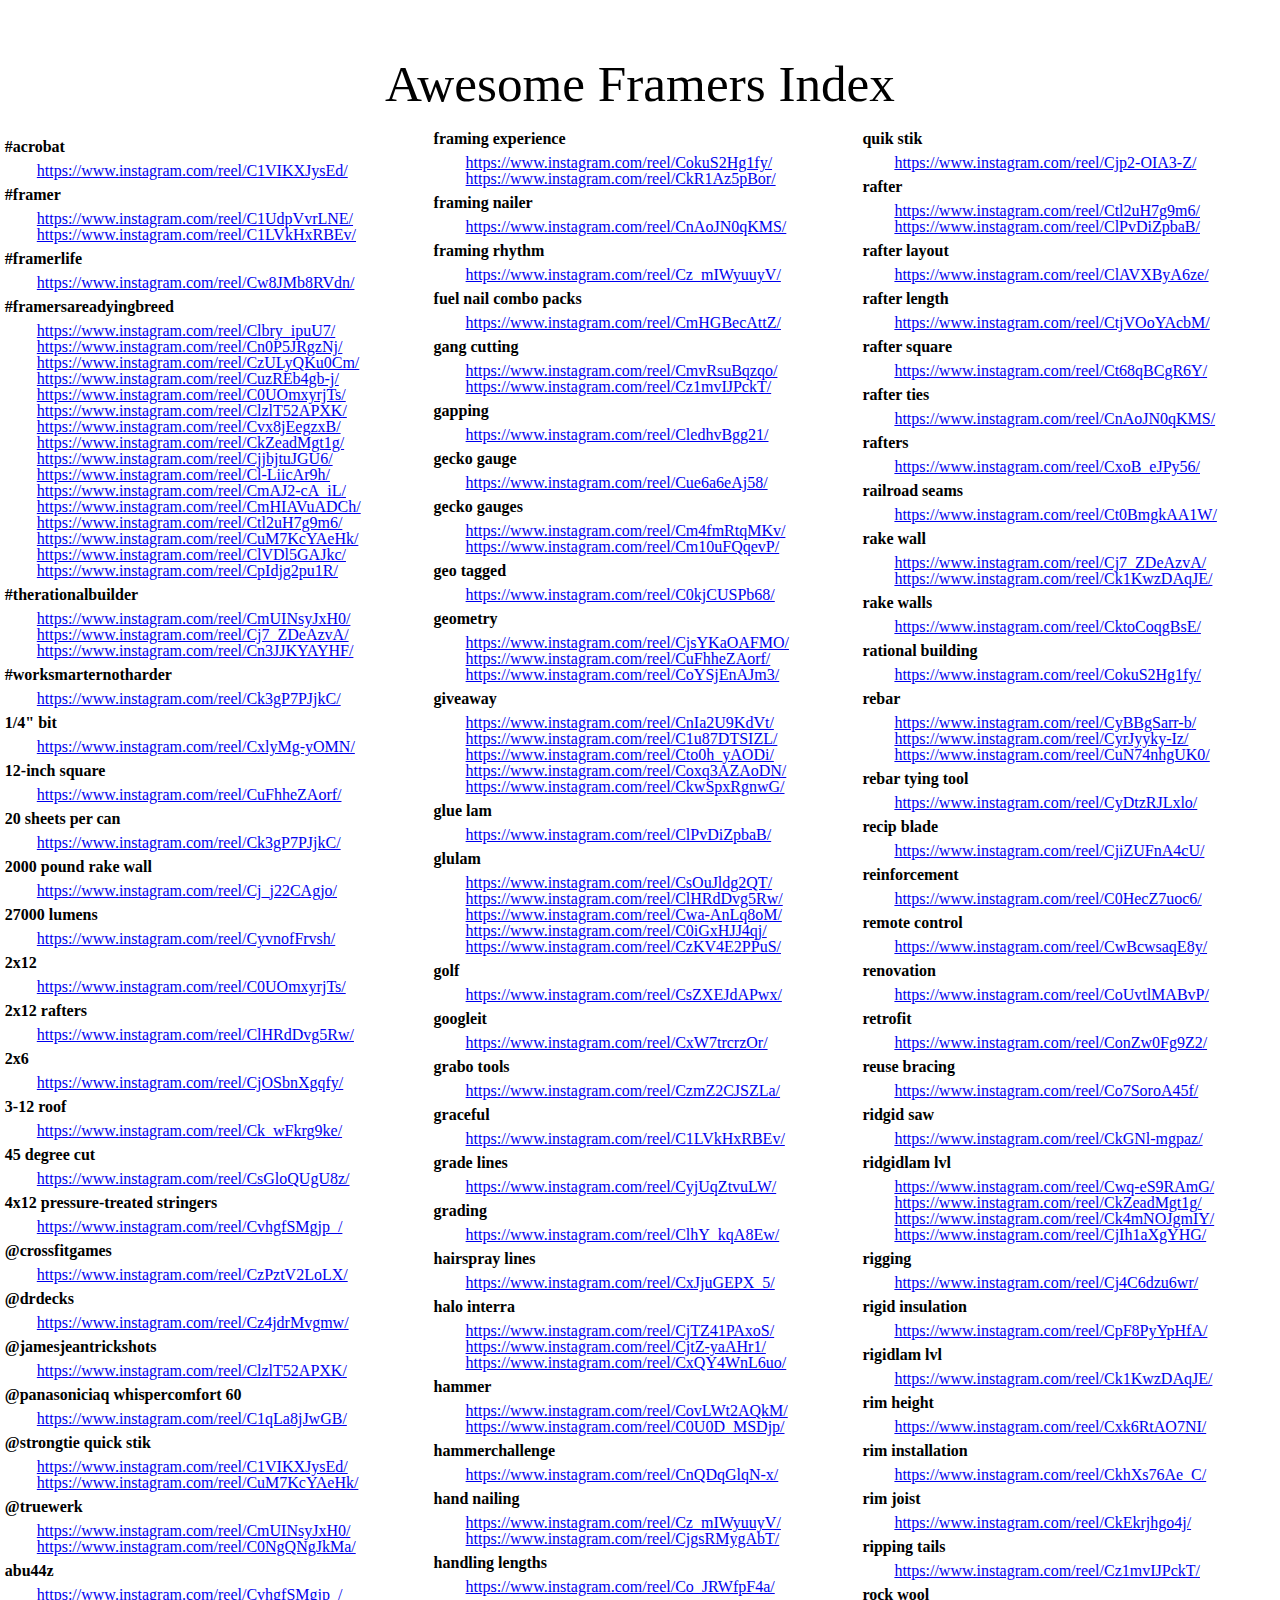
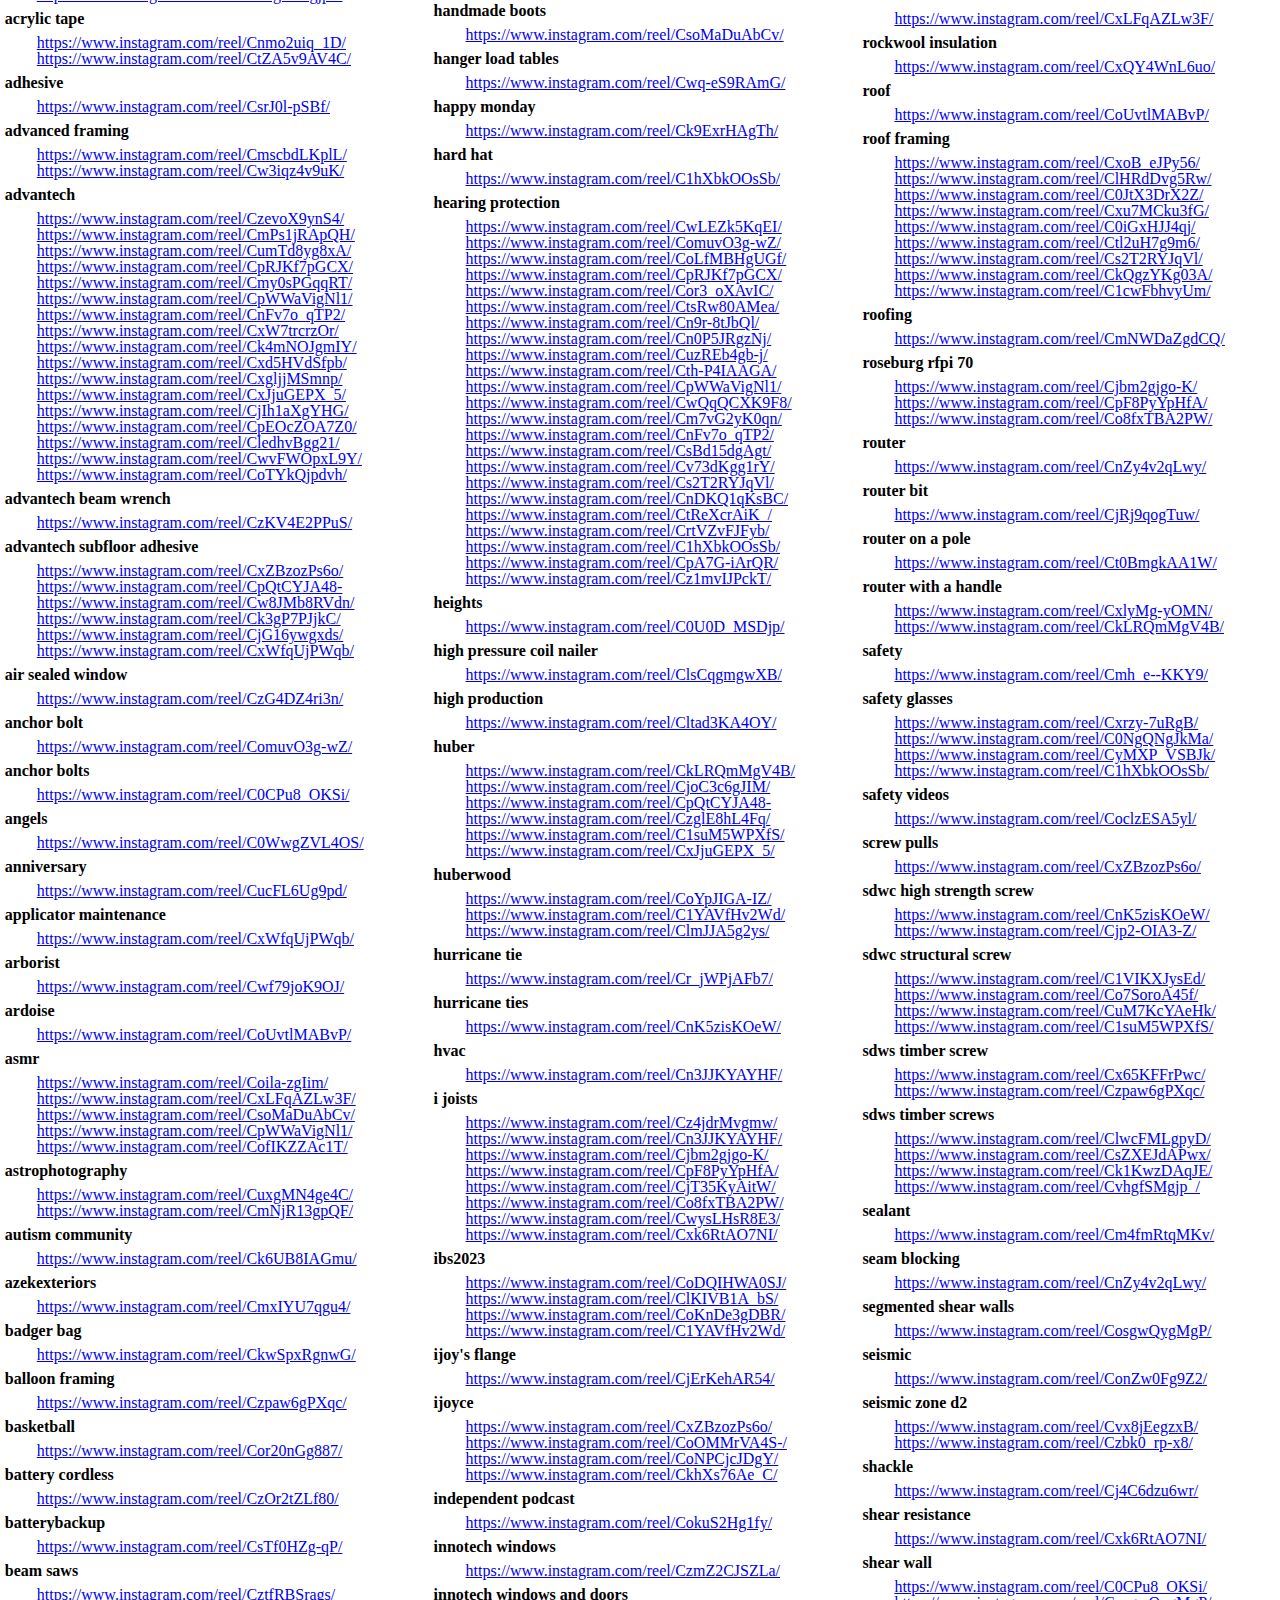
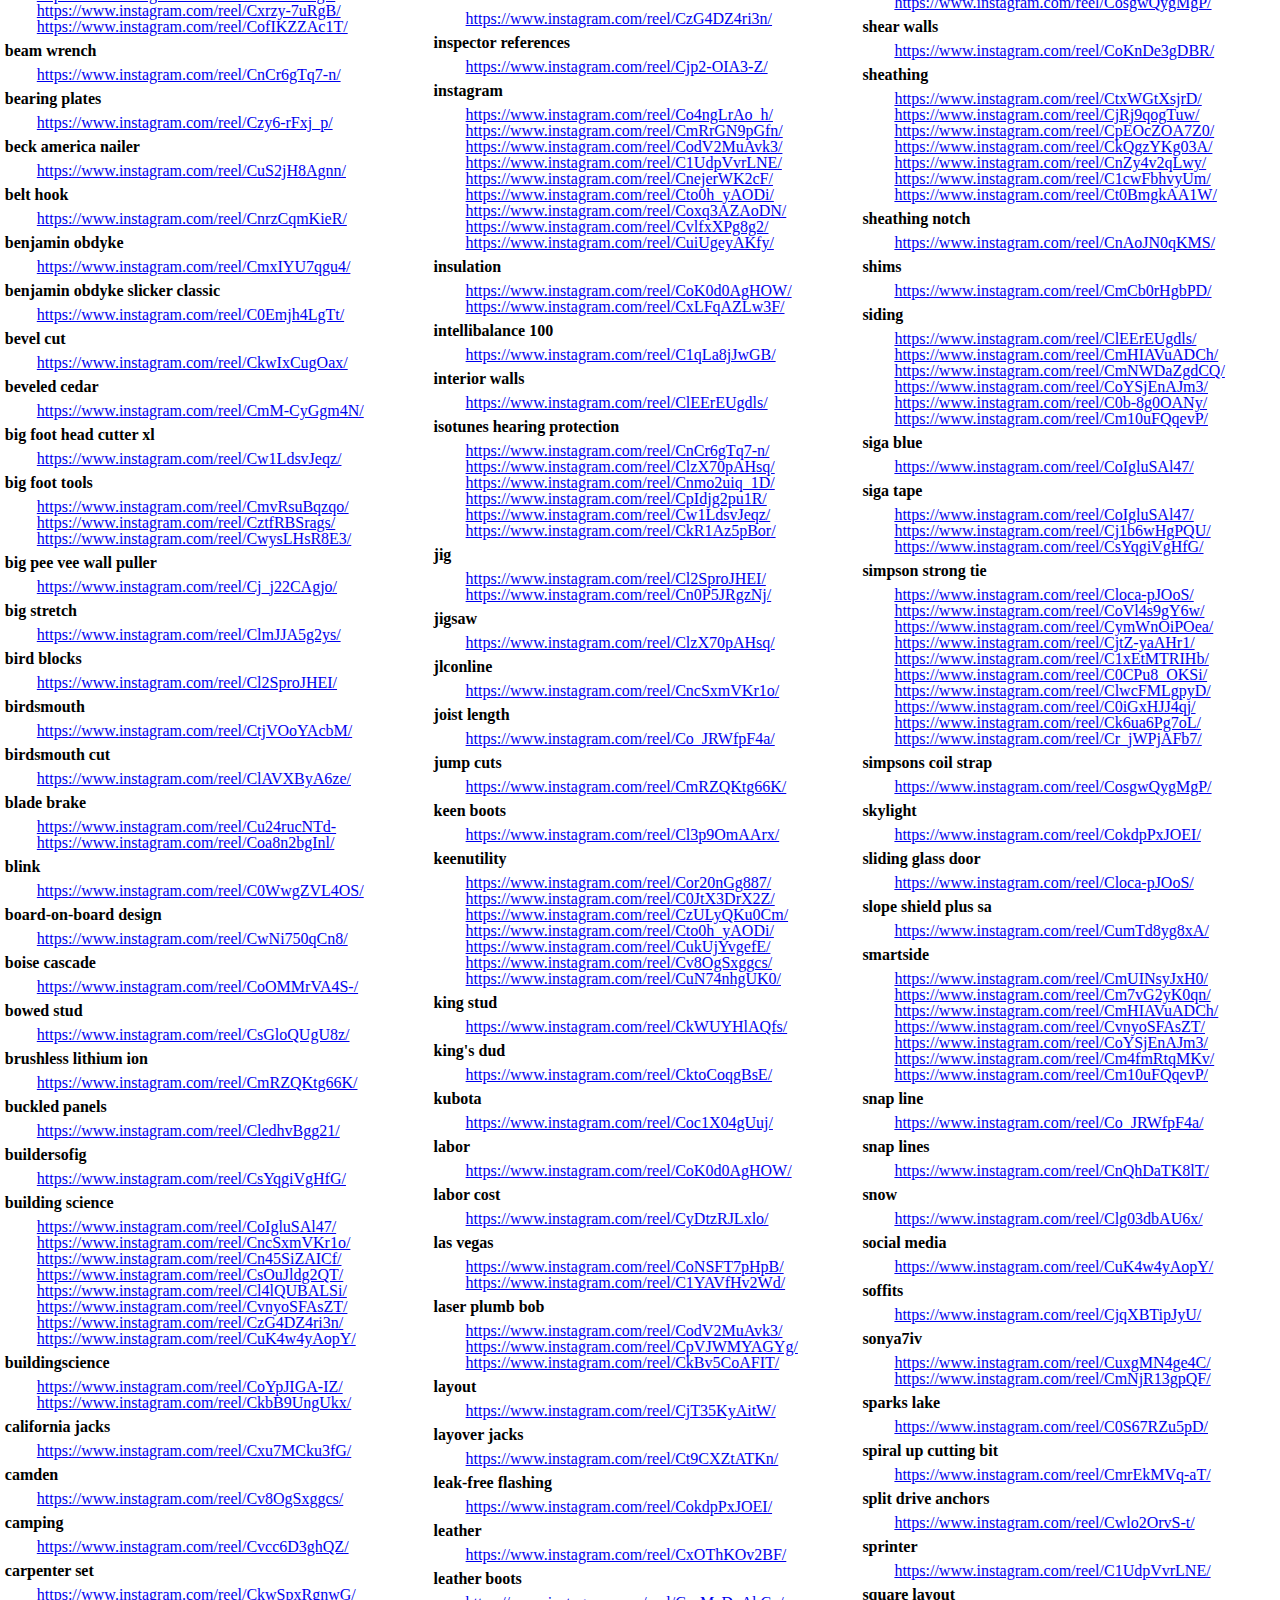
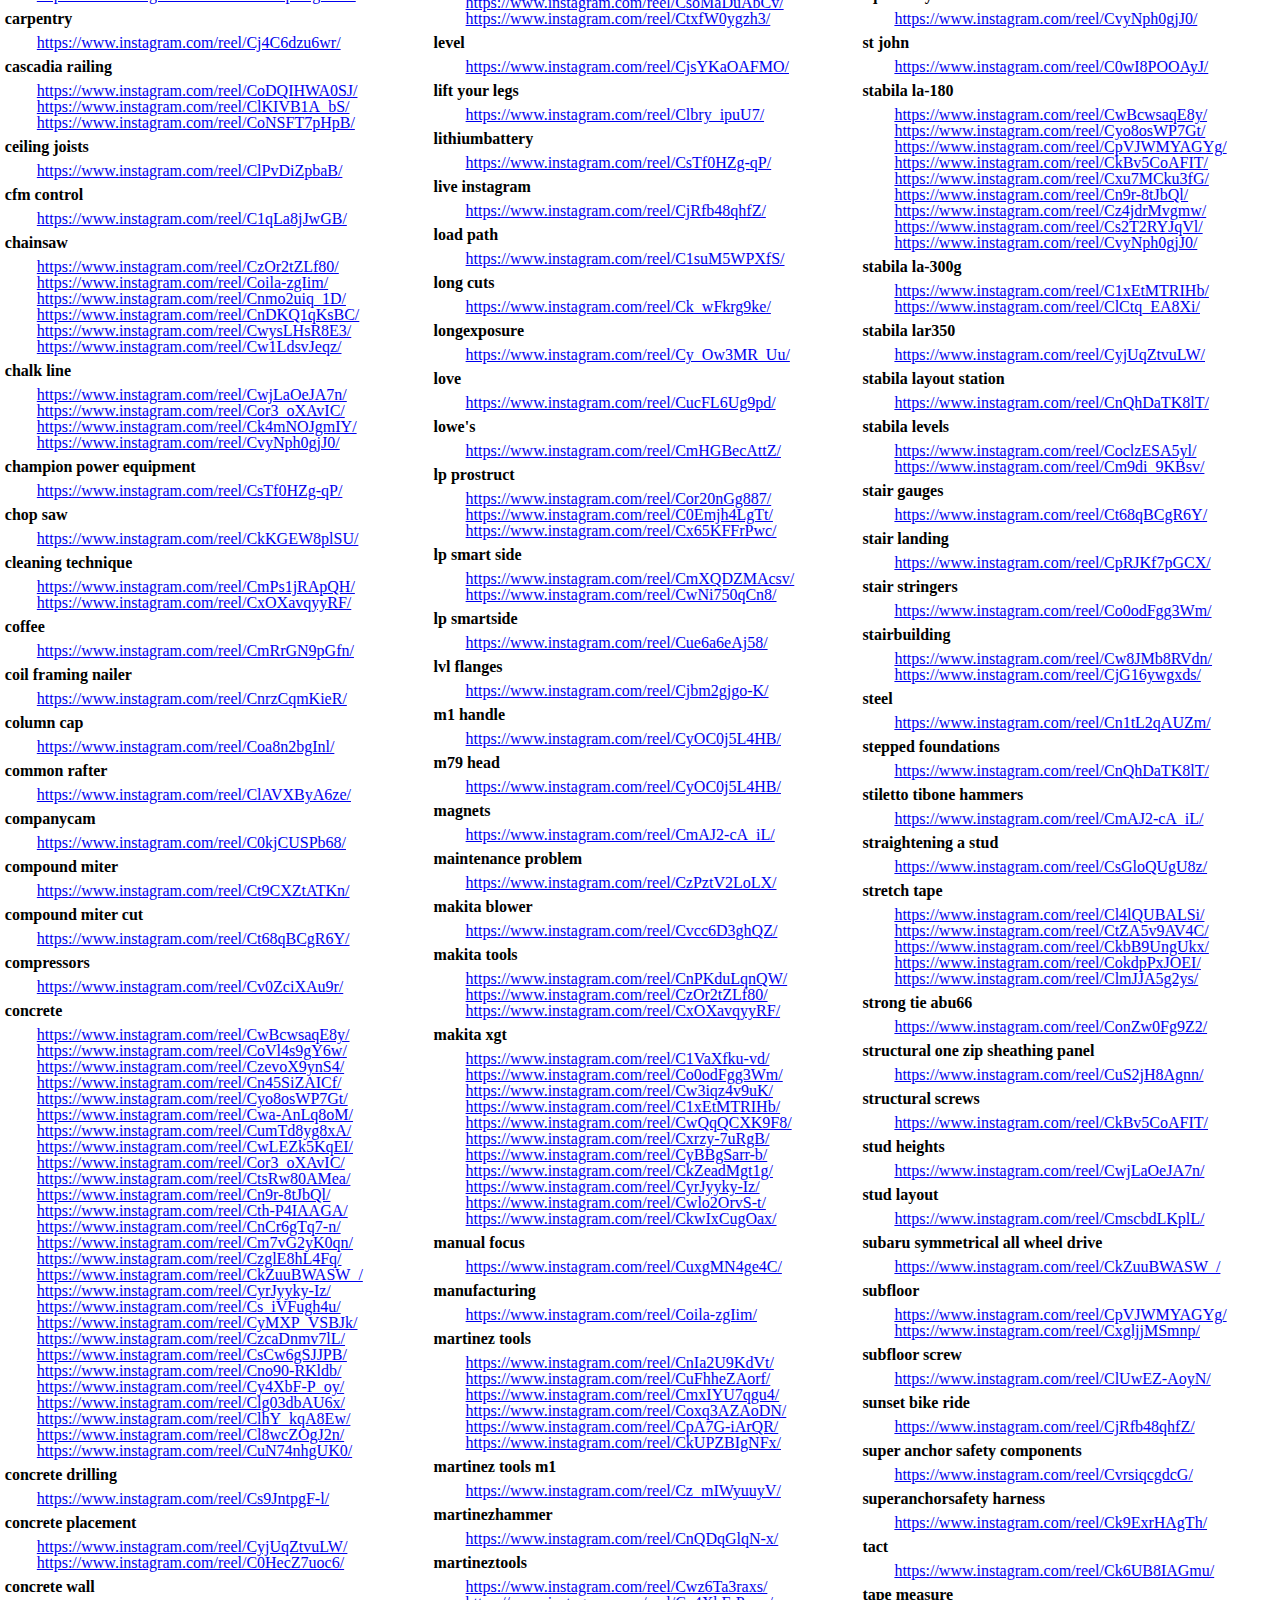
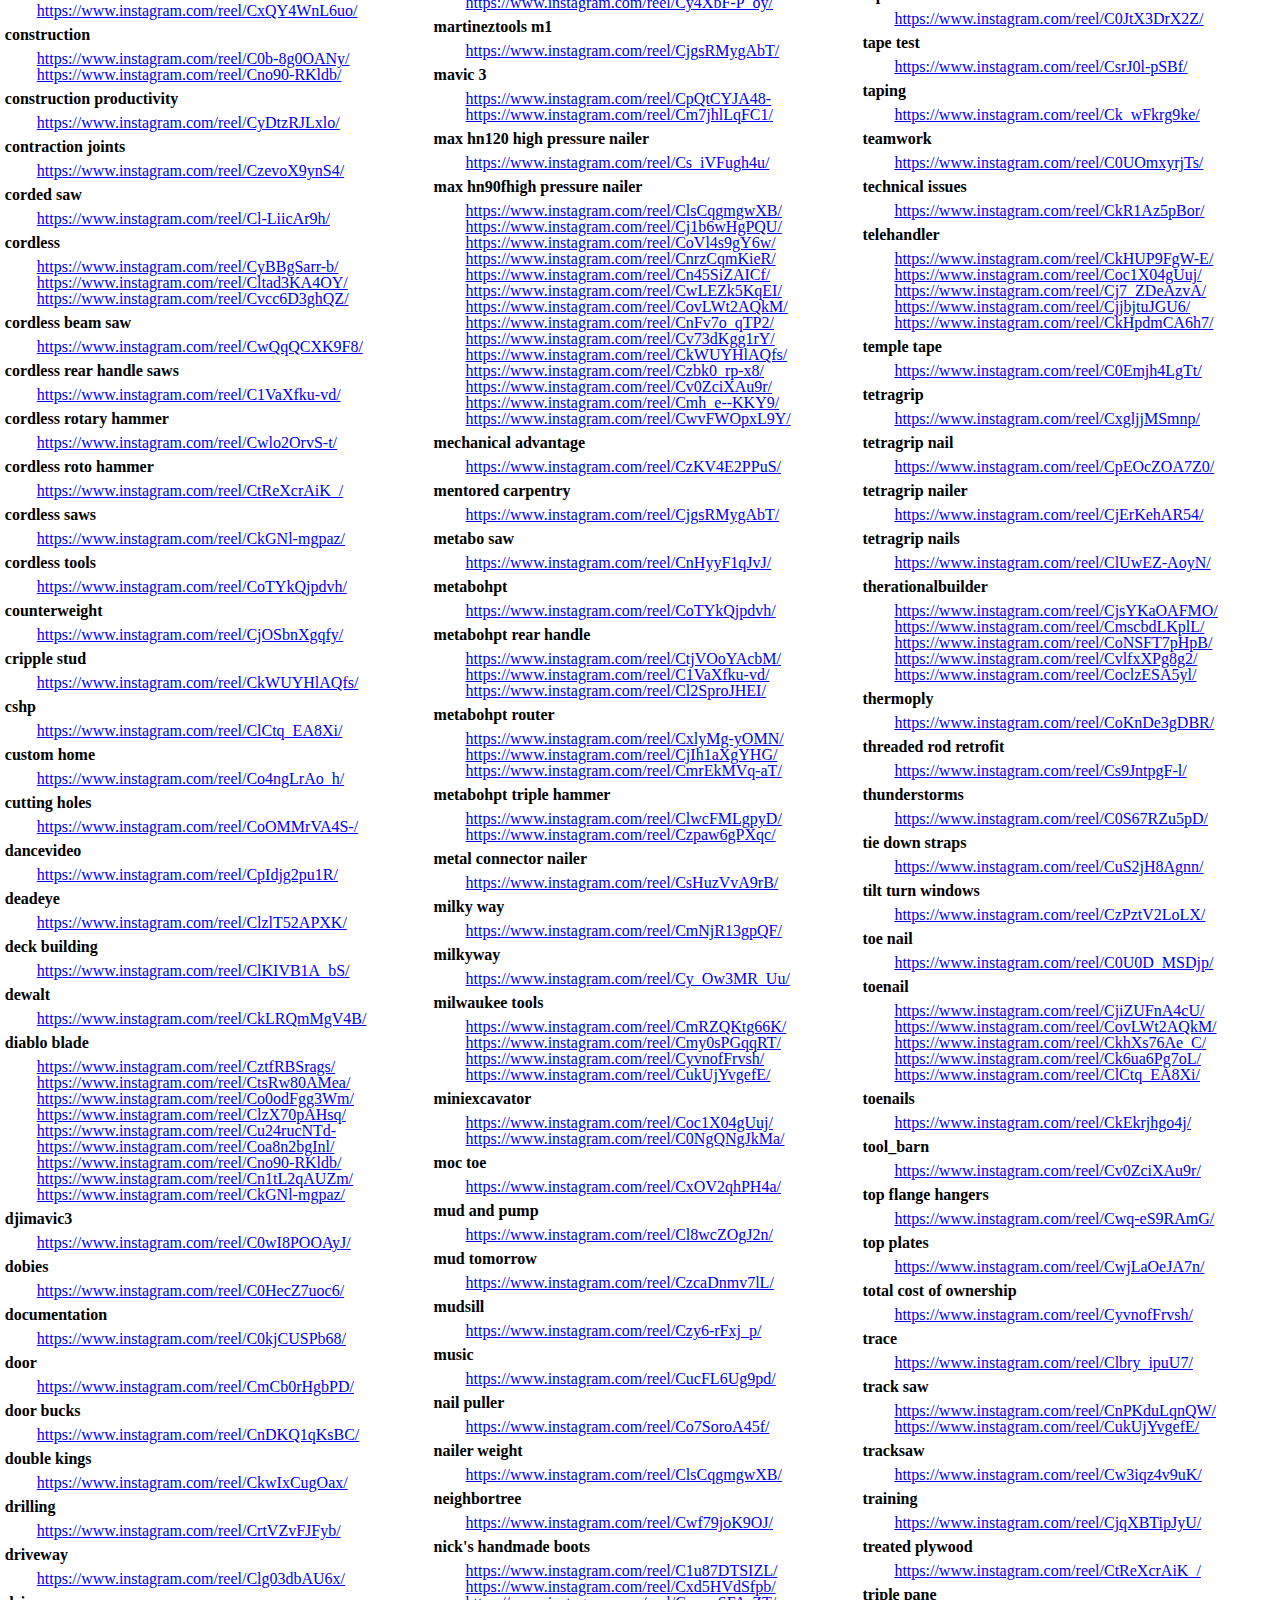
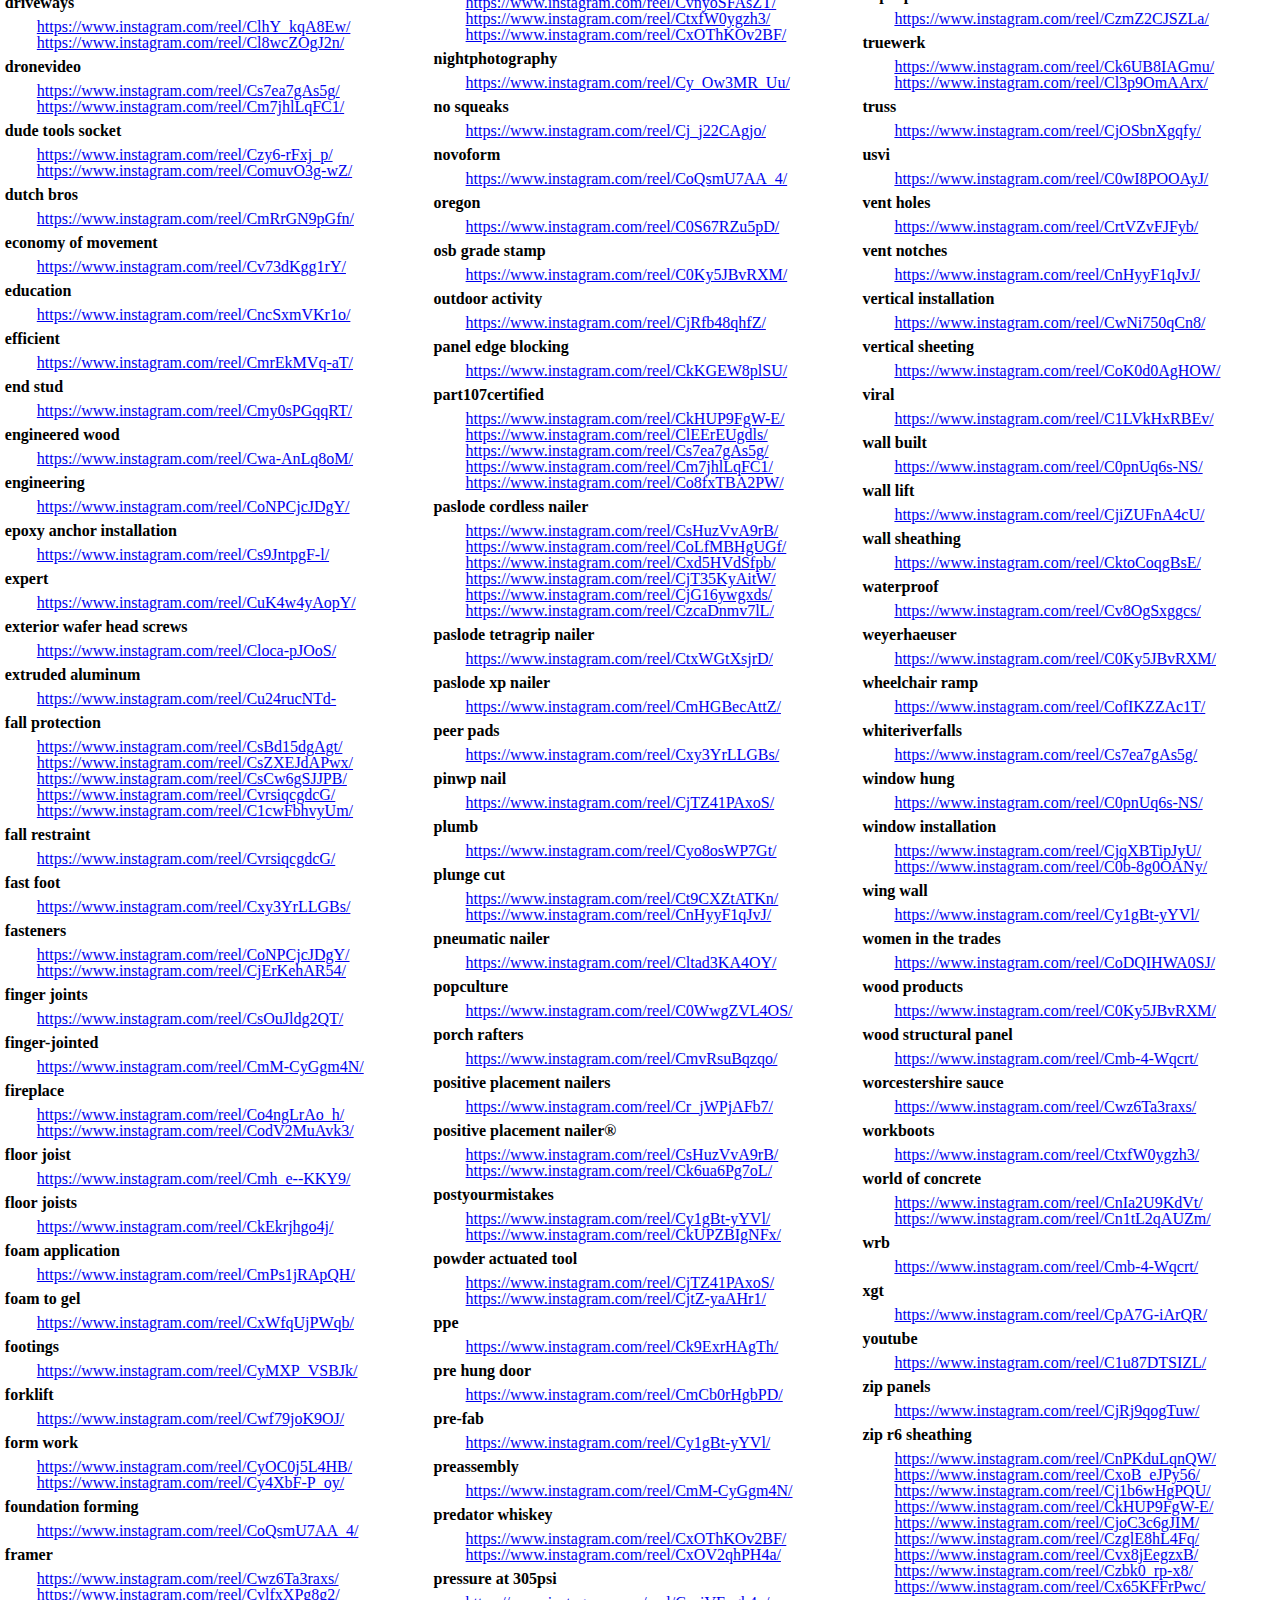
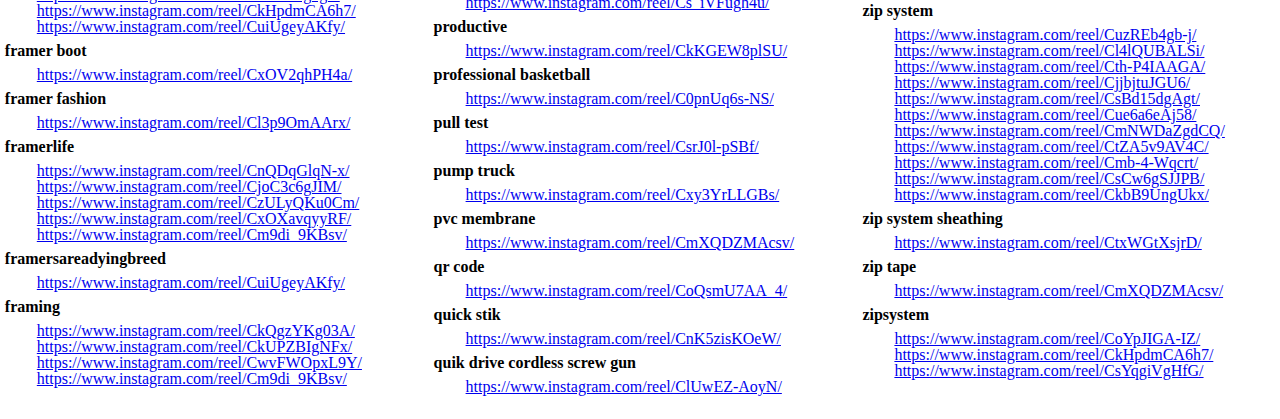
<file: index.html>
<!DOCTYPE html>
<html>
    <head>
      <meta name="viewport" content="width=device-width, initial-scale=1">
        <meta charset="UTF-8" />
        <link
          rel="stylesheet"
          href="reset.css" />
          <link
            rel="stylesheet"
            href="style.css" />
        <title></title>
    </head>
    <body>
      <header>
        <h3>
          Awesome Framers Index
        </h3>
      </header>
      <main>
        <dl>
        
            <dt>#acrobat</dt>
              
                <dd>
                  <a href="https://www.instagram.com/reel/C1VIKXJysEd/" target="_blank">
                    https://www.instagram.com/reel/C1VIKXJysEd/
                  </a>
                </dd>
              
        
            <dt>#framer</dt>
              
                <dd>
                  <a href="https://www.instagram.com/reel/C1UdpVvrLNE/" target="_blank">
                    https://www.instagram.com/reel/C1UdpVvrLNE/
                  </a>
                </dd>
              
                <dd>
                  <a href="https://www.instagram.com/reel/C1LVkHxRBEv/" target="_blank">
                    https://www.instagram.com/reel/C1LVkHxRBEv/
                  </a>
                </dd>
              
        
            <dt>#framerlife</dt>
              
                <dd>
                  <a href="https://www.instagram.com/reel/Cw8JMb8RVdn/" target="_blank">
                    https://www.instagram.com/reel/Cw8JMb8RVdn/
                  </a>
                </dd>
              
        
            <dt>#framersareadyingbreed</dt>
              
                <dd>
                  <a href="https://www.instagram.com/reel/Clbry_ipuU7/" target="_blank">
                    https://www.instagram.com/reel/Clbry_ipuU7/
                  </a>
                </dd>
              
                <dd>
                  <a href="https://www.instagram.com/reel/Cn0P5JRgzNj/" target="_blank">
                    https://www.instagram.com/reel/Cn0P5JRgzNj/
                  </a>
                </dd>
              
                <dd>
                  <a href="https://www.instagram.com/reel/CzULyQKu0Cm/" target="_blank">
                    https://www.instagram.com/reel/CzULyQKu0Cm/
                  </a>
                </dd>
              
                <dd>
                  <a href="https://www.instagram.com/reel/CuzREb4gb-j/" target="_blank">
                    https://www.instagram.com/reel/CuzREb4gb-j/
                  </a>
                </dd>
              
                <dd>
                  <a href="https://www.instagram.com/reel/C0UOmxyrjTs/" target="_blank">
                    https://www.instagram.com/reel/C0UOmxyrjTs/
                  </a>
                </dd>
              
                <dd>
                  <a href="https://www.instagram.com/reel/ClzlT52APXK/" target="_blank">
                    https://www.instagram.com/reel/ClzlT52APXK/
                  </a>
                </dd>
              
                <dd>
                  <a href="https://www.instagram.com/reel/Cvx8jEegzxB/" target="_blank">
                    https://www.instagram.com/reel/Cvx8jEegzxB/
                  </a>
                </dd>
              
                <dd>
                  <a href="https://www.instagram.com/reel/CkZeadMgt1g/" target="_blank">
                    https://www.instagram.com/reel/CkZeadMgt1g/
                  </a>
                </dd>
              
                <dd>
                  <a href="https://www.instagram.com/reel/CjjbjtuJGU6/" target="_blank">
                    https://www.instagram.com/reel/CjjbjtuJGU6/
                  </a>
                </dd>
              
                <dd>
                  <a href="https://www.instagram.com/reel/Cl-LiicAr9h/" target="_blank">
                    https://www.instagram.com/reel/Cl-LiicAr9h/
                  </a>
                </dd>
              
                <dd>
                  <a href="https://www.instagram.com/reel/CmAJ2-cA_iL/" target="_blank">
                    https://www.instagram.com/reel/CmAJ2-cA_iL/
                  </a>
                </dd>
              
                <dd>
                  <a href="https://www.instagram.com/reel/CmHIAVuADCh/" target="_blank">
                    https://www.instagram.com/reel/CmHIAVuADCh/
                  </a>
                </dd>
              
                <dd>
                  <a href="https://www.instagram.com/reel/Ctl2uH7g9m6/" target="_blank">
                    https://www.instagram.com/reel/Ctl2uH7g9m6/
                  </a>
                </dd>
              
                <dd>
                  <a href="https://www.instagram.com/reel/CuM7KcYAeHk/" target="_blank">
                    https://www.instagram.com/reel/CuM7KcYAeHk/
                  </a>
                </dd>
              
                <dd>
                  <a href="https://www.instagram.com/reel/ClVDl5GAJkc/" target="_blank">
                    https://www.instagram.com/reel/ClVDl5GAJkc/
                  </a>
                </dd>
              
                <dd>
                  <a href="https://www.instagram.com/reel/CpIdjg2pu1R/" target="_blank">
                    https://www.instagram.com/reel/CpIdjg2pu1R/
                  </a>
                </dd>
              
        
            <dt>#therationalbuilder</dt>
              
                <dd>
                  <a href="https://www.instagram.com/reel/CmUINsyJxH0/" target="_blank">
                    https://www.instagram.com/reel/CmUINsyJxH0/
                  </a>
                </dd>
              
                <dd>
                  <a href="https://www.instagram.com/reel/Cj7_ZDeAzvA/" target="_blank">
                    https://www.instagram.com/reel/Cj7_ZDeAzvA/
                  </a>
                </dd>
              
                <dd>
                  <a href="https://www.instagram.com/reel/Cn3JJKYAYHF/" target="_blank">
                    https://www.instagram.com/reel/Cn3JJKYAYHF/
                  </a>
                </dd>
              
        
            <dt>#worksmarternotharder</dt>
              
                <dd>
                  <a href="https://www.instagram.com/reel/Ck3gP7PJjkC/" target="_blank">
                    https://www.instagram.com/reel/Ck3gP7PJjkC/
                  </a>
                </dd>
              
        
            <dt>1/4" bit</dt>
              
                <dd>
                  <a href="https://www.instagram.com/reel/CxlyMg-yOMN/" target="_blank">
                    https://www.instagram.com/reel/CxlyMg-yOMN/
                  </a>
                </dd>
              
        
            <dt>12-inch square</dt>
              
                <dd>
                  <a href="https://www.instagram.com/reel/CuFhheZAorf/" target="_blank">
                    https://www.instagram.com/reel/CuFhheZAorf/
                  </a>
                </dd>
              
        
            <dt>20 sheets per can</dt>
              
                <dd>
                  <a href="https://www.instagram.com/reel/Ck3gP7PJjkC/" target="_blank">
                    https://www.instagram.com/reel/Ck3gP7PJjkC/
                  </a>
                </dd>
              
        
            <dt>2000 pound rake wall</dt>
              
                <dd>
                  <a href="https://www.instagram.com/reel/Cj_j22CAgjo/" target="_blank">
                    https://www.instagram.com/reel/Cj_j22CAgjo/
                  </a>
                </dd>
              
        
            <dt>27000 lumens</dt>
              
                <dd>
                  <a href="https://www.instagram.com/reel/CyvnofFrvsh/" target="_blank">
                    https://www.instagram.com/reel/CyvnofFrvsh/
                  </a>
                </dd>
              
        
            <dt>2x12</dt>
              
                <dd>
                  <a href="https://www.instagram.com/reel/C0UOmxyrjTs/" target="_blank">
                    https://www.instagram.com/reel/C0UOmxyrjTs/
                  </a>
                </dd>
              
        
            <dt>2x12 rafters</dt>
              
                <dd>
                  <a href="https://www.instagram.com/reel/ClHRdDvg5Rw/" target="_blank">
                    https://www.instagram.com/reel/ClHRdDvg5Rw/
                  </a>
                </dd>
              
        
            <dt>2x6</dt>
              
                <dd>
                  <a href="https://www.instagram.com/reel/CjOSbnXgqfy/" target="_blank">
                    https://www.instagram.com/reel/CjOSbnXgqfy/
                  </a>
                </dd>
              
        
            <dt>3-12 roof</dt>
              
                <dd>
                  <a href="https://www.instagram.com/reel/Ck_wFkrg9ke/" target="_blank">
                    https://www.instagram.com/reel/Ck_wFkrg9ke/
                  </a>
                </dd>
              
        
            <dt>45 degree cut</dt>
              
                <dd>
                  <a href="https://www.instagram.com/reel/CsGloQUgU8z/" target="_blank">
                    https://www.instagram.com/reel/CsGloQUgU8z/
                  </a>
                </dd>
              
        
            <dt>4x12 pressure-treated stringers</dt>
              
                <dd>
                  <a href="https://www.instagram.com/reel/CvhgfSMgjp_/" target="_blank">
                    https://www.instagram.com/reel/CvhgfSMgjp_/
                  </a>
                </dd>
              
        
            <dt>@crossfitgames</dt>
              
                <dd>
                  <a href="https://www.instagram.com/reel/CzPztV2LoLX/" target="_blank">
                    https://www.instagram.com/reel/CzPztV2LoLX/
                  </a>
                </dd>
              
        
            <dt>@drdecks</dt>
              
                <dd>
                  <a href="https://www.instagram.com/reel/Cz4jdrMvgmw/" target="_blank">
                    https://www.instagram.com/reel/Cz4jdrMvgmw/
                  </a>
                </dd>
              
        
            <dt>@jamesjeantrickshots</dt>
              
                <dd>
                  <a href="https://www.instagram.com/reel/ClzlT52APXK/" target="_blank">
                    https://www.instagram.com/reel/ClzlT52APXK/
                  </a>
                </dd>
              
        
            <dt>@panasoniciaq whispercomfort 60</dt>
              
                <dd>
                  <a href="https://www.instagram.com/reel/C1qLa8jJwGB/" target="_blank">
                    https://www.instagram.com/reel/C1qLa8jJwGB/
                  </a>
                </dd>
              
        
            <dt>@strongtie quick stik</dt>
              
                <dd>
                  <a href="https://www.instagram.com/reel/C1VIKXJysEd/" target="_blank">
                    https://www.instagram.com/reel/C1VIKXJysEd/
                  </a>
                </dd>
              
                <dd>
                  <a href="https://www.instagram.com/reel/CuM7KcYAeHk/" target="_blank">
                    https://www.instagram.com/reel/CuM7KcYAeHk/
                  </a>
                </dd>
              
        
            <dt>@truewerk</dt>
              
                <dd>
                  <a href="https://www.instagram.com/reel/CmUINsyJxH0/" target="_blank">
                    https://www.instagram.com/reel/CmUINsyJxH0/
                  </a>
                </dd>
              
                <dd>
                  <a href="https://www.instagram.com/reel/C0NgQNgJkMa/" target="_blank">
                    https://www.instagram.com/reel/C0NgQNgJkMa/
                  </a>
                </dd>
              
        
            <dt>abu44z</dt>
              
                <dd>
                  <a href="https://www.instagram.com/reel/CvhgfSMgjp_/" target="_blank">
                    https://www.instagram.com/reel/CvhgfSMgjp_/
                  </a>
                </dd>
              
        
            <dt>acrylic tape</dt>
              
                <dd>
                  <a href="https://www.instagram.com/reel/Cnmo2uiq_1D/" target="_blank">
                    https://www.instagram.com/reel/Cnmo2uiq_1D/
                  </a>
                </dd>
              
                <dd>
                  <a href="https://www.instagram.com/reel/CtZA5v9AV4C/" target="_blank">
                    https://www.instagram.com/reel/CtZA5v9AV4C/
                  </a>
                </dd>
              
        
            <dt>adhesive</dt>
              
                <dd>
                  <a href="https://www.instagram.com/reel/CsrJ0l-pSBf/" target="_blank">
                    https://www.instagram.com/reel/CsrJ0l-pSBf/
                  </a>
                </dd>
              
        
            <dt>advanced framing</dt>
              
                <dd>
                  <a href="https://www.instagram.com/reel/CmscbdLKplL/" target="_blank">
                    https://www.instagram.com/reel/CmscbdLKplL/
                  </a>
                </dd>
              
                <dd>
                  <a href="https://www.instagram.com/reel/Cw3iqz4v9uK/" target="_blank">
                    https://www.instagram.com/reel/Cw3iqz4v9uK/
                  </a>
                </dd>
              
        
            <dt>advantech</dt>
              
                <dd>
                  <a href="https://www.instagram.com/reel/CzevoX9ynS4/" target="_blank">
                    https://www.instagram.com/reel/CzevoX9ynS4/
                  </a>
                </dd>
              
                <dd>
                  <a href="https://www.instagram.com/reel/CmPs1jRApQH/" target="_blank">
                    https://www.instagram.com/reel/CmPs1jRApQH/
                  </a>
                </dd>
              
                <dd>
                  <a href="https://www.instagram.com/reel/CumTd8yg8xA/" target="_blank">
                    https://www.instagram.com/reel/CumTd8yg8xA/
                  </a>
                </dd>
              
                <dd>
                  <a href="https://www.instagram.com/reel/CpRJKf7pGCX/" target="_blank">
                    https://www.instagram.com/reel/CpRJKf7pGCX/
                  </a>
                </dd>
              
                <dd>
                  <a href="https://www.instagram.com/reel/Cmy0sPGqqRT/" target="_blank">
                    https://www.instagram.com/reel/Cmy0sPGqqRT/
                  </a>
                </dd>
              
                <dd>
                  <a href="https://www.instagram.com/reel/CpWWaVigNl1/" target="_blank">
                    https://www.instagram.com/reel/CpWWaVigNl1/
                  </a>
                </dd>
              
                <dd>
                  <a href="https://www.instagram.com/reel/CnFv7o_qTP2/" target="_blank">
                    https://www.instagram.com/reel/CnFv7o_qTP2/
                  </a>
                </dd>
              
                <dd>
                  <a href="https://www.instagram.com/reel/CxW7trcrzOr/" target="_blank">
                    https://www.instagram.com/reel/CxW7trcrzOr/
                  </a>
                </dd>
              
                <dd>
                  <a href="https://www.instagram.com/reel/Ck4mNOJgmIY/" target="_blank">
                    https://www.instagram.com/reel/Ck4mNOJgmIY/
                  </a>
                </dd>
              
                <dd>
                  <a href="https://www.instagram.com/reel/Cxd5HVdSfpb/" target="_blank">
                    https://www.instagram.com/reel/Cxd5HVdSfpb/
                  </a>
                </dd>
              
                <dd>
                  <a href="https://www.instagram.com/reel/CxgljjMSmnp/" target="_blank">
                    https://www.instagram.com/reel/CxgljjMSmnp/
                  </a>
                </dd>
              
                <dd>
                  <a href="https://www.instagram.com/reel/CxJjuGEPX_5/" target="_blank">
                    https://www.instagram.com/reel/CxJjuGEPX_5/
                  </a>
                </dd>
              
                <dd>
                  <a href="https://www.instagram.com/reel/CjIh1aXgYHG/" target="_blank">
                    https://www.instagram.com/reel/CjIh1aXgYHG/
                  </a>
                </dd>
              
                <dd>
                  <a href="https://www.instagram.com/reel/CpEOcZOA7Z0/" target="_blank">
                    https://www.instagram.com/reel/CpEOcZOA7Z0/
                  </a>
                </dd>
              
                <dd>
                  <a href="https://www.instagram.com/reel/CledhvBgg21/" target="_blank">
                    https://www.instagram.com/reel/CledhvBgg21/
                  </a>
                </dd>
              
                <dd>
                  <a href="https://www.instagram.com/reel/CwvFWOpxL9Y/" target="_blank">
                    https://www.instagram.com/reel/CwvFWOpxL9Y/
                  </a>
                </dd>
              
                <dd>
                  <a href="https://www.instagram.com/reel/CoTYkQjpdvh/" target="_blank">
                    https://www.instagram.com/reel/CoTYkQjpdvh/
                  </a>
                </dd>
              
        
            <dt>advantech beam wrench</dt>
              
                <dd>
                  <a href="https://www.instagram.com/reel/CzKV4E2PPuS/" target="_blank">
                    https://www.instagram.com/reel/CzKV4E2PPuS/
                  </a>
                </dd>
              
        
            <dt>advantech subfloor adhesive</dt>
              
                <dd>
                  <a href="https://www.instagram.com/reel/CxZBzozPs6o/" target="_blank">
                    https://www.instagram.com/reel/CxZBzozPs6o/
                  </a>
                </dd>
              
                <dd>
                  <a href="https://www.instagram.com/reel/CpQtCYJA48-" target="_blank">
                    https://www.instagram.com/reel/CpQtCYJA48-
                  </a>
                </dd>
              
                <dd>
                  <a href="https://www.instagram.com/reel/Cw8JMb8RVdn/" target="_blank">
                    https://www.instagram.com/reel/Cw8JMb8RVdn/
                  </a>
                </dd>
              
                <dd>
                  <a href="https://www.instagram.com/reel/Ck3gP7PJjkC/" target="_blank">
                    https://www.instagram.com/reel/Ck3gP7PJjkC/
                  </a>
                </dd>
              
                <dd>
                  <a href="https://www.instagram.com/reel/CjG16ywgxds/" target="_blank">
                    https://www.instagram.com/reel/CjG16ywgxds/
                  </a>
                </dd>
              
                <dd>
                  <a href="https://www.instagram.com/reel/CxWfqUjPWqb/" target="_blank">
                    https://www.instagram.com/reel/CxWfqUjPWqb/
                  </a>
                </dd>
              
        
            <dt>air sealed window</dt>
              
                <dd>
                  <a href="https://www.instagram.com/reel/CzG4DZ4ri3n/" target="_blank">
                    https://www.instagram.com/reel/CzG4DZ4ri3n/
                  </a>
                </dd>
              
        
            <dt>anchor bolt</dt>
              
                <dd>
                  <a href="https://www.instagram.com/reel/ComuvO3g-wZ/" target="_blank">
                    https://www.instagram.com/reel/ComuvO3g-wZ/
                  </a>
                </dd>
              
        
            <dt>anchor bolts</dt>
              
                <dd>
                  <a href="https://www.instagram.com/reel/C0CPu8_OKSi/" target="_blank">
                    https://www.instagram.com/reel/C0CPu8_OKSi/
                  </a>
                </dd>
              
        
            <dt>angels</dt>
              
                <dd>
                  <a href="https://www.instagram.com/reel/C0WwgZVL4OS/" target="_blank">
                    https://www.instagram.com/reel/C0WwgZVL4OS/
                  </a>
                </dd>
              
        
            <dt>anniversary</dt>
              
                <dd>
                  <a href="https://www.instagram.com/reel/CucFL6Ug9pd/" target="_blank">
                    https://www.instagram.com/reel/CucFL6Ug9pd/
                  </a>
                </dd>
              
        
            <dt>applicator maintenance</dt>
              
                <dd>
                  <a href="https://www.instagram.com/reel/CxWfqUjPWqb/" target="_blank">
                    https://www.instagram.com/reel/CxWfqUjPWqb/
                  </a>
                </dd>
              
        
            <dt>arborist</dt>
              
                <dd>
                  <a href="https://www.instagram.com/reel/Cwf79joK9OJ/" target="_blank">
                    https://www.instagram.com/reel/Cwf79joK9OJ/
                  </a>
                </dd>
              
        
            <dt>ardoise</dt>
              
                <dd>
                  <a href="https://www.instagram.com/reel/CoUvtlMABvP/" target="_blank">
                    https://www.instagram.com/reel/CoUvtlMABvP/
                  </a>
                </dd>
              
        
            <dt>asmr</dt>
              
                <dd>
                  <a href="https://www.instagram.com/reel/Coila-zgIim/" target="_blank">
                    https://www.instagram.com/reel/Coila-zgIim/
                  </a>
                </dd>
              
                <dd>
                  <a href="https://www.instagram.com/reel/CxLFqAZLw3F/" target="_blank">
                    https://www.instagram.com/reel/CxLFqAZLw3F/
                  </a>
                </dd>
              
                <dd>
                  <a href="https://www.instagram.com/reel/CsoMaDuAbCv/" target="_blank">
                    https://www.instagram.com/reel/CsoMaDuAbCv/
                  </a>
                </dd>
              
                <dd>
                  <a href="https://www.instagram.com/reel/CpWWaVigNl1/" target="_blank">
                    https://www.instagram.com/reel/CpWWaVigNl1/
                  </a>
                </dd>
              
                <dd>
                  <a href="https://www.instagram.com/reel/CofIKZZAc1T/" target="_blank">
                    https://www.instagram.com/reel/CofIKZZAc1T/
                  </a>
                </dd>
              
        
            <dt>astrophotography</dt>
              
                <dd>
                  <a href="https://www.instagram.com/reel/CuxgMN4ge4C/" target="_blank">
                    https://www.instagram.com/reel/CuxgMN4ge4C/
                  </a>
                </dd>
              
                <dd>
                  <a href="https://www.instagram.com/reel/CmNjR13gpQF/" target="_blank">
                    https://www.instagram.com/reel/CmNjR13gpQF/
                  </a>
                </dd>
              
        
            <dt>autism community</dt>
              
                <dd>
                  <a href="https://www.instagram.com/reel/Ck6UB8IAGmu/" target="_blank">
                    https://www.instagram.com/reel/Ck6UB8IAGmu/
                  </a>
                </dd>
              
        
            <dt>azekexteriors</dt>
              
                <dd>
                  <a href="https://www.instagram.com/reel/CmxIYU7qgu4/" target="_blank">
                    https://www.instagram.com/reel/CmxIYU7qgu4/
                  </a>
                </dd>
              
        
            <dt>badger bag</dt>
              
                <dd>
                  <a href="https://www.instagram.com/reel/CkwSpxRgnwG/" target="_blank">
                    https://www.instagram.com/reel/CkwSpxRgnwG/
                  </a>
                </dd>
              
        
            <dt>balloon framing</dt>
              
                <dd>
                  <a href="https://www.instagram.com/reel/Czpaw6gPXqc/" target="_blank">
                    https://www.instagram.com/reel/Czpaw6gPXqc/
                  </a>
                </dd>
              
        
            <dt>basketball</dt>
              
                <dd>
                  <a href="https://www.instagram.com/reel/Cor20nGg887/" target="_blank">
                    https://www.instagram.com/reel/Cor20nGg887/
                  </a>
                </dd>
              
        
            <dt>battery cordless</dt>
              
                <dd>
                  <a href="https://www.instagram.com/reel/CzOr2tZLf80/" target="_blank">
                    https://www.instagram.com/reel/CzOr2tZLf80/
                  </a>
                </dd>
              
        
            <dt>batterybackup</dt>
              
                <dd>
                  <a href="https://www.instagram.com/reel/CsTf0HZg-qP/" target="_blank">
                    https://www.instagram.com/reel/CsTf0HZg-qP/
                  </a>
                </dd>
              
        
            <dt>beam saws</dt>
              
                <dd>
                  <a href="https://www.instagram.com/reel/CztfRBSrags/" target="_blank">
                    https://www.instagram.com/reel/CztfRBSrags/
                  </a>
                </dd>
              
                <dd>
                  <a href="https://www.instagram.com/reel/Cxrzy-7uRgB/" target="_blank">
                    https://www.instagram.com/reel/Cxrzy-7uRgB/
                  </a>
                </dd>
              
                <dd>
                  <a href="https://www.instagram.com/reel/CofIKZZAc1T/" target="_blank">
                    https://www.instagram.com/reel/CofIKZZAc1T/
                  </a>
                </dd>
              
        
            <dt>beam wrench</dt>
              
                <dd>
                  <a href="https://www.instagram.com/reel/CnCr6gTq7-n/" target="_blank">
                    https://www.instagram.com/reel/CnCr6gTq7-n/
                  </a>
                </dd>
              
        
            <dt>bearing plates</dt>
              
                <dd>
                  <a href="https://www.instagram.com/reel/Czy6-rFxj_p/" target="_blank">
                    https://www.instagram.com/reel/Czy6-rFxj_p/
                  </a>
                </dd>
              
        
            <dt>beck america nailer</dt>
              
                <dd>
                  <a href="https://www.instagram.com/reel/CuS2jH8Agnn/" target="_blank">
                    https://www.instagram.com/reel/CuS2jH8Agnn/
                  </a>
                </dd>
              
        
            <dt>belt hook</dt>
              
                <dd>
                  <a href="https://www.instagram.com/reel/CnrzCqmKieR/" target="_blank">
                    https://www.instagram.com/reel/CnrzCqmKieR/
                  </a>
                </dd>
              
        
            <dt>benjamin obdyke</dt>
              
                <dd>
                  <a href="https://www.instagram.com/reel/CmxIYU7qgu4/" target="_blank">
                    https://www.instagram.com/reel/CmxIYU7qgu4/
                  </a>
                </dd>
              
        
            <dt>benjamin obdyke slicker classic</dt>
              
                <dd>
                  <a href="https://www.instagram.com/reel/C0Emjh4LgTt/" target="_blank">
                    https://www.instagram.com/reel/C0Emjh4LgTt/
                  </a>
                </dd>
              
        
            <dt>bevel cut</dt>
              
                <dd>
                  <a href="https://www.instagram.com/reel/CkwIxCugOax/" target="_blank">
                    https://www.instagram.com/reel/CkwIxCugOax/
                  </a>
                </dd>
              
        
            <dt>beveled cedar</dt>
              
                <dd>
                  <a href="https://www.instagram.com/reel/CmM-CyGgm4N/" target="_blank">
                    https://www.instagram.com/reel/CmM-CyGgm4N/
                  </a>
                </dd>
              
        
            <dt>big foot head cutter xl</dt>
              
                <dd>
                  <a href="https://www.instagram.com/reel/Cw1LdsvJeqz/" target="_blank">
                    https://www.instagram.com/reel/Cw1LdsvJeqz/
                  </a>
                </dd>
              
        
            <dt>big foot tools</dt>
              
                <dd>
                  <a href="https://www.instagram.com/reel/CmvRsuBqzqo/" target="_blank">
                    https://www.instagram.com/reel/CmvRsuBqzqo/
                  </a>
                </dd>
              
                <dd>
                  <a href="https://www.instagram.com/reel/CztfRBSrags/" target="_blank">
                    https://www.instagram.com/reel/CztfRBSrags/
                  </a>
                </dd>
              
                <dd>
                  <a href="https://www.instagram.com/reel/CwysLHsR8E3/" target="_blank">
                    https://www.instagram.com/reel/CwysLHsR8E3/
                  </a>
                </dd>
              
        
            <dt>big pee vee wall puller</dt>
              
                <dd>
                  <a href="https://www.instagram.com/reel/Cj_j22CAgjo/" target="_blank">
                    https://www.instagram.com/reel/Cj_j22CAgjo/
                  </a>
                </dd>
              
        
            <dt>big stretch</dt>
              
                <dd>
                  <a href="https://www.instagram.com/reel/ClmJJA5g2ys/" target="_blank">
                    https://www.instagram.com/reel/ClmJJA5g2ys/
                  </a>
                </dd>
              
        
            <dt>bird blocks</dt>
              
                <dd>
                  <a href="https://www.instagram.com/reel/Cl2SproJHEI/" target="_blank">
                    https://www.instagram.com/reel/Cl2SproJHEI/
                  </a>
                </dd>
              
        
            <dt>birdsmouth</dt>
              
                <dd>
                  <a href="https://www.instagram.com/reel/CtjVOoYAcbM/" target="_blank">
                    https://www.instagram.com/reel/CtjVOoYAcbM/
                  </a>
                </dd>
              
        
            <dt>birdsmouth cut</dt>
              
                <dd>
                  <a href="https://www.instagram.com/reel/ClAVXByA6ze/" target="_blank">
                    https://www.instagram.com/reel/ClAVXByA6ze/
                  </a>
                </dd>
              
        
            <dt>blade brake</dt>
              
                <dd>
                  <a href="https://www.instagram.com/reel/Cu24rucNTd-" target="_blank">
                    https://www.instagram.com/reel/Cu24rucNTd-
                  </a>
                </dd>
              
                <dd>
                  <a href="https://www.instagram.com/reel/Coa8n2bgInl/" target="_blank">
                    https://www.instagram.com/reel/Coa8n2bgInl/
                  </a>
                </dd>
              
        
            <dt>blink</dt>
              
                <dd>
                  <a href="https://www.instagram.com/reel/C0WwgZVL4OS/" target="_blank">
                    https://www.instagram.com/reel/C0WwgZVL4OS/
                  </a>
                </dd>
              
        
            <dt>board-on-board design</dt>
              
                <dd>
                  <a href="https://www.instagram.com/reel/CwNi750qCn8/" target="_blank">
                    https://www.instagram.com/reel/CwNi750qCn8/
                  </a>
                </dd>
              
        
            <dt>boise cascade</dt>
              
                <dd>
                  <a href="https://www.instagram.com/reel/CoOMMrVA4S-/" target="_blank">
                    https://www.instagram.com/reel/CoOMMrVA4S-/
                  </a>
                </dd>
              
        
            <dt>bowed stud</dt>
              
                <dd>
                  <a href="https://www.instagram.com/reel/CsGloQUgU8z/" target="_blank">
                    https://www.instagram.com/reel/CsGloQUgU8z/
                  </a>
                </dd>
              
        
            <dt>brushless lithium ion</dt>
              
                <dd>
                  <a href="https://www.instagram.com/reel/CmRZQKtg66K/" target="_blank">
                    https://www.instagram.com/reel/CmRZQKtg66K/
                  </a>
                </dd>
              
        
            <dt>buckled panels</dt>
              
                <dd>
                  <a href="https://www.instagram.com/reel/CledhvBgg21/" target="_blank">
                    https://www.instagram.com/reel/CledhvBgg21/
                  </a>
                </dd>
              
        
            <dt>buildersofig</dt>
              
                <dd>
                  <a href="https://www.instagram.com/reel/CsYqgiVgHfG/" target="_blank">
                    https://www.instagram.com/reel/CsYqgiVgHfG/
                  </a>
                </dd>
              
        
            <dt>building science</dt>
              
                <dd>
                  <a href="https://www.instagram.com/reel/CoIgluSAl47/" target="_blank">
                    https://www.instagram.com/reel/CoIgluSAl47/
                  </a>
                </dd>
              
                <dd>
                  <a href="https://www.instagram.com/reel/CncSxmVKr1o/" target="_blank">
                    https://www.instagram.com/reel/CncSxmVKr1o/
                  </a>
                </dd>
              
                <dd>
                  <a href="https://www.instagram.com/reel/Cn45SiZAICf/" target="_blank">
                    https://www.instagram.com/reel/Cn45SiZAICf/
                  </a>
                </dd>
              
                <dd>
                  <a href="https://www.instagram.com/reel/CsOuJldg2QT/" target="_blank">
                    https://www.instagram.com/reel/CsOuJldg2QT/
                  </a>
                </dd>
              
                <dd>
                  <a href="https://www.instagram.com/reel/Cl4lQUBALSi/" target="_blank">
                    https://www.instagram.com/reel/Cl4lQUBALSi/
                  </a>
                </dd>
              
                <dd>
                  <a href="https://www.instagram.com/reel/CvnyoSFAsZT/" target="_blank">
                    https://www.instagram.com/reel/CvnyoSFAsZT/
                  </a>
                </dd>
              
                <dd>
                  <a href="https://www.instagram.com/reel/CzG4DZ4ri3n/" target="_blank">
                    https://www.instagram.com/reel/CzG4DZ4ri3n/
                  </a>
                </dd>
              
                <dd>
                  <a href="https://www.instagram.com/reel/CuK4w4yAopY/" target="_blank">
                    https://www.instagram.com/reel/CuK4w4yAopY/
                  </a>
                </dd>
              
        
            <dt>buildingscience</dt>
              
                <dd>
                  <a href="https://www.instagram.com/reel/CoYpJIGA-IZ/" target="_blank">
                    https://www.instagram.com/reel/CoYpJIGA-IZ/
                  </a>
                </dd>
              
                <dd>
                  <a href="https://www.instagram.com/reel/CkbB9UngUkx/" target="_blank">
                    https://www.instagram.com/reel/CkbB9UngUkx/
                  </a>
                </dd>
              
        
            <dt>california jacks</dt>
              
                <dd>
                  <a href="https://www.instagram.com/reel/Cxu7MCku3fG/" target="_blank">
                    https://www.instagram.com/reel/Cxu7MCku3fG/
                  </a>
                </dd>
              
        
            <dt>camden</dt>
              
                <dd>
                  <a href="https://www.instagram.com/reel/Cv8OgSxggcs/" target="_blank">
                    https://www.instagram.com/reel/Cv8OgSxggcs/
                  </a>
                </dd>
              
        
            <dt>camping</dt>
              
                <dd>
                  <a href="https://www.instagram.com/reel/Cvcc6D3ghQZ/" target="_blank">
                    https://www.instagram.com/reel/Cvcc6D3ghQZ/
                  </a>
                </dd>
              
        
            <dt>carpenter set</dt>
              
                <dd>
                  <a href="https://www.instagram.com/reel/CkwSpxRgnwG/" target="_blank">
                    https://www.instagram.com/reel/CkwSpxRgnwG/
                  </a>
                </dd>
              
        
            <dt>carpentry</dt>
              
                <dd>
                  <a href="https://www.instagram.com/reel/Cj4C6dzu6wr/" target="_blank">
                    https://www.instagram.com/reel/Cj4C6dzu6wr/
                  </a>
                </dd>
              
        
            <dt>cascadia railing</dt>
              
                <dd>
                  <a href="https://www.instagram.com/reel/CoDQIHWA0SJ/" target="_blank">
                    https://www.instagram.com/reel/CoDQIHWA0SJ/
                  </a>
                </dd>
              
                <dd>
                  <a href="https://www.instagram.com/reel/ClKIVB1A_bS/" target="_blank">
                    https://www.instagram.com/reel/ClKIVB1A_bS/
                  </a>
                </dd>
              
                <dd>
                  <a href="https://www.instagram.com/reel/CoNSFT7pHpB/" target="_blank">
                    https://www.instagram.com/reel/CoNSFT7pHpB/
                  </a>
                </dd>
              
        
            <dt>ceiling joists</dt>
              
                <dd>
                  <a href="https://www.instagram.com/reel/ClPvDiZpbaB/" target="_blank">
                    https://www.instagram.com/reel/ClPvDiZpbaB/
                  </a>
                </dd>
              
        
            <dt>cfm control</dt>
              
                <dd>
                  <a href="https://www.instagram.com/reel/C1qLa8jJwGB/" target="_blank">
                    https://www.instagram.com/reel/C1qLa8jJwGB/
                  </a>
                </dd>
              
        
            <dt>chainsaw</dt>
              
                <dd>
                  <a href="https://www.instagram.com/reel/CzOr2tZLf80/" target="_blank">
                    https://www.instagram.com/reel/CzOr2tZLf80/
                  </a>
                </dd>
              
                <dd>
                  <a href="https://www.instagram.com/reel/Coila-zgIim/" target="_blank">
                    https://www.instagram.com/reel/Coila-zgIim/
                  </a>
                </dd>
              
                <dd>
                  <a href="https://www.instagram.com/reel/Cnmo2uiq_1D/" target="_blank">
                    https://www.instagram.com/reel/Cnmo2uiq_1D/
                  </a>
                </dd>
              
                <dd>
                  <a href="https://www.instagram.com/reel/CnDKQ1qKsBC/" target="_blank">
                    https://www.instagram.com/reel/CnDKQ1qKsBC/
                  </a>
                </dd>
              
                <dd>
                  <a href="https://www.instagram.com/reel/CwysLHsR8E3/" target="_blank">
                    https://www.instagram.com/reel/CwysLHsR8E3/
                  </a>
                </dd>
              
                <dd>
                  <a href="https://www.instagram.com/reel/Cw1LdsvJeqz/" target="_blank">
                    https://www.instagram.com/reel/Cw1LdsvJeqz/
                  </a>
                </dd>
              
        
            <dt>chalk line</dt>
              
                <dd>
                  <a href="https://www.instagram.com/reel/CwjLaOeJA7n/" target="_blank">
                    https://www.instagram.com/reel/CwjLaOeJA7n/
                  </a>
                </dd>
              
                <dd>
                  <a href="https://www.instagram.com/reel/Cor3_oXAvIC/" target="_blank">
                    https://www.instagram.com/reel/Cor3_oXAvIC/
                  </a>
                </dd>
              
                <dd>
                  <a href="https://www.instagram.com/reel/Ck4mNOJgmIY/" target="_blank">
                    https://www.instagram.com/reel/Ck4mNOJgmIY/
                  </a>
                </dd>
              
                <dd>
                  <a href="https://www.instagram.com/reel/CvyNph0gjJ0/" target="_blank">
                    https://www.instagram.com/reel/CvyNph0gjJ0/
                  </a>
                </dd>
              
        
            <dt>champion power equipment</dt>
              
                <dd>
                  <a href="https://www.instagram.com/reel/CsTf0HZg-qP/" target="_blank">
                    https://www.instagram.com/reel/CsTf0HZg-qP/
                  </a>
                </dd>
              
        
            <dt>chop saw</dt>
              
                <dd>
                  <a href="https://www.instagram.com/reel/CkKGEW8plSU/" target="_blank">
                    https://www.instagram.com/reel/CkKGEW8plSU/
                  </a>
                </dd>
              
        
            <dt>cleaning technique</dt>
              
                <dd>
                  <a href="https://www.instagram.com/reel/CmPs1jRApQH/" target="_blank">
                    https://www.instagram.com/reel/CmPs1jRApQH/
                  </a>
                </dd>
              
                <dd>
                  <a href="https://www.instagram.com/reel/CxOXavqyyRF/" target="_blank">
                    https://www.instagram.com/reel/CxOXavqyyRF/
                  </a>
                </dd>
              
        
            <dt>coffee</dt>
              
                <dd>
                  <a href="https://www.instagram.com/reel/CmRrGN9pGfn/" target="_blank">
                    https://www.instagram.com/reel/CmRrGN9pGfn/
                  </a>
                </dd>
              
        
            <dt>coil framing nailer</dt>
              
                <dd>
                  <a href="https://www.instagram.com/reel/CnrzCqmKieR/" target="_blank">
                    https://www.instagram.com/reel/CnrzCqmKieR/
                  </a>
                </dd>
              
        
            <dt>column cap</dt>
              
                <dd>
                  <a href="https://www.instagram.com/reel/Coa8n2bgInl/" target="_blank">
                    https://www.instagram.com/reel/Coa8n2bgInl/
                  </a>
                </dd>
              
        
            <dt>common rafter</dt>
              
                <dd>
                  <a href="https://www.instagram.com/reel/ClAVXByA6ze/" target="_blank">
                    https://www.instagram.com/reel/ClAVXByA6ze/
                  </a>
                </dd>
              
        
            <dt>companycam</dt>
              
                <dd>
                  <a href="https://www.instagram.com/reel/C0kjCUSPb68/" target="_blank">
                    https://www.instagram.com/reel/C0kjCUSPb68/
                  </a>
                </dd>
              
        
            <dt>compound miter</dt>
              
                <dd>
                  <a href="https://www.instagram.com/reel/Ct9CXZtATKn/" target="_blank">
                    https://www.instagram.com/reel/Ct9CXZtATKn/
                  </a>
                </dd>
              
        
            <dt>compound miter cut</dt>
              
                <dd>
                  <a href="https://www.instagram.com/reel/Ct68qBCgR6Y/" target="_blank">
                    https://www.instagram.com/reel/Ct68qBCgR6Y/
                  </a>
                </dd>
              
        
            <dt>compressors</dt>
              
                <dd>
                  <a href="https://www.instagram.com/reel/Cv0ZciXAu9r/" target="_blank">
                    https://www.instagram.com/reel/Cv0ZciXAu9r/
                  </a>
                </dd>
              
        
            <dt>concrete</dt>
              
                <dd>
                  <a href="https://www.instagram.com/reel/CwBcwsaqE8y/" target="_blank">
                    https://www.instagram.com/reel/CwBcwsaqE8y/
                  </a>
                </dd>
              
                <dd>
                  <a href="https://www.instagram.com/reel/CoVl4s9gY6w/" target="_blank">
                    https://www.instagram.com/reel/CoVl4s9gY6w/
                  </a>
                </dd>
              
                <dd>
                  <a href="https://www.instagram.com/reel/CzevoX9ynS4/" target="_blank">
                    https://www.instagram.com/reel/CzevoX9ynS4/
                  </a>
                </dd>
              
                <dd>
                  <a href="https://www.instagram.com/reel/Cn45SiZAICf/" target="_blank">
                    https://www.instagram.com/reel/Cn45SiZAICf/
                  </a>
                </dd>
              
                <dd>
                  <a href="https://www.instagram.com/reel/Cyo8osWP7Gt/" target="_blank">
                    https://www.instagram.com/reel/Cyo8osWP7Gt/
                  </a>
                </dd>
              
                <dd>
                  <a href="https://www.instagram.com/reel/Cwa-AnLq8oM/" target="_blank">
                    https://www.instagram.com/reel/Cwa-AnLq8oM/
                  </a>
                </dd>
              
                <dd>
                  <a href="https://www.instagram.com/reel/CumTd8yg8xA/" target="_blank">
                    https://www.instagram.com/reel/CumTd8yg8xA/
                  </a>
                </dd>
              
                <dd>
                  <a href="https://www.instagram.com/reel/CwLEZk5KqEI/" target="_blank">
                    https://www.instagram.com/reel/CwLEZk5KqEI/
                  </a>
                </dd>
              
                <dd>
                  <a href="https://www.instagram.com/reel/Cor3_oXAvIC/" target="_blank">
                    https://www.instagram.com/reel/Cor3_oXAvIC/
                  </a>
                </dd>
              
                <dd>
                  <a href="https://www.instagram.com/reel/CtsRw80AMea/" target="_blank">
                    https://www.instagram.com/reel/CtsRw80AMea/
                  </a>
                </dd>
              
                <dd>
                  <a href="https://www.instagram.com/reel/Cn9r-8tJbQl/" target="_blank">
                    https://www.instagram.com/reel/Cn9r-8tJbQl/
                  </a>
                </dd>
              
                <dd>
                  <a href="https://www.instagram.com/reel/Cth-P4IAAGA/" target="_blank">
                    https://www.instagram.com/reel/Cth-P4IAAGA/
                  </a>
                </dd>
              
                <dd>
                  <a href="https://www.instagram.com/reel/CnCr6gTq7-n/" target="_blank">
                    https://www.instagram.com/reel/CnCr6gTq7-n/
                  </a>
                </dd>
              
                <dd>
                  <a href="https://www.instagram.com/reel/Cm7vG2yK0qn/" target="_blank">
                    https://www.instagram.com/reel/Cm7vG2yK0qn/
                  </a>
                </dd>
              
                <dd>
                  <a href="https://www.instagram.com/reel/CzglE8hL4Fq/" target="_blank">
                    https://www.instagram.com/reel/CzglE8hL4Fq/
                  </a>
                </dd>
              
                <dd>
                  <a href="https://www.instagram.com/reel/CkZuuBWASW_/" target="_blank">
                    https://www.instagram.com/reel/CkZuuBWASW_/
                  </a>
                </dd>
              
                <dd>
                  <a href="https://www.instagram.com/reel/CyrJyyky-Iz/" target="_blank">
                    https://www.instagram.com/reel/CyrJyyky-Iz/
                  </a>
                </dd>
              
                <dd>
                  <a href="https://www.instagram.com/reel/Cs_iVFugh4u/" target="_blank">
                    https://www.instagram.com/reel/Cs_iVFugh4u/
                  </a>
                </dd>
              
                <dd>
                  <a href="https://www.instagram.com/reel/CyMXP_VSBJk/" target="_blank">
                    https://www.instagram.com/reel/CyMXP_VSBJk/
                  </a>
                </dd>
              
                <dd>
                  <a href="https://www.instagram.com/reel/CzcaDnmv7lL/" target="_blank">
                    https://www.instagram.com/reel/CzcaDnmv7lL/
                  </a>
                </dd>
              
                <dd>
                  <a href="https://www.instagram.com/reel/CsCw6gSJJPB/" target="_blank">
                    https://www.instagram.com/reel/CsCw6gSJJPB/
                  </a>
                </dd>
              
                <dd>
                  <a href="https://www.instagram.com/reel/Cno90-RKldb/" target="_blank">
                    https://www.instagram.com/reel/Cno90-RKldb/
                  </a>
                </dd>
              
                <dd>
                  <a href="https://www.instagram.com/reel/Cy4XbF-P_oy/" target="_blank">
                    https://www.instagram.com/reel/Cy4XbF-P_oy/
                  </a>
                </dd>
              
                <dd>
                  <a href="https://www.instagram.com/reel/Clg03dbAU6x/" target="_blank">
                    https://www.instagram.com/reel/Clg03dbAU6x/
                  </a>
                </dd>
              
                <dd>
                  <a href="https://www.instagram.com/reel/ClhY_kqA8Ew/" target="_blank">
                    https://www.instagram.com/reel/ClhY_kqA8Ew/
                  </a>
                </dd>
              
                <dd>
                  <a href="https://www.instagram.com/reel/Cl8wcZOgJ2n/" target="_blank">
                    https://www.instagram.com/reel/Cl8wcZOgJ2n/
                  </a>
                </dd>
              
                <dd>
                  <a href="https://www.instagram.com/reel/CuN74nhgUK0/" target="_blank">
                    https://www.instagram.com/reel/CuN74nhgUK0/
                  </a>
                </dd>
              
        
            <dt>concrete drilling</dt>
              
                <dd>
                  <a href="https://www.instagram.com/reel/Cs9JntpgF-l/" target="_blank">
                    https://www.instagram.com/reel/Cs9JntpgF-l/
                  </a>
                </dd>
              
        
            <dt>concrete placement</dt>
              
                <dd>
                  <a href="https://www.instagram.com/reel/CyjUqZtvuLW/" target="_blank">
                    https://www.instagram.com/reel/CyjUqZtvuLW/
                  </a>
                </dd>
              
                <dd>
                  <a href="https://www.instagram.com/reel/C0HecZ7uoc6/" target="_blank">
                    https://www.instagram.com/reel/C0HecZ7uoc6/
                  </a>
                </dd>
              
        
            <dt>concrete wall</dt>
              
                <dd>
                  <a href="https://www.instagram.com/reel/CxQY4WnL6uo/" target="_blank">
                    https://www.instagram.com/reel/CxQY4WnL6uo/
                  </a>
                </dd>
              
        
            <dt>construction</dt>
              
                <dd>
                  <a href="https://www.instagram.com/reel/C0b-8g0OANy/" target="_blank">
                    https://www.instagram.com/reel/C0b-8g0OANy/
                  </a>
                </dd>
              
                <dd>
                  <a href="https://www.instagram.com/reel/Cno90-RKldb/" target="_blank">
                    https://www.instagram.com/reel/Cno90-RKldb/
                  </a>
                </dd>
              
        
            <dt>construction productivity</dt>
              
                <dd>
                  <a href="https://www.instagram.com/reel/CyDtzRJLxlo/" target="_blank">
                    https://www.instagram.com/reel/CyDtzRJLxlo/
                  </a>
                </dd>
              
        
            <dt>contraction joints</dt>
              
                <dd>
                  <a href="https://www.instagram.com/reel/CzevoX9ynS4/" target="_blank">
                    https://www.instagram.com/reel/CzevoX9ynS4/
                  </a>
                </dd>
              
        
            <dt>corded saw</dt>
              
                <dd>
                  <a href="https://www.instagram.com/reel/Cl-LiicAr9h/" target="_blank">
                    https://www.instagram.com/reel/Cl-LiicAr9h/
                  </a>
                </dd>
              
        
            <dt>cordless</dt>
              
                <dd>
                  <a href="https://www.instagram.com/reel/CyBBgSarr-b/" target="_blank">
                    https://www.instagram.com/reel/CyBBgSarr-b/
                  </a>
                </dd>
              
                <dd>
                  <a href="https://www.instagram.com/reel/Cltad3KA4OY/" target="_blank">
                    https://www.instagram.com/reel/Cltad3KA4OY/
                  </a>
                </dd>
              
                <dd>
                  <a href="https://www.instagram.com/reel/Cvcc6D3ghQZ/" target="_blank">
                    https://www.instagram.com/reel/Cvcc6D3ghQZ/
                  </a>
                </dd>
              
        
            <dt>cordless beam saw</dt>
              
                <dd>
                  <a href="https://www.instagram.com/reel/CwQqQCXK9F8/" target="_blank">
                    https://www.instagram.com/reel/CwQqQCXK9F8/
                  </a>
                </dd>
              
        
            <dt>cordless rear handle saws</dt>
              
                <dd>
                  <a href="https://www.instagram.com/reel/C1VaXfku-vd/" target="_blank">
                    https://www.instagram.com/reel/C1VaXfku-vd/
                  </a>
                </dd>
              
        
            <dt>cordless rotary hammer</dt>
              
                <dd>
                  <a href="https://www.instagram.com/reel/Cwlo2OrvS-t/" target="_blank">
                    https://www.instagram.com/reel/Cwlo2OrvS-t/
                  </a>
                </dd>
              
        
            <dt>cordless roto hammer</dt>
              
                <dd>
                  <a href="https://www.instagram.com/reel/CtReXcrAiK_/" target="_blank">
                    https://www.instagram.com/reel/CtReXcrAiK_/
                  </a>
                </dd>
              
        
            <dt>cordless saws</dt>
              
                <dd>
                  <a href="https://www.instagram.com/reel/CkGNl-mgpaz/" target="_blank">
                    https://www.instagram.com/reel/CkGNl-mgpaz/
                  </a>
                </dd>
              
        
            <dt>cordless tools</dt>
              
                <dd>
                  <a href="https://www.instagram.com/reel/CoTYkQjpdvh/" target="_blank">
                    https://www.instagram.com/reel/CoTYkQjpdvh/
                  </a>
                </dd>
              
        
            <dt>counterweight</dt>
              
                <dd>
                  <a href="https://www.instagram.com/reel/CjOSbnXgqfy/" target="_blank">
                    https://www.instagram.com/reel/CjOSbnXgqfy/
                  </a>
                </dd>
              
        
            <dt>cripple stud</dt>
              
                <dd>
                  <a href="https://www.instagram.com/reel/CkWUYHlAQfs/" target="_blank">
                    https://www.instagram.com/reel/CkWUYHlAQfs/
                  </a>
                </dd>
              
        
            <dt>cshp</dt>
              
                <dd>
                  <a href="https://www.instagram.com/reel/ClCtq_EA8Xi/" target="_blank">
                    https://www.instagram.com/reel/ClCtq_EA8Xi/
                  </a>
                </dd>
              
        
            <dt>custom home</dt>
              
                <dd>
                  <a href="https://www.instagram.com/reel/Co4ngLrAo_h/" target="_blank">
                    https://www.instagram.com/reel/Co4ngLrAo_h/
                  </a>
                </dd>
              
        
            <dt>cutting holes</dt>
              
                <dd>
                  <a href="https://www.instagram.com/reel/CoOMMrVA4S-/" target="_blank">
                    https://www.instagram.com/reel/CoOMMrVA4S-/
                  </a>
                </dd>
              
        
            <dt>dancevideo</dt>
              
                <dd>
                  <a href="https://www.instagram.com/reel/CpIdjg2pu1R/" target="_blank">
                    https://www.instagram.com/reel/CpIdjg2pu1R/
                  </a>
                </dd>
              
        
            <dt>deadeye</dt>
              
                <dd>
                  <a href="https://www.instagram.com/reel/ClzlT52APXK/" target="_blank">
                    https://www.instagram.com/reel/ClzlT52APXK/
                  </a>
                </dd>
              
        
            <dt>deck building</dt>
              
                <dd>
                  <a href="https://www.instagram.com/reel/ClKIVB1A_bS/" target="_blank">
                    https://www.instagram.com/reel/ClKIVB1A_bS/
                  </a>
                </dd>
              
        
            <dt>dewalt</dt>
              
                <dd>
                  <a href="https://www.instagram.com/reel/CkLRQmMgV4B/" target="_blank">
                    https://www.instagram.com/reel/CkLRQmMgV4B/
                  </a>
                </dd>
              
        
            <dt>diablo blade</dt>
              
                <dd>
                  <a href="https://www.instagram.com/reel/CztfRBSrags/" target="_blank">
                    https://www.instagram.com/reel/CztfRBSrags/
                  </a>
                </dd>
              
                <dd>
                  <a href="https://www.instagram.com/reel/CtsRw80AMea/" target="_blank">
                    https://www.instagram.com/reel/CtsRw80AMea/
                  </a>
                </dd>
              
                <dd>
                  <a href="https://www.instagram.com/reel/Co0odFgg3Wm/" target="_blank">
                    https://www.instagram.com/reel/Co0odFgg3Wm/
                  </a>
                </dd>
              
                <dd>
                  <a href="https://www.instagram.com/reel/ClzX70pAHsq/" target="_blank">
                    https://www.instagram.com/reel/ClzX70pAHsq/
                  </a>
                </dd>
              
                <dd>
                  <a href="https://www.instagram.com/reel/Cu24rucNTd-" target="_blank">
                    https://www.instagram.com/reel/Cu24rucNTd-
                  </a>
                </dd>
              
                <dd>
                  <a href="https://www.instagram.com/reel/Coa8n2bgInl/" target="_blank">
                    https://www.instagram.com/reel/Coa8n2bgInl/
                  </a>
                </dd>
              
                <dd>
                  <a href="https://www.instagram.com/reel/Cno90-RKldb/" target="_blank">
                    https://www.instagram.com/reel/Cno90-RKldb/
                  </a>
                </dd>
              
                <dd>
                  <a href="https://www.instagram.com/reel/Cn1tL2qAUZm/" target="_blank">
                    https://www.instagram.com/reel/Cn1tL2qAUZm/
                  </a>
                </dd>
              
                <dd>
                  <a href="https://www.instagram.com/reel/CkGNl-mgpaz/" target="_blank">
                    https://www.instagram.com/reel/CkGNl-mgpaz/
                  </a>
                </dd>
              
        
            <dt>djimavic3</dt>
              
                <dd>
                  <a href="https://www.instagram.com/reel/C0wI8POOAyJ/" target="_blank">
                    https://www.instagram.com/reel/C0wI8POOAyJ/
                  </a>
                </dd>
              
        
            <dt>dobies</dt>
              
                <dd>
                  <a href="https://www.instagram.com/reel/C0HecZ7uoc6/" target="_blank">
                    https://www.instagram.com/reel/C0HecZ7uoc6/
                  </a>
                </dd>
              
        
            <dt>documentation</dt>
              
                <dd>
                  <a href="https://www.instagram.com/reel/C0kjCUSPb68/" target="_blank">
                    https://www.instagram.com/reel/C0kjCUSPb68/
                  </a>
                </dd>
              
        
            <dt>door</dt>
              
                <dd>
                  <a href="https://www.instagram.com/reel/CmCb0rHgbPD/" target="_blank">
                    https://www.instagram.com/reel/CmCb0rHgbPD/
                  </a>
                </dd>
              
        
            <dt>door bucks</dt>
              
                <dd>
                  <a href="https://www.instagram.com/reel/CnDKQ1qKsBC/" target="_blank">
                    https://www.instagram.com/reel/CnDKQ1qKsBC/
                  </a>
                </dd>
              
        
            <dt>double kings</dt>
              
                <dd>
                  <a href="https://www.instagram.com/reel/CkwIxCugOax/" target="_blank">
                    https://www.instagram.com/reel/CkwIxCugOax/
                  </a>
                </dd>
              
        
            <dt>drilling</dt>
              
                <dd>
                  <a href="https://www.instagram.com/reel/CrtVZvFJFyb/" target="_blank">
                    https://www.instagram.com/reel/CrtVZvFJFyb/
                  </a>
                </dd>
              
        
            <dt>driveway</dt>
              
                <dd>
                  <a href="https://www.instagram.com/reel/Clg03dbAU6x/" target="_blank">
                    https://www.instagram.com/reel/Clg03dbAU6x/
                  </a>
                </dd>
              
        
            <dt>driveways</dt>
              
                <dd>
                  <a href="https://www.instagram.com/reel/ClhY_kqA8Ew/" target="_blank">
                    https://www.instagram.com/reel/ClhY_kqA8Ew/
                  </a>
                </dd>
              
                <dd>
                  <a href="https://www.instagram.com/reel/Cl8wcZOgJ2n/" target="_blank">
                    https://www.instagram.com/reel/Cl8wcZOgJ2n/
                  </a>
                </dd>
              
        
            <dt>dronevideo</dt>
              
                <dd>
                  <a href="https://www.instagram.com/reel/Cs7ea7gAs5g/" target="_blank">
                    https://www.instagram.com/reel/Cs7ea7gAs5g/
                  </a>
                </dd>
              
                <dd>
                  <a href="https://www.instagram.com/reel/Cm7jhlLqFC1/" target="_blank">
                    https://www.instagram.com/reel/Cm7jhlLqFC1/
                  </a>
                </dd>
              
        
            <dt>dude tools socket</dt>
              
                <dd>
                  <a href="https://www.instagram.com/reel/Czy6-rFxj_p/" target="_blank">
                    https://www.instagram.com/reel/Czy6-rFxj_p/
                  </a>
                </dd>
              
                <dd>
                  <a href="https://www.instagram.com/reel/ComuvO3g-wZ/" target="_blank">
                    https://www.instagram.com/reel/ComuvO3g-wZ/
                  </a>
                </dd>
              
        
            <dt>dutch bros</dt>
              
                <dd>
                  <a href="https://www.instagram.com/reel/CmRrGN9pGfn/" target="_blank">
                    https://www.instagram.com/reel/CmRrGN9pGfn/
                  </a>
                </dd>
              
        
            <dt>economy of movement</dt>
              
                <dd>
                  <a href="https://www.instagram.com/reel/Cv73dKgg1rY/" target="_blank">
                    https://www.instagram.com/reel/Cv73dKgg1rY/
                  </a>
                </dd>
              
        
            <dt>education</dt>
              
                <dd>
                  <a href="https://www.instagram.com/reel/CncSxmVKr1o/" target="_blank">
                    https://www.instagram.com/reel/CncSxmVKr1o/
                  </a>
                </dd>
              
        
            <dt>efficient</dt>
              
                <dd>
                  <a href="https://www.instagram.com/reel/CmrEkMVq-aT/" target="_blank">
                    https://www.instagram.com/reel/CmrEkMVq-aT/
                  </a>
                </dd>
              
        
            <dt>end stud</dt>
              
                <dd>
                  <a href="https://www.instagram.com/reel/Cmy0sPGqqRT/" target="_blank">
                    https://www.instagram.com/reel/Cmy0sPGqqRT/
                  </a>
                </dd>
              
        
            <dt>engineered wood</dt>
              
                <dd>
                  <a href="https://www.instagram.com/reel/Cwa-AnLq8oM/" target="_blank">
                    https://www.instagram.com/reel/Cwa-AnLq8oM/
                  </a>
                </dd>
              
        
            <dt>engineering</dt>
              
                <dd>
                  <a href="https://www.instagram.com/reel/CoNPCjcJDgY/" target="_blank">
                    https://www.instagram.com/reel/CoNPCjcJDgY/
                  </a>
                </dd>
              
        
            <dt>epoxy anchor installation</dt>
              
                <dd>
                  <a href="https://www.instagram.com/reel/Cs9JntpgF-l/" target="_blank">
                    https://www.instagram.com/reel/Cs9JntpgF-l/
                  </a>
                </dd>
              
        
            <dt>expert</dt>
              
                <dd>
                  <a href="https://www.instagram.com/reel/CuK4w4yAopY/" target="_blank">
                    https://www.instagram.com/reel/CuK4w4yAopY/
                  </a>
                </dd>
              
        
            <dt>exterior wafer head screws</dt>
              
                <dd>
                  <a href="https://www.instagram.com/reel/Cloca-pJOoS/" target="_blank">
                    https://www.instagram.com/reel/Cloca-pJOoS/
                  </a>
                </dd>
              
        
            <dt>extruded aluminum</dt>
              
                <dd>
                  <a href="https://www.instagram.com/reel/Cu24rucNTd-" target="_blank">
                    https://www.instagram.com/reel/Cu24rucNTd-
                  </a>
                </dd>
              
        
            <dt>fall protection</dt>
              
                <dd>
                  <a href="https://www.instagram.com/reel/CsBd15dgAgt/" target="_blank">
                    https://www.instagram.com/reel/CsBd15dgAgt/
                  </a>
                </dd>
              
                <dd>
                  <a href="https://www.instagram.com/reel/CsZXEJdAPwx/" target="_blank">
                    https://www.instagram.com/reel/CsZXEJdAPwx/
                  </a>
                </dd>
              
                <dd>
                  <a href="https://www.instagram.com/reel/CsCw6gSJJPB/" target="_blank">
                    https://www.instagram.com/reel/CsCw6gSJJPB/
                  </a>
                </dd>
              
                <dd>
                  <a href="https://www.instagram.com/reel/CvrsiqcgdcG/" target="_blank">
                    https://www.instagram.com/reel/CvrsiqcgdcG/
                  </a>
                </dd>
              
                <dd>
                  <a href="https://www.instagram.com/reel/C1cwFbhvyUm/" target="_blank">
                    https://www.instagram.com/reel/C1cwFbhvyUm/
                  </a>
                </dd>
              
        
            <dt>fall restraint</dt>
              
                <dd>
                  <a href="https://www.instagram.com/reel/CvrsiqcgdcG/" target="_blank">
                    https://www.instagram.com/reel/CvrsiqcgdcG/
                  </a>
                </dd>
              
        
            <dt>fast foot</dt>
              
                <dd>
                  <a href="https://www.instagram.com/reel/Cxy3YrLLGBs/" target="_blank">
                    https://www.instagram.com/reel/Cxy3YrLLGBs/
                  </a>
                </dd>
              
        
            <dt>fasteners</dt>
              
                <dd>
                  <a href="https://www.instagram.com/reel/CoNPCjcJDgY/" target="_blank">
                    https://www.instagram.com/reel/CoNPCjcJDgY/
                  </a>
                </dd>
              
                <dd>
                  <a href="https://www.instagram.com/reel/CjErKehAR54/" target="_blank">
                    https://www.instagram.com/reel/CjErKehAR54/
                  </a>
                </dd>
              
        
            <dt>finger joints</dt>
              
                <dd>
                  <a href="https://www.instagram.com/reel/CsOuJldg2QT/" target="_blank">
                    https://www.instagram.com/reel/CsOuJldg2QT/
                  </a>
                </dd>
              
        
            <dt>finger-jointed</dt>
              
                <dd>
                  <a href="https://www.instagram.com/reel/CmM-CyGgm4N/" target="_blank">
                    https://www.instagram.com/reel/CmM-CyGgm4N/
                  </a>
                </dd>
              
        
            <dt>fireplace</dt>
              
                <dd>
                  <a href="https://www.instagram.com/reel/Co4ngLrAo_h/" target="_blank">
                    https://www.instagram.com/reel/Co4ngLrAo_h/
                  </a>
                </dd>
              
                <dd>
                  <a href="https://www.instagram.com/reel/CodV2MuAvk3/" target="_blank">
                    https://www.instagram.com/reel/CodV2MuAvk3/
                  </a>
                </dd>
              
        
            <dt>floor joist</dt>
              
                <dd>
                  <a href="https://www.instagram.com/reel/Cmh_e--KKY9/" target="_blank">
                    https://www.instagram.com/reel/Cmh_e--KKY9/
                  </a>
                </dd>
              
        
            <dt>floor joists</dt>
              
                <dd>
                  <a href="https://www.instagram.com/reel/CkEkrjhgo4j/" target="_blank">
                    https://www.instagram.com/reel/CkEkrjhgo4j/
                  </a>
                </dd>
              
        
            <dt>foam application</dt>
              
                <dd>
                  <a href="https://www.instagram.com/reel/CmPs1jRApQH/" target="_blank">
                    https://www.instagram.com/reel/CmPs1jRApQH/
                  </a>
                </dd>
              
        
            <dt>foam to gel</dt>
              
                <dd>
                  <a href="https://www.instagram.com/reel/CxWfqUjPWqb/" target="_blank">
                    https://www.instagram.com/reel/CxWfqUjPWqb/
                  </a>
                </dd>
              
        
            <dt>footings</dt>
              
                <dd>
                  <a href="https://www.instagram.com/reel/CyMXP_VSBJk/" target="_blank">
                    https://www.instagram.com/reel/CyMXP_VSBJk/
                  </a>
                </dd>
              
        
            <dt>forklift</dt>
              
                <dd>
                  <a href="https://www.instagram.com/reel/Cwf79joK9OJ/" target="_blank">
                    https://www.instagram.com/reel/Cwf79joK9OJ/
                  </a>
                </dd>
              
        
            <dt>form work</dt>
              
                <dd>
                  <a href="https://www.instagram.com/reel/CyOC0j5L4HB/" target="_blank">
                    https://www.instagram.com/reel/CyOC0j5L4HB/
                  </a>
                </dd>
              
                <dd>
                  <a href="https://www.instagram.com/reel/Cy4XbF-P_oy/" target="_blank">
                    https://www.instagram.com/reel/Cy4XbF-P_oy/
                  </a>
                </dd>
              
        
            <dt>foundation forming</dt>
              
                <dd>
                  <a href="https://www.instagram.com/reel/CoQsmU7AA_4/" target="_blank">
                    https://www.instagram.com/reel/CoQsmU7AA_4/
                  </a>
                </dd>
              
        
            <dt>framer</dt>
              
                <dd>
                  <a href="https://www.instagram.com/reel/Cwz6Ta3raxs/" target="_blank">
                    https://www.instagram.com/reel/Cwz6Ta3raxs/
                  </a>
                </dd>
              
                <dd>
                  <a href="https://www.instagram.com/reel/CvlfxXPg8g2/" target="_blank">
                    https://www.instagram.com/reel/CvlfxXPg8g2/
                  </a>
                </dd>
              
                <dd>
                  <a href="https://www.instagram.com/reel/CkHpdmCA6h7/" target="_blank">
                    https://www.instagram.com/reel/CkHpdmCA6h7/
                  </a>
                </dd>
              
                <dd>
                  <a href="https://www.instagram.com/reel/CuiUgeyAKfy/" target="_blank">
                    https://www.instagram.com/reel/CuiUgeyAKfy/
                  </a>
                </dd>
              
        
            <dt>framer boot</dt>
              
                <dd>
                  <a href="https://www.instagram.com/reel/CxOV2qhPH4a/" target="_blank">
                    https://www.instagram.com/reel/CxOV2qhPH4a/
                  </a>
                </dd>
              
        
            <dt>framer fashion</dt>
              
                <dd>
                  <a href="https://www.instagram.com/reel/Cl3p9OmAArx/" target="_blank">
                    https://www.instagram.com/reel/Cl3p9OmAArx/
                  </a>
                </dd>
              
        
            <dt>framerlife</dt>
              
                <dd>
                  <a href="https://www.instagram.com/reel/CnQDqGlqN-x/" target="_blank">
                    https://www.instagram.com/reel/CnQDqGlqN-x/
                  </a>
                </dd>
              
                <dd>
                  <a href="https://www.instagram.com/reel/CjoC3c6gJIM/" target="_blank">
                    https://www.instagram.com/reel/CjoC3c6gJIM/
                  </a>
                </dd>
              
                <dd>
                  <a href="https://www.instagram.com/reel/CzULyQKu0Cm/" target="_blank">
                    https://www.instagram.com/reel/CzULyQKu0Cm/
                  </a>
                </dd>
              
                <dd>
                  <a href="https://www.instagram.com/reel/CxOXavqyyRF/" target="_blank">
                    https://www.instagram.com/reel/CxOXavqyyRF/
                  </a>
                </dd>
              
                <dd>
                  <a href="https://www.instagram.com/reel/Cm9di_9KBsv/" target="_blank">
                    https://www.instagram.com/reel/Cm9di_9KBsv/
                  </a>
                </dd>
              
        
            <dt>framersareadyingbreed</dt>
              
                <dd>
                  <a href="https://www.instagram.com/reel/CuiUgeyAKfy/" target="_blank">
                    https://www.instagram.com/reel/CuiUgeyAKfy/
                  </a>
                </dd>
              
        
            <dt>framing</dt>
              
                <dd>
                  <a href="https://www.instagram.com/reel/CkQgzYKg03A/" target="_blank">
                    https://www.instagram.com/reel/CkQgzYKg03A/
                  </a>
                </dd>
              
                <dd>
                  <a href="https://www.instagram.com/reel/CkUPZBIgNFx/" target="_blank">
                    https://www.instagram.com/reel/CkUPZBIgNFx/
                  </a>
                </dd>
              
                <dd>
                  <a href="https://www.instagram.com/reel/CwvFWOpxL9Y/" target="_blank">
                    https://www.instagram.com/reel/CwvFWOpxL9Y/
                  </a>
                </dd>
              
                <dd>
                  <a href="https://www.instagram.com/reel/Cm9di_9KBsv/" target="_blank">
                    https://www.instagram.com/reel/Cm9di_9KBsv/
                  </a>
                </dd>
              
        
            <dt>framing experience</dt>
              
                <dd>
                  <a href="https://www.instagram.com/reel/CokuS2Hg1fy/" target="_blank">
                    https://www.instagram.com/reel/CokuS2Hg1fy/
                  </a>
                </dd>
              
                <dd>
                  <a href="https://www.instagram.com/reel/CkR1Az5pBor/" target="_blank">
                    https://www.instagram.com/reel/CkR1Az5pBor/
                  </a>
                </dd>
              
        
            <dt>framing nailer</dt>
              
                <dd>
                  <a href="https://www.instagram.com/reel/CnAoJN0qKMS/" target="_blank">
                    https://www.instagram.com/reel/CnAoJN0qKMS/
                  </a>
                </dd>
              
        
            <dt>framing rhythm</dt>
              
                <dd>
                  <a href="https://www.instagram.com/reel/Cz_mIWyuuyV/" target="_blank">
                    https://www.instagram.com/reel/Cz_mIWyuuyV/
                  </a>
                </dd>
              
        
            <dt>fuel nail combo packs</dt>
              
                <dd>
                  <a href="https://www.instagram.com/reel/CmHGBecAttZ/" target="_blank">
                    https://www.instagram.com/reel/CmHGBecAttZ/
                  </a>
                </dd>
              
        
            <dt>gang cutting</dt>
              
                <dd>
                  <a href="https://www.instagram.com/reel/CmvRsuBqzqo/" target="_blank">
                    https://www.instagram.com/reel/CmvRsuBqzqo/
                  </a>
                </dd>
              
                <dd>
                  <a href="https://www.instagram.com/reel/Cz1mvIJPckT/" target="_blank">
                    https://www.instagram.com/reel/Cz1mvIJPckT/
                  </a>
                </dd>
              
        
            <dt>gapping</dt>
              
                <dd>
                  <a href="https://www.instagram.com/reel/CledhvBgg21/" target="_blank">
                    https://www.instagram.com/reel/CledhvBgg21/
                  </a>
                </dd>
              
        
            <dt>gecko gauge</dt>
              
                <dd>
                  <a href="https://www.instagram.com/reel/Cue6a6eAj58/" target="_blank">
                    https://www.instagram.com/reel/Cue6a6eAj58/
                  </a>
                </dd>
              
        
            <dt>gecko gauges</dt>
              
                <dd>
                  <a href="https://www.instagram.com/reel/Cm4fmRtqMKv/" target="_blank">
                    https://www.instagram.com/reel/Cm4fmRtqMKv/
                  </a>
                </dd>
              
                <dd>
                  <a href="https://www.instagram.com/reel/Cm10uFQqevP/" target="_blank">
                    https://www.instagram.com/reel/Cm10uFQqevP/
                  </a>
                </dd>
              
        
            <dt>geo tagged</dt>
              
                <dd>
                  <a href="https://www.instagram.com/reel/C0kjCUSPb68/" target="_blank">
                    https://www.instagram.com/reel/C0kjCUSPb68/
                  </a>
                </dd>
              
        
            <dt>geometry</dt>
              
                <dd>
                  <a href="https://www.instagram.com/reel/CjsYKaOAFMO/" target="_blank">
                    https://www.instagram.com/reel/CjsYKaOAFMO/
                  </a>
                </dd>
              
                <dd>
                  <a href="https://www.instagram.com/reel/CuFhheZAorf/" target="_blank">
                    https://www.instagram.com/reel/CuFhheZAorf/
                  </a>
                </dd>
              
                <dd>
                  <a href="https://www.instagram.com/reel/CoYSjEnAJm3/" target="_blank">
                    https://www.instagram.com/reel/CoYSjEnAJm3/
                  </a>
                </dd>
              
        
            <dt>giveaway</dt>
              
                <dd>
                  <a href="https://www.instagram.com/reel/CnIa2U9KdVt/" target="_blank">
                    https://www.instagram.com/reel/CnIa2U9KdVt/
                  </a>
                </dd>
              
                <dd>
                  <a href="https://www.instagram.com/reel/C1u87DTSIZL/" target="_blank">
                    https://www.instagram.com/reel/C1u87DTSIZL/
                  </a>
                </dd>
              
                <dd>
                  <a href="https://www.instagram.com/reel/Cto0h_yAODi/" target="_blank">
                    https://www.instagram.com/reel/Cto0h_yAODi/
                  </a>
                </dd>
              
                <dd>
                  <a href="https://www.instagram.com/reel/Coxq3AZAoDN/" target="_blank">
                    https://www.instagram.com/reel/Coxq3AZAoDN/
                  </a>
                </dd>
              
                <dd>
                  <a href="https://www.instagram.com/reel/CkwSpxRgnwG/" target="_blank">
                    https://www.instagram.com/reel/CkwSpxRgnwG/
                  </a>
                </dd>
              
        
            <dt>glue lam</dt>
              
                <dd>
                  <a href="https://www.instagram.com/reel/ClPvDiZpbaB/" target="_blank">
                    https://www.instagram.com/reel/ClPvDiZpbaB/
                  </a>
                </dd>
              
        
            <dt>glulam</dt>
              
                <dd>
                  <a href="https://www.instagram.com/reel/CsOuJldg2QT/" target="_blank">
                    https://www.instagram.com/reel/CsOuJldg2QT/
                  </a>
                </dd>
              
                <dd>
                  <a href="https://www.instagram.com/reel/ClHRdDvg5Rw/" target="_blank">
                    https://www.instagram.com/reel/ClHRdDvg5Rw/
                  </a>
                </dd>
              
                <dd>
                  <a href="https://www.instagram.com/reel/Cwa-AnLq8oM/" target="_blank">
                    https://www.instagram.com/reel/Cwa-AnLq8oM/
                  </a>
                </dd>
              
                <dd>
                  <a href="https://www.instagram.com/reel/C0iGxHJJ4qj/" target="_blank">
                    https://www.instagram.com/reel/C0iGxHJJ4qj/
                  </a>
                </dd>
              
                <dd>
                  <a href="https://www.instagram.com/reel/CzKV4E2PPuS/" target="_blank">
                    https://www.instagram.com/reel/CzKV4E2PPuS/
                  </a>
                </dd>
              
        
            <dt>golf</dt>
              
                <dd>
                  <a href="https://www.instagram.com/reel/CsZXEJdAPwx/" target="_blank">
                    https://www.instagram.com/reel/CsZXEJdAPwx/
                  </a>
                </dd>
              
        
            <dt>googleit</dt>
              
                <dd>
                  <a href="https://www.instagram.com/reel/CxW7trcrzOr/" target="_blank">
                    https://www.instagram.com/reel/CxW7trcrzOr/
                  </a>
                </dd>
              
        
            <dt>grabo tools</dt>
              
                <dd>
                  <a href="https://www.instagram.com/reel/CzmZ2CJSZLa/" target="_blank">
                    https://www.instagram.com/reel/CzmZ2CJSZLa/
                  </a>
                </dd>
              
        
            <dt>graceful</dt>
              
                <dd>
                  <a href="https://www.instagram.com/reel/C1LVkHxRBEv/" target="_blank">
                    https://www.instagram.com/reel/C1LVkHxRBEv/
                  </a>
                </dd>
              
        
            <dt>grade lines</dt>
              
                <dd>
                  <a href="https://www.instagram.com/reel/CyjUqZtvuLW/" target="_blank">
                    https://www.instagram.com/reel/CyjUqZtvuLW/
                  </a>
                </dd>
              
        
            <dt>grading</dt>
              
                <dd>
                  <a href="https://www.instagram.com/reel/ClhY_kqA8Ew/" target="_blank">
                    https://www.instagram.com/reel/ClhY_kqA8Ew/
                  </a>
                </dd>
              
        
            <dt>hairspray lines</dt>
              
                <dd>
                  <a href="https://www.instagram.com/reel/CxJjuGEPX_5/" target="_blank">
                    https://www.instagram.com/reel/CxJjuGEPX_5/
                  </a>
                </dd>
              
        
            <dt>halo interra</dt>
              
                <dd>
                  <a href="https://www.instagram.com/reel/CjTZ41PAxoS/" target="_blank">
                    https://www.instagram.com/reel/CjTZ41PAxoS/
                  </a>
                </dd>
              
                <dd>
                  <a href="https://www.instagram.com/reel/CjtZ-yaAHr1/" target="_blank">
                    https://www.instagram.com/reel/CjtZ-yaAHr1/
                  </a>
                </dd>
              
                <dd>
                  <a href="https://www.instagram.com/reel/CxQY4WnL6uo/" target="_blank">
                    https://www.instagram.com/reel/CxQY4WnL6uo/
                  </a>
                </dd>
              
        
            <dt>hammer</dt>
              
                <dd>
                  <a href="https://www.instagram.com/reel/CovLWt2AQkM/" target="_blank">
                    https://www.instagram.com/reel/CovLWt2AQkM/
                  </a>
                </dd>
              
                <dd>
                  <a href="https://www.instagram.com/reel/C0U0D_MSDjp/" target="_blank">
                    https://www.instagram.com/reel/C0U0D_MSDjp/
                  </a>
                </dd>
              
        
            <dt>hammerchallenge</dt>
              
                <dd>
                  <a href="https://www.instagram.com/reel/CnQDqGlqN-x/" target="_blank">
                    https://www.instagram.com/reel/CnQDqGlqN-x/
                  </a>
                </dd>
              
        
            <dt>hand nailing</dt>
              
                <dd>
                  <a href="https://www.instagram.com/reel/Cz_mIWyuuyV/" target="_blank">
                    https://www.instagram.com/reel/Cz_mIWyuuyV/
                  </a>
                </dd>
              
                <dd>
                  <a href="https://www.instagram.com/reel/CjgsRMygAbT/" target="_blank">
                    https://www.instagram.com/reel/CjgsRMygAbT/
                  </a>
                </dd>
              
        
            <dt>handling lengths</dt>
              
                <dd>
                  <a href="https://www.instagram.com/reel/Co_JRWfpF4a/" target="_blank">
                    https://www.instagram.com/reel/Co_JRWfpF4a/
                  </a>
                </dd>
              
        
            <dt>handmade boots</dt>
              
                <dd>
                  <a href="https://www.instagram.com/reel/CsoMaDuAbCv/" target="_blank">
                    https://www.instagram.com/reel/CsoMaDuAbCv/
                  </a>
                </dd>
              
        
            <dt>hanger load tables</dt>
              
                <dd>
                  <a href="https://www.instagram.com/reel/Cwq-eS9RAmG/" target="_blank">
                    https://www.instagram.com/reel/Cwq-eS9RAmG/
                  </a>
                </dd>
              
        
            <dt>happy monday</dt>
              
                <dd>
                  <a href="https://www.instagram.com/reel/Ck9ExrHAgTh/" target="_blank">
                    https://www.instagram.com/reel/Ck9ExrHAgTh/
                  </a>
                </dd>
              
        
            <dt>hard hat</dt>
              
                <dd>
                  <a href="https://www.instagram.com/reel/C1hXbkOOsSb/" target="_blank">
                    https://www.instagram.com/reel/C1hXbkOOsSb/
                  </a>
                </dd>
              
        
            <dt>hearing protection</dt>
              
                <dd>
                  <a href="https://www.instagram.com/reel/CwLEZk5KqEI/" target="_blank">
                    https://www.instagram.com/reel/CwLEZk5KqEI/
                  </a>
                </dd>
              
                <dd>
                  <a href="https://www.instagram.com/reel/ComuvO3g-wZ/" target="_blank">
                    https://www.instagram.com/reel/ComuvO3g-wZ/
                  </a>
                </dd>
              
                <dd>
                  <a href="https://www.instagram.com/reel/CoLfMBHgUGf/" target="_blank">
                    https://www.instagram.com/reel/CoLfMBHgUGf/
                  </a>
                </dd>
              
                <dd>
                  <a href="https://www.instagram.com/reel/CpRJKf7pGCX/" target="_blank">
                    https://www.instagram.com/reel/CpRJKf7pGCX/
                  </a>
                </dd>
              
                <dd>
                  <a href="https://www.instagram.com/reel/Cor3_oXAvIC/" target="_blank">
                    https://www.instagram.com/reel/Cor3_oXAvIC/
                  </a>
                </dd>
              
                <dd>
                  <a href="https://www.instagram.com/reel/CtsRw80AMea/" target="_blank">
                    https://www.instagram.com/reel/CtsRw80AMea/
                  </a>
                </dd>
              
                <dd>
                  <a href="https://www.instagram.com/reel/Cn9r-8tJbQl/" target="_blank">
                    https://www.instagram.com/reel/Cn9r-8tJbQl/
                  </a>
                </dd>
              
                <dd>
                  <a href="https://www.instagram.com/reel/Cn0P5JRgzNj/" target="_blank">
                    https://www.instagram.com/reel/Cn0P5JRgzNj/
                  </a>
                </dd>
              
                <dd>
                  <a href="https://www.instagram.com/reel/CuzREb4gb-j/" target="_blank">
                    https://www.instagram.com/reel/CuzREb4gb-j/
                  </a>
                </dd>
              
                <dd>
                  <a href="https://www.instagram.com/reel/Cth-P4IAAGA/" target="_blank">
                    https://www.instagram.com/reel/Cth-P4IAAGA/
                  </a>
                </dd>
              
                <dd>
                  <a href="https://www.instagram.com/reel/CpWWaVigNl1/" target="_blank">
                    https://www.instagram.com/reel/CpWWaVigNl1/
                  </a>
                </dd>
              
                <dd>
                  <a href="https://www.instagram.com/reel/CwQqQCXK9F8/" target="_blank">
                    https://www.instagram.com/reel/CwQqQCXK9F8/
                  </a>
                </dd>
              
                <dd>
                  <a href="https://www.instagram.com/reel/Cm7vG2yK0qn/" target="_blank">
                    https://www.instagram.com/reel/Cm7vG2yK0qn/
                  </a>
                </dd>
              
                <dd>
                  <a href="https://www.instagram.com/reel/CnFv7o_qTP2/" target="_blank">
                    https://www.instagram.com/reel/CnFv7o_qTP2/
                  </a>
                </dd>
              
                <dd>
                  <a href="https://www.instagram.com/reel/CsBd15dgAgt/" target="_blank">
                    https://www.instagram.com/reel/CsBd15dgAgt/
                  </a>
                </dd>
              
                <dd>
                  <a href="https://www.instagram.com/reel/Cv73dKgg1rY/" target="_blank">
                    https://www.instagram.com/reel/Cv73dKgg1rY/
                  </a>
                </dd>
              
                <dd>
                  <a href="https://www.instagram.com/reel/Cs2T2RYJqVl/" target="_blank">
                    https://www.instagram.com/reel/Cs2T2RYJqVl/
                  </a>
                </dd>
              
                <dd>
                  <a href="https://www.instagram.com/reel/CnDKQ1qKsBC/" target="_blank">
                    https://www.instagram.com/reel/CnDKQ1qKsBC/
                  </a>
                </dd>
              
                <dd>
                  <a href="https://www.instagram.com/reel/CtReXcrAiK_/" target="_blank">
                    https://www.instagram.com/reel/CtReXcrAiK_/
                  </a>
                </dd>
              
                <dd>
                  <a href="https://www.instagram.com/reel/CrtVZvFJFyb/" target="_blank">
                    https://www.instagram.com/reel/CrtVZvFJFyb/
                  </a>
                </dd>
              
                <dd>
                  <a href="https://www.instagram.com/reel/C1hXbkOOsSb/" target="_blank">
                    https://www.instagram.com/reel/C1hXbkOOsSb/
                  </a>
                </dd>
              
                <dd>
                  <a href="https://www.instagram.com/reel/CpA7G-iArQR/" target="_blank">
                    https://www.instagram.com/reel/CpA7G-iArQR/
                  </a>
                </dd>
              
                <dd>
                  <a href="https://www.instagram.com/reel/Cz1mvIJPckT/" target="_blank">
                    https://www.instagram.com/reel/Cz1mvIJPckT/
                  </a>
                </dd>
              
        
            <dt>heights</dt>
              
                <dd>
                  <a href="https://www.instagram.com/reel/C0U0D_MSDjp/" target="_blank">
                    https://www.instagram.com/reel/C0U0D_MSDjp/
                  </a>
                </dd>
              
        
            <dt>high pressure coil nailer</dt>
              
                <dd>
                  <a href="https://www.instagram.com/reel/ClsCqgmgwXB/" target="_blank">
                    https://www.instagram.com/reel/ClsCqgmgwXB/
                  </a>
                </dd>
              
        
            <dt>high production</dt>
              
                <dd>
                  <a href="https://www.instagram.com/reel/Cltad3KA4OY/" target="_blank">
                    https://www.instagram.com/reel/Cltad3KA4OY/
                  </a>
                </dd>
              
        
            <dt>huber</dt>
              
                <dd>
                  <a href="https://www.instagram.com/reel/CkLRQmMgV4B/" target="_blank">
                    https://www.instagram.com/reel/CkLRQmMgV4B/
                  </a>
                </dd>
              
                <dd>
                  <a href="https://www.instagram.com/reel/CjoC3c6gJIM/" target="_blank">
                    https://www.instagram.com/reel/CjoC3c6gJIM/
                  </a>
                </dd>
              
                <dd>
                  <a href="https://www.instagram.com/reel/CpQtCYJA48-" target="_blank">
                    https://www.instagram.com/reel/CpQtCYJA48-
                  </a>
                </dd>
              
                <dd>
                  <a href="https://www.instagram.com/reel/CzglE8hL4Fq/" target="_blank">
                    https://www.instagram.com/reel/CzglE8hL4Fq/
                  </a>
                </dd>
              
                <dd>
                  <a href="https://www.instagram.com/reel/C1suM5WPXfS/" target="_blank">
                    https://www.instagram.com/reel/C1suM5WPXfS/
                  </a>
                </dd>
              
                <dd>
                  <a href="https://www.instagram.com/reel/CxJjuGEPX_5/" target="_blank">
                    https://www.instagram.com/reel/CxJjuGEPX_5/
                  </a>
                </dd>
              
        
            <dt>huberwood</dt>
              
                <dd>
                  <a href="https://www.instagram.com/reel/CoYpJIGA-IZ/" target="_blank">
                    https://www.instagram.com/reel/CoYpJIGA-IZ/
                  </a>
                </dd>
              
                <dd>
                  <a href="https://www.instagram.com/reel/C1YAVfHv2Wd/" target="_blank">
                    https://www.instagram.com/reel/C1YAVfHv2Wd/
                  </a>
                </dd>
              
                <dd>
                  <a href="https://www.instagram.com/reel/ClmJJA5g2ys/" target="_blank">
                    https://www.instagram.com/reel/ClmJJA5g2ys/
                  </a>
                </dd>
              
        
            <dt>hurricane tie</dt>
              
                <dd>
                  <a href="https://www.instagram.com/reel/Cr_jWPjAFb7/" target="_blank">
                    https://www.instagram.com/reel/Cr_jWPjAFb7/
                  </a>
                </dd>
              
        
            <dt>hurricane ties</dt>
              
                <dd>
                  <a href="https://www.instagram.com/reel/CnK5zisKOeW/" target="_blank">
                    https://www.instagram.com/reel/CnK5zisKOeW/
                  </a>
                </dd>
              
        
            <dt>hvac</dt>
              
                <dd>
                  <a href="https://www.instagram.com/reel/Cn3JJKYAYHF/" target="_blank">
                    https://www.instagram.com/reel/Cn3JJKYAYHF/
                  </a>
                </dd>
              
        
            <dt>i joists</dt>
              
                <dd>
                  <a href="https://www.instagram.com/reel/Cz4jdrMvgmw/" target="_blank">
                    https://www.instagram.com/reel/Cz4jdrMvgmw/
                  </a>
                </dd>
              
                <dd>
                  <a href="https://www.instagram.com/reel/Cn3JJKYAYHF/" target="_blank">
                    https://www.instagram.com/reel/Cn3JJKYAYHF/
                  </a>
                </dd>
              
                <dd>
                  <a href="https://www.instagram.com/reel/Cjbm2gjgo-K/" target="_blank">
                    https://www.instagram.com/reel/Cjbm2gjgo-K/
                  </a>
                </dd>
              
                <dd>
                  <a href="https://www.instagram.com/reel/CpF8PyYpHfA/" target="_blank">
                    https://www.instagram.com/reel/CpF8PyYpHfA/
                  </a>
                </dd>
              
                <dd>
                  <a href="https://www.instagram.com/reel/CjT35KyAitW/" target="_blank">
                    https://www.instagram.com/reel/CjT35KyAitW/
                  </a>
                </dd>
              
                <dd>
                  <a href="https://www.instagram.com/reel/Co8fxTBA2PW/" target="_blank">
                    https://www.instagram.com/reel/Co8fxTBA2PW/
                  </a>
                </dd>
              
                <dd>
                  <a href="https://www.instagram.com/reel/CwysLHsR8E3/" target="_blank">
                    https://www.instagram.com/reel/CwysLHsR8E3/
                  </a>
                </dd>
              
                <dd>
                  <a href="https://www.instagram.com/reel/Cxk6RtAO7NI/" target="_blank">
                    https://www.instagram.com/reel/Cxk6RtAO7NI/
                  </a>
                </dd>
              
        
            <dt>ibs2023</dt>
              
                <dd>
                  <a href="https://www.instagram.com/reel/CoDQIHWA0SJ/" target="_blank">
                    https://www.instagram.com/reel/CoDQIHWA0SJ/
                  </a>
                </dd>
              
                <dd>
                  <a href="https://www.instagram.com/reel/ClKIVB1A_bS/" target="_blank">
                    https://www.instagram.com/reel/ClKIVB1A_bS/
                  </a>
                </dd>
              
                <dd>
                  <a href="https://www.instagram.com/reel/CoKnDe3gDBR/" target="_blank">
                    https://www.instagram.com/reel/CoKnDe3gDBR/
                  </a>
                </dd>
              
                <dd>
                  <a href="https://www.instagram.com/reel/C1YAVfHv2Wd/" target="_blank">
                    https://www.instagram.com/reel/C1YAVfHv2Wd/
                  </a>
                </dd>
              
        
            <dt>ijoy's flange</dt>
              
                <dd>
                  <a href="https://www.instagram.com/reel/CjErKehAR54/" target="_blank">
                    https://www.instagram.com/reel/CjErKehAR54/
                  </a>
                </dd>
              
        
            <dt>ijoyce</dt>
              
                <dd>
                  <a href="https://www.instagram.com/reel/CxZBzozPs6o/" target="_blank">
                    https://www.instagram.com/reel/CxZBzozPs6o/
                  </a>
                </dd>
              
                <dd>
                  <a href="https://www.instagram.com/reel/CoOMMrVA4S-/" target="_blank">
                    https://www.instagram.com/reel/CoOMMrVA4S-/
                  </a>
                </dd>
              
                <dd>
                  <a href="https://www.instagram.com/reel/CoNPCjcJDgY/" target="_blank">
                    https://www.instagram.com/reel/CoNPCjcJDgY/
                  </a>
                </dd>
              
                <dd>
                  <a href="https://www.instagram.com/reel/CkhXs76Ae_C/" target="_blank">
                    https://www.instagram.com/reel/CkhXs76Ae_C/
                  </a>
                </dd>
              
        
            <dt>independent podcast</dt>
              
                <dd>
                  <a href="https://www.instagram.com/reel/CokuS2Hg1fy/" target="_blank">
                    https://www.instagram.com/reel/CokuS2Hg1fy/
                  </a>
                </dd>
              
        
            <dt>innotech windows</dt>
              
                <dd>
                  <a href="https://www.instagram.com/reel/CzmZ2CJSZLa/" target="_blank">
                    https://www.instagram.com/reel/CzmZ2CJSZLa/
                  </a>
                </dd>
              
        
            <dt>innotech windows and doors</dt>
              
                <dd>
                  <a href="https://www.instagram.com/reel/CzG4DZ4ri3n/" target="_blank">
                    https://www.instagram.com/reel/CzG4DZ4ri3n/
                  </a>
                </dd>
              
        
            <dt>inspector references</dt>
              
                <dd>
                  <a href="https://www.instagram.com/reel/Cjp2-OIA3-Z/" target="_blank">
                    https://www.instagram.com/reel/Cjp2-OIA3-Z/
                  </a>
                </dd>
              
        
            <dt>instagram</dt>
              
                <dd>
                  <a href="https://www.instagram.com/reel/Co4ngLrAo_h/" target="_blank">
                    https://www.instagram.com/reel/Co4ngLrAo_h/
                  </a>
                </dd>
              
                <dd>
                  <a href="https://www.instagram.com/reel/CmRrGN9pGfn/" target="_blank">
                    https://www.instagram.com/reel/CmRrGN9pGfn/
                  </a>
                </dd>
              
                <dd>
                  <a href="https://www.instagram.com/reel/CodV2MuAvk3/" target="_blank">
                    https://www.instagram.com/reel/CodV2MuAvk3/
                  </a>
                </dd>
              
                <dd>
                  <a href="https://www.instagram.com/reel/C1UdpVvrLNE/" target="_blank">
                    https://www.instagram.com/reel/C1UdpVvrLNE/
                  </a>
                </dd>
              
                <dd>
                  <a href="https://www.instagram.com/reel/CnejerWK2cF/" target="_blank">
                    https://www.instagram.com/reel/CnejerWK2cF/
                  </a>
                </dd>
              
                <dd>
                  <a href="https://www.instagram.com/reel/Cto0h_yAODi/" target="_blank">
                    https://www.instagram.com/reel/Cto0h_yAODi/
                  </a>
                </dd>
              
                <dd>
                  <a href="https://www.instagram.com/reel/Coxq3AZAoDN/" target="_blank">
                    https://www.instagram.com/reel/Coxq3AZAoDN/
                  </a>
                </dd>
              
                <dd>
                  <a href="https://www.instagram.com/reel/CvlfxXPg8g2/" target="_blank">
                    https://www.instagram.com/reel/CvlfxXPg8g2/
                  </a>
                </dd>
              
                <dd>
                  <a href="https://www.instagram.com/reel/CuiUgeyAKfy/" target="_blank">
                    https://www.instagram.com/reel/CuiUgeyAKfy/
                  </a>
                </dd>
              
        
            <dt>insulation</dt>
              
                <dd>
                  <a href="https://www.instagram.com/reel/CoK0d0AgHOW/" target="_blank">
                    https://www.instagram.com/reel/CoK0d0AgHOW/
                  </a>
                </dd>
              
                <dd>
                  <a href="https://www.instagram.com/reel/CxLFqAZLw3F/" target="_blank">
                    https://www.instagram.com/reel/CxLFqAZLw3F/
                  </a>
                </dd>
              
        
            <dt>intellibalance 100</dt>
              
                <dd>
                  <a href="https://www.instagram.com/reel/C1qLa8jJwGB/" target="_blank">
                    https://www.instagram.com/reel/C1qLa8jJwGB/
                  </a>
                </dd>
              
        
            <dt>interior walls</dt>
              
                <dd>
                  <a href="https://www.instagram.com/reel/ClEErEUgdls/" target="_blank">
                    https://www.instagram.com/reel/ClEErEUgdls/
                  </a>
                </dd>
              
        
            <dt>isotunes hearing protection</dt>
              
                <dd>
                  <a href="https://www.instagram.com/reel/CnCr6gTq7-n/" target="_blank">
                    https://www.instagram.com/reel/CnCr6gTq7-n/
                  </a>
                </dd>
              
                <dd>
                  <a href="https://www.instagram.com/reel/ClzX70pAHsq/" target="_blank">
                    https://www.instagram.com/reel/ClzX70pAHsq/
                  </a>
                </dd>
              
                <dd>
                  <a href="https://www.instagram.com/reel/Cnmo2uiq_1D/" target="_blank">
                    https://www.instagram.com/reel/Cnmo2uiq_1D/
                  </a>
                </dd>
              
                <dd>
                  <a href="https://www.instagram.com/reel/CpIdjg2pu1R/" target="_blank">
                    https://www.instagram.com/reel/CpIdjg2pu1R/
                  </a>
                </dd>
              
                <dd>
                  <a href="https://www.instagram.com/reel/Cw1LdsvJeqz/" target="_blank">
                    https://www.instagram.com/reel/Cw1LdsvJeqz/
                  </a>
                </dd>
              
                <dd>
                  <a href="https://www.instagram.com/reel/CkR1Az5pBor/" target="_blank">
                    https://www.instagram.com/reel/CkR1Az5pBor/
                  </a>
                </dd>
              
        
            <dt>jig</dt>
              
                <dd>
                  <a href="https://www.instagram.com/reel/Cl2SproJHEI/" target="_blank">
                    https://www.instagram.com/reel/Cl2SproJHEI/
                  </a>
                </dd>
              
                <dd>
                  <a href="https://www.instagram.com/reel/Cn0P5JRgzNj/" target="_blank">
                    https://www.instagram.com/reel/Cn0P5JRgzNj/
                  </a>
                </dd>
              
        
            <dt>jigsaw</dt>
              
                <dd>
                  <a href="https://www.instagram.com/reel/ClzX70pAHsq/" target="_blank">
                    https://www.instagram.com/reel/ClzX70pAHsq/
                  </a>
                </dd>
              
        
            <dt>jlconline</dt>
              
                <dd>
                  <a href="https://www.instagram.com/reel/CncSxmVKr1o/" target="_blank">
                    https://www.instagram.com/reel/CncSxmVKr1o/
                  </a>
                </dd>
              
        
            <dt>joist length</dt>
              
                <dd>
                  <a href="https://www.instagram.com/reel/Co_JRWfpF4a/" target="_blank">
                    https://www.instagram.com/reel/Co_JRWfpF4a/
                  </a>
                </dd>
              
        
            <dt>jump cuts</dt>
              
                <dd>
                  <a href="https://www.instagram.com/reel/CmRZQKtg66K/" target="_blank">
                    https://www.instagram.com/reel/CmRZQKtg66K/
                  </a>
                </dd>
              
        
            <dt>keen boots</dt>
              
                <dd>
                  <a href="https://www.instagram.com/reel/Cl3p9OmAArx/" target="_blank">
                    https://www.instagram.com/reel/Cl3p9OmAArx/
                  </a>
                </dd>
              
        
            <dt>keenutility</dt>
              
                <dd>
                  <a href="https://www.instagram.com/reel/Cor20nGg887/" target="_blank">
                    https://www.instagram.com/reel/Cor20nGg887/
                  </a>
                </dd>
              
                <dd>
                  <a href="https://www.instagram.com/reel/C0JtX3DrX2Z/" target="_blank">
                    https://www.instagram.com/reel/C0JtX3DrX2Z/
                  </a>
                </dd>
              
                <dd>
                  <a href="https://www.instagram.com/reel/CzULyQKu0Cm/" target="_blank">
                    https://www.instagram.com/reel/CzULyQKu0Cm/
                  </a>
                </dd>
              
                <dd>
                  <a href="https://www.instagram.com/reel/Cto0h_yAODi/" target="_blank">
                    https://www.instagram.com/reel/Cto0h_yAODi/
                  </a>
                </dd>
              
                <dd>
                  <a href="https://www.instagram.com/reel/CukUjYvgefE/" target="_blank">
                    https://www.instagram.com/reel/CukUjYvgefE/
                  </a>
                </dd>
              
                <dd>
                  <a href="https://www.instagram.com/reel/Cv8OgSxggcs/" target="_blank">
                    https://www.instagram.com/reel/Cv8OgSxggcs/
                  </a>
                </dd>
              
                <dd>
                  <a href="https://www.instagram.com/reel/CuN74nhgUK0/" target="_blank">
                    https://www.instagram.com/reel/CuN74nhgUK0/
                  </a>
                </dd>
              
        
            <dt>king stud</dt>
              
                <dd>
                  <a href="https://www.instagram.com/reel/CkWUYHlAQfs/" target="_blank">
                    https://www.instagram.com/reel/CkWUYHlAQfs/
                  </a>
                </dd>
              
        
            <dt>king's dud</dt>
              
                <dd>
                  <a href="https://www.instagram.com/reel/CktoCoqgBsE/" target="_blank">
                    https://www.instagram.com/reel/CktoCoqgBsE/
                  </a>
                </dd>
              
        
            <dt>kubota</dt>
              
                <dd>
                  <a href="https://www.instagram.com/reel/Coc1X04gUuj/" target="_blank">
                    https://www.instagram.com/reel/Coc1X04gUuj/
                  </a>
                </dd>
              
        
            <dt>labor</dt>
              
                <dd>
                  <a href="https://www.instagram.com/reel/CoK0d0AgHOW/" target="_blank">
                    https://www.instagram.com/reel/CoK0d0AgHOW/
                  </a>
                </dd>
              
        
            <dt>labor cost</dt>
              
                <dd>
                  <a href="https://www.instagram.com/reel/CyDtzRJLxlo/" target="_blank">
                    https://www.instagram.com/reel/CyDtzRJLxlo/
                  </a>
                </dd>
              
        
            <dt>las vegas</dt>
              
                <dd>
                  <a href="https://www.instagram.com/reel/CoNSFT7pHpB/" target="_blank">
                    https://www.instagram.com/reel/CoNSFT7pHpB/
                  </a>
                </dd>
              
                <dd>
                  <a href="https://www.instagram.com/reel/C1YAVfHv2Wd/" target="_blank">
                    https://www.instagram.com/reel/C1YAVfHv2Wd/
                  </a>
                </dd>
              
        
            <dt>laser plumb bob</dt>
              
                <dd>
                  <a href="https://www.instagram.com/reel/CodV2MuAvk3/" target="_blank">
                    https://www.instagram.com/reel/CodV2MuAvk3/
                  </a>
                </dd>
              
                <dd>
                  <a href="https://www.instagram.com/reel/CpVJWMYAGYg/" target="_blank">
                    https://www.instagram.com/reel/CpVJWMYAGYg/
                  </a>
                </dd>
              
                <dd>
                  <a href="https://www.instagram.com/reel/CkBv5CoAFIT/" target="_blank">
                    https://www.instagram.com/reel/CkBv5CoAFIT/
                  </a>
                </dd>
              
        
            <dt>layout</dt>
              
                <dd>
                  <a href="https://www.instagram.com/reel/CjT35KyAitW/" target="_blank">
                    https://www.instagram.com/reel/CjT35KyAitW/
                  </a>
                </dd>
              
        
            <dt>layover jacks</dt>
              
                <dd>
                  <a href="https://www.instagram.com/reel/Ct9CXZtATKn/" target="_blank">
                    https://www.instagram.com/reel/Ct9CXZtATKn/
                  </a>
                </dd>
              
        
            <dt>leak-free flashing</dt>
              
                <dd>
                  <a href="https://www.instagram.com/reel/CokdpPxJOEI/" target="_blank">
                    https://www.instagram.com/reel/CokdpPxJOEI/
                  </a>
                </dd>
              
        
            <dt>leather</dt>
              
                <dd>
                  <a href="https://www.instagram.com/reel/CxOThKOv2BF/" target="_blank">
                    https://www.instagram.com/reel/CxOThKOv2BF/
                  </a>
                </dd>
              
        
            <dt>leather boots</dt>
              
                <dd>
                  <a href="https://www.instagram.com/reel/CsoMaDuAbCv/" target="_blank">
                    https://www.instagram.com/reel/CsoMaDuAbCv/
                  </a>
                </dd>
              
                <dd>
                  <a href="https://www.instagram.com/reel/CtxfW0ygzh3/" target="_blank">
                    https://www.instagram.com/reel/CtxfW0ygzh3/
                  </a>
                </dd>
              
        
            <dt>level</dt>
              
                <dd>
                  <a href="https://www.instagram.com/reel/CjsYKaOAFMO/" target="_blank">
                    https://www.instagram.com/reel/CjsYKaOAFMO/
                  </a>
                </dd>
              
        
            <dt>lift your legs</dt>
              
                <dd>
                  <a href="https://www.instagram.com/reel/Clbry_ipuU7/" target="_blank">
                    https://www.instagram.com/reel/Clbry_ipuU7/
                  </a>
                </dd>
              
        
            <dt>lithiumbattery</dt>
              
                <dd>
                  <a href="https://www.instagram.com/reel/CsTf0HZg-qP/" target="_blank">
                    https://www.instagram.com/reel/CsTf0HZg-qP/
                  </a>
                </dd>
              
        
            <dt>live instagram</dt>
              
                <dd>
                  <a href="https://www.instagram.com/reel/CjRfb48qhfZ/" target="_blank">
                    https://www.instagram.com/reel/CjRfb48qhfZ/
                  </a>
                </dd>
              
        
            <dt>load path</dt>
              
                <dd>
                  <a href="https://www.instagram.com/reel/C1suM5WPXfS/" target="_blank">
                    https://www.instagram.com/reel/C1suM5WPXfS/
                  </a>
                </dd>
              
        
            <dt>long cuts</dt>
              
                <dd>
                  <a href="https://www.instagram.com/reel/Ck_wFkrg9ke/" target="_blank">
                    https://www.instagram.com/reel/Ck_wFkrg9ke/
                  </a>
                </dd>
              
        
            <dt>longexposure</dt>
              
                <dd>
                  <a href="https://www.instagram.com/reel/Cy_Ow3MR_Uu/" target="_blank">
                    https://www.instagram.com/reel/Cy_Ow3MR_Uu/
                  </a>
                </dd>
              
        
            <dt>love</dt>
              
                <dd>
                  <a href="https://www.instagram.com/reel/CucFL6Ug9pd/" target="_blank">
                    https://www.instagram.com/reel/CucFL6Ug9pd/
                  </a>
                </dd>
              
        
            <dt>lowe's</dt>
              
                <dd>
                  <a href="https://www.instagram.com/reel/CmHGBecAttZ/" target="_blank">
                    https://www.instagram.com/reel/CmHGBecAttZ/
                  </a>
                </dd>
              
        
            <dt>lp prostruct</dt>
              
                <dd>
                  <a href="https://www.instagram.com/reel/Cor20nGg887/" target="_blank">
                    https://www.instagram.com/reel/Cor20nGg887/
                  </a>
                </dd>
              
                <dd>
                  <a href="https://www.instagram.com/reel/C0Emjh4LgTt/" target="_blank">
                    https://www.instagram.com/reel/C0Emjh4LgTt/
                  </a>
                </dd>
              
                <dd>
                  <a href="https://www.instagram.com/reel/Cx65KFFrPwc/" target="_blank">
                    https://www.instagram.com/reel/Cx65KFFrPwc/
                  </a>
                </dd>
              
        
            <dt>lp smart side</dt>
              
                <dd>
                  <a href="https://www.instagram.com/reel/CmXQDZMAcsv/" target="_blank">
                    https://www.instagram.com/reel/CmXQDZMAcsv/
                  </a>
                </dd>
              
                <dd>
                  <a href="https://www.instagram.com/reel/CwNi750qCn8/" target="_blank">
                    https://www.instagram.com/reel/CwNi750qCn8/
                  </a>
                </dd>
              
        
            <dt>lp smartside</dt>
              
                <dd>
                  <a href="https://www.instagram.com/reel/Cue6a6eAj58/" target="_blank">
                    https://www.instagram.com/reel/Cue6a6eAj58/
                  </a>
                </dd>
              
        
            <dt>lvl flanges</dt>
              
                <dd>
                  <a href="https://www.instagram.com/reel/Cjbm2gjgo-K/" target="_blank">
                    https://www.instagram.com/reel/Cjbm2gjgo-K/
                  </a>
                </dd>
              
        
            <dt>m1 handle</dt>
              
                <dd>
                  <a href="https://www.instagram.com/reel/CyOC0j5L4HB/" target="_blank">
                    https://www.instagram.com/reel/CyOC0j5L4HB/
                  </a>
                </dd>
              
        
            <dt>m79 head</dt>
              
                <dd>
                  <a href="https://www.instagram.com/reel/CyOC0j5L4HB/" target="_blank">
                    https://www.instagram.com/reel/CyOC0j5L4HB/
                  </a>
                </dd>
              
        
            <dt>magnets</dt>
              
                <dd>
                  <a href="https://www.instagram.com/reel/CmAJ2-cA_iL/" target="_blank">
                    https://www.instagram.com/reel/CmAJ2-cA_iL/
                  </a>
                </dd>
              
        
            <dt>maintenance problem</dt>
              
                <dd>
                  <a href="https://www.instagram.com/reel/CzPztV2LoLX/" target="_blank">
                    https://www.instagram.com/reel/CzPztV2LoLX/
                  </a>
                </dd>
              
        
            <dt>makita blower</dt>
              
                <dd>
                  <a href="https://www.instagram.com/reel/Cvcc6D3ghQZ/" target="_blank">
                    https://www.instagram.com/reel/Cvcc6D3ghQZ/
                  </a>
                </dd>
              
        
            <dt>makita tools</dt>
              
                <dd>
                  <a href="https://www.instagram.com/reel/CnPKduLqnQW/" target="_blank">
                    https://www.instagram.com/reel/CnPKduLqnQW/
                  </a>
                </dd>
              
                <dd>
                  <a href="https://www.instagram.com/reel/CzOr2tZLf80/" target="_blank">
                    https://www.instagram.com/reel/CzOr2tZLf80/
                  </a>
                </dd>
              
                <dd>
                  <a href="https://www.instagram.com/reel/CxOXavqyyRF/" target="_blank">
                    https://www.instagram.com/reel/CxOXavqyyRF/
                  </a>
                </dd>
              
        
            <dt>makita xgt</dt>
              
                <dd>
                  <a href="https://www.instagram.com/reel/C1VaXfku-vd/" target="_blank">
                    https://www.instagram.com/reel/C1VaXfku-vd/
                  </a>
                </dd>
              
                <dd>
                  <a href="https://www.instagram.com/reel/Co0odFgg3Wm/" target="_blank">
                    https://www.instagram.com/reel/Co0odFgg3Wm/
                  </a>
                </dd>
              
                <dd>
                  <a href="https://www.instagram.com/reel/Cw3iqz4v9uK/" target="_blank">
                    https://www.instagram.com/reel/Cw3iqz4v9uK/
                  </a>
                </dd>
              
                <dd>
                  <a href="https://www.instagram.com/reel/C1xEtMTRIHb/" target="_blank">
                    https://www.instagram.com/reel/C1xEtMTRIHb/
                  </a>
                </dd>
              
                <dd>
                  <a href="https://www.instagram.com/reel/CwQqQCXK9F8/" target="_blank">
                    https://www.instagram.com/reel/CwQqQCXK9F8/
                  </a>
                </dd>
              
                <dd>
                  <a href="https://www.instagram.com/reel/Cxrzy-7uRgB/" target="_blank">
                    https://www.instagram.com/reel/Cxrzy-7uRgB/
                  </a>
                </dd>
              
                <dd>
                  <a href="https://www.instagram.com/reel/CyBBgSarr-b/" target="_blank">
                    https://www.instagram.com/reel/CyBBgSarr-b/
                  </a>
                </dd>
              
                <dd>
                  <a href="https://www.instagram.com/reel/CkZeadMgt1g/" target="_blank">
                    https://www.instagram.com/reel/CkZeadMgt1g/
                  </a>
                </dd>
              
                <dd>
                  <a href="https://www.instagram.com/reel/CyrJyyky-Iz/" target="_blank">
                    https://www.instagram.com/reel/CyrJyyky-Iz/
                  </a>
                </dd>
              
                <dd>
                  <a href="https://www.instagram.com/reel/Cwlo2OrvS-t/" target="_blank">
                    https://www.instagram.com/reel/Cwlo2OrvS-t/
                  </a>
                </dd>
              
                <dd>
                  <a href="https://www.instagram.com/reel/CkwIxCugOax/" target="_blank">
                    https://www.instagram.com/reel/CkwIxCugOax/
                  </a>
                </dd>
              
        
            <dt>manual focus</dt>
              
                <dd>
                  <a href="https://www.instagram.com/reel/CuxgMN4ge4C/" target="_blank">
                    https://www.instagram.com/reel/CuxgMN4ge4C/
                  </a>
                </dd>
              
        
            <dt>manufacturing</dt>
              
                <dd>
                  <a href="https://www.instagram.com/reel/Coila-zgIim/" target="_blank">
                    https://www.instagram.com/reel/Coila-zgIim/
                  </a>
                </dd>
              
        
            <dt>martinez tools</dt>
              
                <dd>
                  <a href="https://www.instagram.com/reel/CnIa2U9KdVt/" target="_blank">
                    https://www.instagram.com/reel/CnIa2U9KdVt/
                  </a>
                </dd>
              
                <dd>
                  <a href="https://www.instagram.com/reel/CuFhheZAorf/" target="_blank">
                    https://www.instagram.com/reel/CuFhheZAorf/
                  </a>
                </dd>
              
                <dd>
                  <a href="https://www.instagram.com/reel/CmxIYU7qgu4/" target="_blank">
                    https://www.instagram.com/reel/CmxIYU7qgu4/
                  </a>
                </dd>
              
                <dd>
                  <a href="https://www.instagram.com/reel/Coxq3AZAoDN/" target="_blank">
                    https://www.instagram.com/reel/Coxq3AZAoDN/
                  </a>
                </dd>
              
                <dd>
                  <a href="https://www.instagram.com/reel/CpA7G-iArQR/" target="_blank">
                    https://www.instagram.com/reel/CpA7G-iArQR/
                  </a>
                </dd>
              
                <dd>
                  <a href="https://www.instagram.com/reel/CkUPZBIgNFx/" target="_blank">
                    https://www.instagram.com/reel/CkUPZBIgNFx/
                  </a>
                </dd>
              
        
            <dt>martinez tools m1</dt>
              
                <dd>
                  <a href="https://www.instagram.com/reel/Cz_mIWyuuyV/" target="_blank">
                    https://www.instagram.com/reel/Cz_mIWyuuyV/
                  </a>
                </dd>
              
        
            <dt>martinezhammer</dt>
              
                <dd>
                  <a href="https://www.instagram.com/reel/CnQDqGlqN-x/" target="_blank">
                    https://www.instagram.com/reel/CnQDqGlqN-x/
                  </a>
                </dd>
              
        
            <dt>martineztools</dt>
              
                <dd>
                  <a href="https://www.instagram.com/reel/Cwz6Ta3raxs/" target="_blank">
                    https://www.instagram.com/reel/Cwz6Ta3raxs/
                  </a>
                </dd>
              
                <dd>
                  <a href="https://www.instagram.com/reel/Cy4XbF-P_oy/" target="_blank">
                    https://www.instagram.com/reel/Cy4XbF-P_oy/
                  </a>
                </dd>
              
        
            <dt>martineztools m1</dt>
              
                <dd>
                  <a href="https://www.instagram.com/reel/CjgsRMygAbT/" target="_blank">
                    https://www.instagram.com/reel/CjgsRMygAbT/
                  </a>
                </dd>
              
        
            <dt>mavic 3</dt>
              
                <dd>
                  <a href="https://www.instagram.com/reel/CpQtCYJA48-" target="_blank">
                    https://www.instagram.com/reel/CpQtCYJA48-
                  </a>
                </dd>
              
                <dd>
                  <a href="https://www.instagram.com/reel/Cm7jhlLqFC1/" target="_blank">
                    https://www.instagram.com/reel/Cm7jhlLqFC1/
                  </a>
                </dd>
              
        
            <dt>max hn120 high pressure nailer</dt>
              
                <dd>
                  <a href="https://www.instagram.com/reel/Cs_iVFugh4u/" target="_blank">
                    https://www.instagram.com/reel/Cs_iVFugh4u/
                  </a>
                </dd>
              
        
            <dt>max hn90fhigh pressure nailer</dt>
              
                <dd>
                  <a href="https://www.instagram.com/reel/ClsCqgmgwXB/" target="_blank">
                    https://www.instagram.com/reel/ClsCqgmgwXB/
                  </a>
                </dd>
              
                <dd>
                  <a href="https://www.instagram.com/reel/Cj1b6wHgPQU/" target="_blank">
                    https://www.instagram.com/reel/Cj1b6wHgPQU/
                  </a>
                </dd>
              
                <dd>
                  <a href="https://www.instagram.com/reel/CoVl4s9gY6w/" target="_blank">
                    https://www.instagram.com/reel/CoVl4s9gY6w/
                  </a>
                </dd>
              
                <dd>
                  <a href="https://www.instagram.com/reel/CnrzCqmKieR/" target="_blank">
                    https://www.instagram.com/reel/CnrzCqmKieR/
                  </a>
                </dd>
              
                <dd>
                  <a href="https://www.instagram.com/reel/Cn45SiZAICf/" target="_blank">
                    https://www.instagram.com/reel/Cn45SiZAICf/
                  </a>
                </dd>
              
                <dd>
                  <a href="https://www.instagram.com/reel/CwLEZk5KqEI/" target="_blank">
                    https://www.instagram.com/reel/CwLEZk5KqEI/
                  </a>
                </dd>
              
                <dd>
                  <a href="https://www.instagram.com/reel/CovLWt2AQkM/" target="_blank">
                    https://www.instagram.com/reel/CovLWt2AQkM/
                  </a>
                </dd>
              
                <dd>
                  <a href="https://www.instagram.com/reel/CnFv7o_qTP2/" target="_blank">
                    https://www.instagram.com/reel/CnFv7o_qTP2/
                  </a>
                </dd>
              
                <dd>
                  <a href="https://www.instagram.com/reel/Cv73dKgg1rY/" target="_blank">
                    https://www.instagram.com/reel/Cv73dKgg1rY/
                  </a>
                </dd>
              
                <dd>
                  <a href="https://www.instagram.com/reel/CkWUYHlAQfs/" target="_blank">
                    https://www.instagram.com/reel/CkWUYHlAQfs/
                  </a>
                </dd>
              
                <dd>
                  <a href="https://www.instagram.com/reel/Czbk0_rp-x8/" target="_blank">
                    https://www.instagram.com/reel/Czbk0_rp-x8/
                  </a>
                </dd>
              
                <dd>
                  <a href="https://www.instagram.com/reel/Cv0ZciXAu9r/" target="_blank">
                    https://www.instagram.com/reel/Cv0ZciXAu9r/
                  </a>
                </dd>
              
                <dd>
                  <a href="https://www.instagram.com/reel/Cmh_e--KKY9/" target="_blank">
                    https://www.instagram.com/reel/Cmh_e--KKY9/
                  </a>
                </dd>
              
                <dd>
                  <a href="https://www.instagram.com/reel/CwvFWOpxL9Y/" target="_blank">
                    https://www.instagram.com/reel/CwvFWOpxL9Y/
                  </a>
                </dd>
              
        
            <dt>mechanical advantage</dt>
              
                <dd>
                  <a href="https://www.instagram.com/reel/CzKV4E2PPuS/" target="_blank">
                    https://www.instagram.com/reel/CzKV4E2PPuS/
                  </a>
                </dd>
              
        
            <dt>mentored carpentry</dt>
              
                <dd>
                  <a href="https://www.instagram.com/reel/CjgsRMygAbT/" target="_blank">
                    https://www.instagram.com/reel/CjgsRMygAbT/
                  </a>
                </dd>
              
        
            <dt>metabo saw</dt>
              
                <dd>
                  <a href="https://www.instagram.com/reel/CnHyyF1qJvJ/" target="_blank">
                    https://www.instagram.com/reel/CnHyyF1qJvJ/
                  </a>
                </dd>
              
        
            <dt>metabohpt</dt>
              
                <dd>
                  <a href="https://www.instagram.com/reel/CoTYkQjpdvh/" target="_blank">
                    https://www.instagram.com/reel/CoTYkQjpdvh/
                  </a>
                </dd>
              
        
            <dt>metabohpt rear handle</dt>
              
                <dd>
                  <a href="https://www.instagram.com/reel/CtjVOoYAcbM/" target="_blank">
                    https://www.instagram.com/reel/CtjVOoYAcbM/
                  </a>
                </dd>
              
                <dd>
                  <a href="https://www.instagram.com/reel/C1VaXfku-vd/" target="_blank">
                    https://www.instagram.com/reel/C1VaXfku-vd/
                  </a>
                </dd>
              
                <dd>
                  <a href="https://www.instagram.com/reel/Cl2SproJHEI/" target="_blank">
                    https://www.instagram.com/reel/Cl2SproJHEI/
                  </a>
                </dd>
              
        
            <dt>metabohpt router</dt>
              
                <dd>
                  <a href="https://www.instagram.com/reel/CxlyMg-yOMN/" target="_blank">
                    https://www.instagram.com/reel/CxlyMg-yOMN/
                  </a>
                </dd>
              
                <dd>
                  <a href="https://www.instagram.com/reel/CjIh1aXgYHG/" target="_blank">
                    https://www.instagram.com/reel/CjIh1aXgYHG/
                  </a>
                </dd>
              
                <dd>
                  <a href="https://www.instagram.com/reel/CmrEkMVq-aT/" target="_blank">
                    https://www.instagram.com/reel/CmrEkMVq-aT/
                  </a>
                </dd>
              
        
            <dt>metabohpt triple hammer</dt>
              
                <dd>
                  <a href="https://www.instagram.com/reel/ClwcFMLgpyD/" target="_blank">
                    https://www.instagram.com/reel/ClwcFMLgpyD/
                  </a>
                </dd>
              
                <dd>
                  <a href="https://www.instagram.com/reel/Czpaw6gPXqc/" target="_blank">
                    https://www.instagram.com/reel/Czpaw6gPXqc/
                  </a>
                </dd>
              
        
            <dt>metal connector nailer</dt>
              
                <dd>
                  <a href="https://www.instagram.com/reel/CsHuzVvA9rB/" target="_blank">
                    https://www.instagram.com/reel/CsHuzVvA9rB/
                  </a>
                </dd>
              
        
            <dt>milky way</dt>
              
                <dd>
                  <a href="https://www.instagram.com/reel/CmNjR13gpQF/" target="_blank">
                    https://www.instagram.com/reel/CmNjR13gpQF/
                  </a>
                </dd>
              
        
            <dt>milkyway</dt>
              
                <dd>
                  <a href="https://www.instagram.com/reel/Cy_Ow3MR_Uu/" target="_blank">
                    https://www.instagram.com/reel/Cy_Ow3MR_Uu/
                  </a>
                </dd>
              
        
            <dt>milwaukee tools</dt>
              
                <dd>
                  <a href="https://www.instagram.com/reel/CmRZQKtg66K/" target="_blank">
                    https://www.instagram.com/reel/CmRZQKtg66K/
                  </a>
                </dd>
              
                <dd>
                  <a href="https://www.instagram.com/reel/Cmy0sPGqqRT/" target="_blank">
                    https://www.instagram.com/reel/Cmy0sPGqqRT/
                  </a>
                </dd>
              
                <dd>
                  <a href="https://www.instagram.com/reel/CyvnofFrvsh/" target="_blank">
                    https://www.instagram.com/reel/CyvnofFrvsh/
                  </a>
                </dd>
              
                <dd>
                  <a href="https://www.instagram.com/reel/CukUjYvgefE/" target="_blank">
                    https://www.instagram.com/reel/CukUjYvgefE/
                  </a>
                </dd>
              
        
            <dt>miniexcavator</dt>
              
                <dd>
                  <a href="https://www.instagram.com/reel/Coc1X04gUuj/" target="_blank">
                    https://www.instagram.com/reel/Coc1X04gUuj/
                  </a>
                </dd>
              
                <dd>
                  <a href="https://www.instagram.com/reel/C0NgQNgJkMa/" target="_blank">
                    https://www.instagram.com/reel/C0NgQNgJkMa/
                  </a>
                </dd>
              
        
            <dt>moc toe</dt>
              
                <dd>
                  <a href="https://www.instagram.com/reel/CxOV2qhPH4a/" target="_blank">
                    https://www.instagram.com/reel/CxOV2qhPH4a/
                  </a>
                </dd>
              
        
            <dt>mud and pump</dt>
              
                <dd>
                  <a href="https://www.instagram.com/reel/Cl8wcZOgJ2n/" target="_blank">
                    https://www.instagram.com/reel/Cl8wcZOgJ2n/
                  </a>
                </dd>
              
        
            <dt>mud tomorrow</dt>
              
                <dd>
                  <a href="https://www.instagram.com/reel/CzcaDnmv7lL/" target="_blank">
                    https://www.instagram.com/reel/CzcaDnmv7lL/
                  </a>
                </dd>
              
        
            <dt>mudsill</dt>
              
                <dd>
                  <a href="https://www.instagram.com/reel/Czy6-rFxj_p/" target="_blank">
                    https://www.instagram.com/reel/Czy6-rFxj_p/
                  </a>
                </dd>
              
        
            <dt>music</dt>
              
                <dd>
                  <a href="https://www.instagram.com/reel/CucFL6Ug9pd/" target="_blank">
                    https://www.instagram.com/reel/CucFL6Ug9pd/
                  </a>
                </dd>
              
        
            <dt>nail puller</dt>
              
                <dd>
                  <a href="https://www.instagram.com/reel/Co7SoroA45f/" target="_blank">
                    https://www.instagram.com/reel/Co7SoroA45f/
                  </a>
                </dd>
              
        
            <dt>nailer weight</dt>
              
                <dd>
                  <a href="https://www.instagram.com/reel/ClsCqgmgwXB/" target="_blank">
                    https://www.instagram.com/reel/ClsCqgmgwXB/
                  </a>
                </dd>
              
        
            <dt>neighbortree</dt>
              
                <dd>
                  <a href="https://www.instagram.com/reel/Cwf79joK9OJ/" target="_blank">
                    https://www.instagram.com/reel/Cwf79joK9OJ/
                  </a>
                </dd>
              
        
            <dt>nick's handmade boots</dt>
              
                <dd>
                  <a href="https://www.instagram.com/reel/C1u87DTSIZL/" target="_blank">
                    https://www.instagram.com/reel/C1u87DTSIZL/
                  </a>
                </dd>
              
                <dd>
                  <a href="https://www.instagram.com/reel/Cxd5HVdSfpb/" target="_blank">
                    https://www.instagram.com/reel/Cxd5HVdSfpb/
                  </a>
                </dd>
              
                <dd>
                  <a href="https://www.instagram.com/reel/CvnyoSFAsZT/" target="_blank">
                    https://www.instagram.com/reel/CvnyoSFAsZT/
                  </a>
                </dd>
              
                <dd>
                  <a href="https://www.instagram.com/reel/CtxfW0ygzh3/" target="_blank">
                    https://www.instagram.com/reel/CtxfW0ygzh3/
                  </a>
                </dd>
              
                <dd>
                  <a href="https://www.instagram.com/reel/CxOThKOv2BF/" target="_blank">
                    https://www.instagram.com/reel/CxOThKOv2BF/
                  </a>
                </dd>
              
        
            <dt>nightphotography</dt>
              
                <dd>
                  <a href="https://www.instagram.com/reel/Cy_Ow3MR_Uu/" target="_blank">
                    https://www.instagram.com/reel/Cy_Ow3MR_Uu/
                  </a>
                </dd>
              
        
            <dt>no squeaks</dt>
              
                <dd>
                  <a href="https://www.instagram.com/reel/Cj_j22CAgjo/" target="_blank">
                    https://www.instagram.com/reel/Cj_j22CAgjo/
                  </a>
                </dd>
              
        
            <dt>novoform</dt>
              
                <dd>
                  <a href="https://www.instagram.com/reel/CoQsmU7AA_4/" target="_blank">
                    https://www.instagram.com/reel/CoQsmU7AA_4/
                  </a>
                </dd>
              
        
            <dt>oregon</dt>
              
                <dd>
                  <a href="https://www.instagram.com/reel/C0S67RZu5pD/" target="_blank">
                    https://www.instagram.com/reel/C0S67RZu5pD/
                  </a>
                </dd>
              
        
            <dt>osb grade stamp</dt>
              
                <dd>
                  <a href="https://www.instagram.com/reel/C0Ky5JBvRXM/" target="_blank">
                    https://www.instagram.com/reel/C0Ky5JBvRXM/
                  </a>
                </dd>
              
        
            <dt>outdoor activity</dt>
              
                <dd>
                  <a href="https://www.instagram.com/reel/CjRfb48qhfZ/" target="_blank">
                    https://www.instagram.com/reel/CjRfb48qhfZ/
                  </a>
                </dd>
              
        
            <dt>panel edge blocking</dt>
              
                <dd>
                  <a href="https://www.instagram.com/reel/CkKGEW8plSU/" target="_blank">
                    https://www.instagram.com/reel/CkKGEW8plSU/
                  </a>
                </dd>
              
        
            <dt>part107certified</dt>
              
                <dd>
                  <a href="https://www.instagram.com/reel/CkHUP9FgW-E/" target="_blank">
                    https://www.instagram.com/reel/CkHUP9FgW-E/
                  </a>
                </dd>
              
                <dd>
                  <a href="https://www.instagram.com/reel/ClEErEUgdls/" target="_blank">
                    https://www.instagram.com/reel/ClEErEUgdls/
                  </a>
                </dd>
              
                <dd>
                  <a href="https://www.instagram.com/reel/Cs7ea7gAs5g/" target="_blank">
                    https://www.instagram.com/reel/Cs7ea7gAs5g/
                  </a>
                </dd>
              
                <dd>
                  <a href="https://www.instagram.com/reel/Cm7jhlLqFC1/" target="_blank">
                    https://www.instagram.com/reel/Cm7jhlLqFC1/
                  </a>
                </dd>
              
                <dd>
                  <a href="https://www.instagram.com/reel/Co8fxTBA2PW/" target="_blank">
                    https://www.instagram.com/reel/Co8fxTBA2PW/
                  </a>
                </dd>
              
        
            <dt>paslode cordless nailer</dt>
              
                <dd>
                  <a href="https://www.instagram.com/reel/CsHuzVvA9rB/" target="_blank">
                    https://www.instagram.com/reel/CsHuzVvA9rB/
                  </a>
                </dd>
              
                <dd>
                  <a href="https://www.instagram.com/reel/CoLfMBHgUGf/" target="_blank">
                    https://www.instagram.com/reel/CoLfMBHgUGf/
                  </a>
                </dd>
              
                <dd>
                  <a href="https://www.instagram.com/reel/Cxd5HVdSfpb/" target="_blank">
                    https://www.instagram.com/reel/Cxd5HVdSfpb/
                  </a>
                </dd>
              
                <dd>
                  <a href="https://www.instagram.com/reel/CjT35KyAitW/" target="_blank">
                    https://www.instagram.com/reel/CjT35KyAitW/
                  </a>
                </dd>
              
                <dd>
                  <a href="https://www.instagram.com/reel/CjG16ywgxds/" target="_blank">
                    https://www.instagram.com/reel/CjG16ywgxds/
                  </a>
                </dd>
              
                <dd>
                  <a href="https://www.instagram.com/reel/CzcaDnmv7lL/" target="_blank">
                    https://www.instagram.com/reel/CzcaDnmv7lL/
                  </a>
                </dd>
              
        
            <dt>paslode tetragrip nailer</dt>
              
                <dd>
                  <a href="https://www.instagram.com/reel/CtxWGtXsjrD/" target="_blank">
                    https://www.instagram.com/reel/CtxWGtXsjrD/
                  </a>
                </dd>
              
        
            <dt>paslode xp nailer</dt>
              
                <dd>
                  <a href="https://www.instagram.com/reel/CmHGBecAttZ/" target="_blank">
                    https://www.instagram.com/reel/CmHGBecAttZ/
                  </a>
                </dd>
              
        
            <dt>peer pads</dt>
              
                <dd>
                  <a href="https://www.instagram.com/reel/Cxy3YrLLGBs/" target="_blank">
                    https://www.instagram.com/reel/Cxy3YrLLGBs/
                  </a>
                </dd>
              
        
            <dt>pinwp nail</dt>
              
                <dd>
                  <a href="https://www.instagram.com/reel/CjTZ41PAxoS/" target="_blank">
                    https://www.instagram.com/reel/CjTZ41PAxoS/
                  </a>
                </dd>
              
        
            <dt>plumb</dt>
              
                <dd>
                  <a href="https://www.instagram.com/reel/Cyo8osWP7Gt/" target="_blank">
                    https://www.instagram.com/reel/Cyo8osWP7Gt/
                  </a>
                </dd>
              
        
            <dt>plunge cut</dt>
              
                <dd>
                  <a href="https://www.instagram.com/reel/Ct9CXZtATKn/" target="_blank">
                    https://www.instagram.com/reel/Ct9CXZtATKn/
                  </a>
                </dd>
              
                <dd>
                  <a href="https://www.instagram.com/reel/CnHyyF1qJvJ/" target="_blank">
                    https://www.instagram.com/reel/CnHyyF1qJvJ/
                  </a>
                </dd>
              
        
            <dt>pneumatic nailer</dt>
              
                <dd>
                  <a href="https://www.instagram.com/reel/Cltad3KA4OY/" target="_blank">
                    https://www.instagram.com/reel/Cltad3KA4OY/
                  </a>
                </dd>
              
        
            <dt>popculture</dt>
              
                <dd>
                  <a href="https://www.instagram.com/reel/C0WwgZVL4OS/" target="_blank">
                    https://www.instagram.com/reel/C0WwgZVL4OS/
                  </a>
                </dd>
              
        
            <dt>porch rafters</dt>
              
                <dd>
                  <a href="https://www.instagram.com/reel/CmvRsuBqzqo/" target="_blank">
                    https://www.instagram.com/reel/CmvRsuBqzqo/
                  </a>
                </dd>
              
        
            <dt>positive placement nailers</dt>
              
                <dd>
                  <a href="https://www.instagram.com/reel/Cr_jWPjAFb7/" target="_blank">
                    https://www.instagram.com/reel/Cr_jWPjAFb7/
                  </a>
                </dd>
              
        
            <dt>positive placement nailer®</dt>
              
                <dd>
                  <a href="https://www.instagram.com/reel/CsHuzVvA9rB/" target="_blank">
                    https://www.instagram.com/reel/CsHuzVvA9rB/
                  </a>
                </dd>
              
                <dd>
                  <a href="https://www.instagram.com/reel/Ck6ua6Pg7oL/" target="_blank">
                    https://www.instagram.com/reel/Ck6ua6Pg7oL/
                  </a>
                </dd>
              
        
            <dt>postyourmistakes</dt>
              
                <dd>
                  <a href="https://www.instagram.com/reel/Cy1gBt-yYVl/" target="_blank">
                    https://www.instagram.com/reel/Cy1gBt-yYVl/
                  </a>
                </dd>
              
                <dd>
                  <a href="https://www.instagram.com/reel/CkUPZBIgNFx/" target="_blank">
                    https://www.instagram.com/reel/CkUPZBIgNFx/
                  </a>
                </dd>
              
        
            <dt>powder actuated tool</dt>
              
                <dd>
                  <a href="https://www.instagram.com/reel/CjTZ41PAxoS/" target="_blank">
                    https://www.instagram.com/reel/CjTZ41PAxoS/
                  </a>
                </dd>
              
                <dd>
                  <a href="https://www.instagram.com/reel/CjtZ-yaAHr1/" target="_blank">
                    https://www.instagram.com/reel/CjtZ-yaAHr1/
                  </a>
                </dd>
              
        
            <dt>ppe</dt>
              
                <dd>
                  <a href="https://www.instagram.com/reel/Ck9ExrHAgTh/" target="_blank">
                    https://www.instagram.com/reel/Ck9ExrHAgTh/
                  </a>
                </dd>
              
        
            <dt>pre hung door</dt>
              
                <dd>
                  <a href="https://www.instagram.com/reel/CmCb0rHgbPD/" target="_blank">
                    https://www.instagram.com/reel/CmCb0rHgbPD/
                  </a>
                </dd>
              
        
            <dt>pre-fab</dt>
              
                <dd>
                  <a href="https://www.instagram.com/reel/Cy1gBt-yYVl/" target="_blank">
                    https://www.instagram.com/reel/Cy1gBt-yYVl/
                  </a>
                </dd>
              
        
            <dt>preassembly</dt>
              
                <dd>
                  <a href="https://www.instagram.com/reel/CmM-CyGgm4N/" target="_blank">
                    https://www.instagram.com/reel/CmM-CyGgm4N/
                  </a>
                </dd>
              
        
            <dt>predator whiskey</dt>
              
                <dd>
                  <a href="https://www.instagram.com/reel/CxOThKOv2BF/" target="_blank">
                    https://www.instagram.com/reel/CxOThKOv2BF/
                  </a>
                </dd>
              
                <dd>
                  <a href="https://www.instagram.com/reel/CxOV2qhPH4a/" target="_blank">
                    https://www.instagram.com/reel/CxOV2qhPH4a/
                  </a>
                </dd>
              
        
            <dt>pressure at 305psi</dt>
              
                <dd>
                  <a href="https://www.instagram.com/reel/Cs_iVFugh4u/" target="_blank">
                    https://www.instagram.com/reel/Cs_iVFugh4u/
                  </a>
                </dd>
              
        
            <dt>productive</dt>
              
                <dd>
                  <a href="https://www.instagram.com/reel/CkKGEW8plSU/" target="_blank">
                    https://www.instagram.com/reel/CkKGEW8plSU/
                  </a>
                </dd>
              
        
            <dt>professional basketball</dt>
              
                <dd>
                  <a href="https://www.instagram.com/reel/C0pnUq6s-NS/" target="_blank">
                    https://www.instagram.com/reel/C0pnUq6s-NS/
                  </a>
                </dd>
              
        
            <dt>pull test</dt>
              
                <dd>
                  <a href="https://www.instagram.com/reel/CsrJ0l-pSBf/" target="_blank">
                    https://www.instagram.com/reel/CsrJ0l-pSBf/
                  </a>
                </dd>
              
        
            <dt>pump truck</dt>
              
                <dd>
                  <a href="https://www.instagram.com/reel/Cxy3YrLLGBs/" target="_blank">
                    https://www.instagram.com/reel/Cxy3YrLLGBs/
                  </a>
                </dd>
              
        
            <dt>pvc membrane</dt>
              
                <dd>
                  <a href="https://www.instagram.com/reel/CmXQDZMAcsv/" target="_blank">
                    https://www.instagram.com/reel/CmXQDZMAcsv/
                  </a>
                </dd>
              
        
            <dt>qr code</dt>
              
                <dd>
                  <a href="https://www.instagram.com/reel/CoQsmU7AA_4/" target="_blank">
                    https://www.instagram.com/reel/CoQsmU7AA_4/
                  </a>
                </dd>
              
        
            <dt>quick stik</dt>
              
                <dd>
                  <a href="https://www.instagram.com/reel/CnK5zisKOeW/" target="_blank">
                    https://www.instagram.com/reel/CnK5zisKOeW/
                  </a>
                </dd>
              
        
            <dt>quik drive cordless screw gun</dt>
              
                <dd>
                  <a href="https://www.instagram.com/reel/ClUwEZ-AoyN/" target="_blank">
                    https://www.instagram.com/reel/ClUwEZ-AoyN/
                  </a>
                </dd>
              
        
            <dt>quik stik</dt>
              
                <dd>
                  <a href="https://www.instagram.com/reel/Cjp2-OIA3-Z/" target="_blank">
                    https://www.instagram.com/reel/Cjp2-OIA3-Z/
                  </a>
                </dd>
              
        
            <dt>rafter</dt>
              
                <dd>
                  <a href="https://www.instagram.com/reel/Ctl2uH7g9m6/" target="_blank">
                    https://www.instagram.com/reel/Ctl2uH7g9m6/
                  </a>
                </dd>
              
                <dd>
                  <a href="https://www.instagram.com/reel/ClPvDiZpbaB/" target="_blank">
                    https://www.instagram.com/reel/ClPvDiZpbaB/
                  </a>
                </dd>
              
        
            <dt>rafter layout</dt>
              
                <dd>
                  <a href="https://www.instagram.com/reel/ClAVXByA6ze/" target="_blank">
                    https://www.instagram.com/reel/ClAVXByA6ze/
                  </a>
                </dd>
              
        
            <dt>rafter length</dt>
              
                <dd>
                  <a href="https://www.instagram.com/reel/CtjVOoYAcbM/" target="_blank">
                    https://www.instagram.com/reel/CtjVOoYAcbM/
                  </a>
                </dd>
              
        
            <dt>rafter square</dt>
              
                <dd>
                  <a href="https://www.instagram.com/reel/Ct68qBCgR6Y/" target="_blank">
                    https://www.instagram.com/reel/Ct68qBCgR6Y/
                  </a>
                </dd>
              
        
            <dt>rafter ties</dt>
              
                <dd>
                  <a href="https://www.instagram.com/reel/CnAoJN0qKMS/" target="_blank">
                    https://www.instagram.com/reel/CnAoJN0qKMS/
                  </a>
                </dd>
              
        
            <dt>rafters</dt>
              
                <dd>
                  <a href="https://www.instagram.com/reel/CxoB_eJPy56/" target="_blank">
                    https://www.instagram.com/reel/CxoB_eJPy56/
                  </a>
                </dd>
              
        
            <dt>railroad seams</dt>
              
                <dd>
                  <a href="https://www.instagram.com/reel/Ct0BmgkAA1W/" target="_blank">
                    https://www.instagram.com/reel/Ct0BmgkAA1W/
                  </a>
                </dd>
              
        
            <dt>rake wall</dt>
              
                <dd>
                  <a href="https://www.instagram.com/reel/Cj7_ZDeAzvA/" target="_blank">
                    https://www.instagram.com/reel/Cj7_ZDeAzvA/
                  </a>
                </dd>
              
                <dd>
                  <a href="https://www.instagram.com/reel/Ck1KwzDAqJE/" target="_blank">
                    https://www.instagram.com/reel/Ck1KwzDAqJE/
                  </a>
                </dd>
              
        
            <dt>rake walls</dt>
              
                <dd>
                  <a href="https://www.instagram.com/reel/CktoCoqgBsE/" target="_blank">
                    https://www.instagram.com/reel/CktoCoqgBsE/
                  </a>
                </dd>
              
        
            <dt>rational building</dt>
              
                <dd>
                  <a href="https://www.instagram.com/reel/CokuS2Hg1fy/" target="_blank">
                    https://www.instagram.com/reel/CokuS2Hg1fy/
                  </a>
                </dd>
              
        
            <dt>rebar</dt>
              
                <dd>
                  <a href="https://www.instagram.com/reel/CyBBgSarr-b/" target="_blank">
                    https://www.instagram.com/reel/CyBBgSarr-b/
                  </a>
                </dd>
              
                <dd>
                  <a href="https://www.instagram.com/reel/CyrJyyky-Iz/" target="_blank">
                    https://www.instagram.com/reel/CyrJyyky-Iz/
                  </a>
                </dd>
              
                <dd>
                  <a href="https://www.instagram.com/reel/CuN74nhgUK0/" target="_blank">
                    https://www.instagram.com/reel/CuN74nhgUK0/
                  </a>
                </dd>
              
        
            <dt>rebar tying tool</dt>
              
                <dd>
                  <a href="https://www.instagram.com/reel/CyDtzRJLxlo/" target="_blank">
                    https://www.instagram.com/reel/CyDtzRJLxlo/
                  </a>
                </dd>
              
        
            <dt>recip blade</dt>
              
                <dd>
                  <a href="https://www.instagram.com/reel/CjiZUFnA4cU/" target="_blank">
                    https://www.instagram.com/reel/CjiZUFnA4cU/
                  </a>
                </dd>
              
        
            <dt>reinforcement</dt>
              
                <dd>
                  <a href="https://www.instagram.com/reel/C0HecZ7uoc6/" target="_blank">
                    https://www.instagram.com/reel/C0HecZ7uoc6/
                  </a>
                </dd>
              
        
            <dt>remote control</dt>
              
                <dd>
                  <a href="https://www.instagram.com/reel/CwBcwsaqE8y/" target="_blank">
                    https://www.instagram.com/reel/CwBcwsaqE8y/
                  </a>
                </dd>
              
        
            <dt>renovation</dt>
              
                <dd>
                  <a href="https://www.instagram.com/reel/CoUvtlMABvP/" target="_blank">
                    https://www.instagram.com/reel/CoUvtlMABvP/
                  </a>
                </dd>
              
        
            <dt>retrofit</dt>
              
                <dd>
                  <a href="https://www.instagram.com/reel/ConZw0Fg9Z2/" target="_blank">
                    https://www.instagram.com/reel/ConZw0Fg9Z2/
                  </a>
                </dd>
              
        
            <dt>reuse bracing</dt>
              
                <dd>
                  <a href="https://www.instagram.com/reel/Co7SoroA45f/" target="_blank">
                    https://www.instagram.com/reel/Co7SoroA45f/
                  </a>
                </dd>
              
        
            <dt>ridgid saw</dt>
              
                <dd>
                  <a href="https://www.instagram.com/reel/CkGNl-mgpaz/" target="_blank">
                    https://www.instagram.com/reel/CkGNl-mgpaz/
                  </a>
                </dd>
              
        
            <dt>ridgidlam lvl</dt>
              
                <dd>
                  <a href="https://www.instagram.com/reel/Cwq-eS9RAmG/" target="_blank">
                    https://www.instagram.com/reel/Cwq-eS9RAmG/
                  </a>
                </dd>
              
                <dd>
                  <a href="https://www.instagram.com/reel/CkZeadMgt1g/" target="_blank">
                    https://www.instagram.com/reel/CkZeadMgt1g/
                  </a>
                </dd>
              
                <dd>
                  <a href="https://www.instagram.com/reel/Ck4mNOJgmIY/" target="_blank">
                    https://www.instagram.com/reel/Ck4mNOJgmIY/
                  </a>
                </dd>
              
                <dd>
                  <a href="https://www.instagram.com/reel/CjIh1aXgYHG/" target="_blank">
                    https://www.instagram.com/reel/CjIh1aXgYHG/
                  </a>
                </dd>
              
        
            <dt>rigging</dt>
              
                <dd>
                  <a href="https://www.instagram.com/reel/Cj4C6dzu6wr/" target="_blank">
                    https://www.instagram.com/reel/Cj4C6dzu6wr/
                  </a>
                </dd>
              
        
            <dt>rigid insulation</dt>
              
                <dd>
                  <a href="https://www.instagram.com/reel/CpF8PyYpHfA/" target="_blank">
                    https://www.instagram.com/reel/CpF8PyYpHfA/
                  </a>
                </dd>
              
        
            <dt>rigidlam lvl</dt>
              
                <dd>
                  <a href="https://www.instagram.com/reel/Ck1KwzDAqJE/" target="_blank">
                    https://www.instagram.com/reel/Ck1KwzDAqJE/
                  </a>
                </dd>
              
        
            <dt>rim height</dt>
              
                <dd>
                  <a href="https://www.instagram.com/reel/Cxk6RtAO7NI/" target="_blank">
                    https://www.instagram.com/reel/Cxk6RtAO7NI/
                  </a>
                </dd>
              
        
            <dt>rim installation</dt>
              
                <dd>
                  <a href="https://www.instagram.com/reel/CkhXs76Ae_C/" target="_blank">
                    https://www.instagram.com/reel/CkhXs76Ae_C/
                  </a>
                </dd>
              
        
            <dt>rim joist</dt>
              
                <dd>
                  <a href="https://www.instagram.com/reel/CkEkrjhgo4j/" target="_blank">
                    https://www.instagram.com/reel/CkEkrjhgo4j/
                  </a>
                </dd>
              
        
            <dt>ripping tails</dt>
              
                <dd>
                  <a href="https://www.instagram.com/reel/Cz1mvIJPckT/" target="_blank">
                    https://www.instagram.com/reel/Cz1mvIJPckT/
                  </a>
                </dd>
              
        
            <dt>rock wool</dt>
              
                <dd>
                  <a href="https://www.instagram.com/reel/CxLFqAZLw3F/" target="_blank">
                    https://www.instagram.com/reel/CxLFqAZLw3F/
                  </a>
                </dd>
              
        
            <dt>rockwool insulation</dt>
              
                <dd>
                  <a href="https://www.instagram.com/reel/CxQY4WnL6uo/" target="_blank">
                    https://www.instagram.com/reel/CxQY4WnL6uo/
                  </a>
                </dd>
              
        
            <dt>roof</dt>
              
                <dd>
                  <a href="https://www.instagram.com/reel/CoUvtlMABvP/" target="_blank">
                    https://www.instagram.com/reel/CoUvtlMABvP/
                  </a>
                </dd>
              
        
            <dt>roof framing</dt>
              
                <dd>
                  <a href="https://www.instagram.com/reel/CxoB_eJPy56/" target="_blank">
                    https://www.instagram.com/reel/CxoB_eJPy56/
                  </a>
                </dd>
              
                <dd>
                  <a href="https://www.instagram.com/reel/ClHRdDvg5Rw/" target="_blank">
                    https://www.instagram.com/reel/ClHRdDvg5Rw/
                  </a>
                </dd>
              
                <dd>
                  <a href="https://www.instagram.com/reel/C0JtX3DrX2Z/" target="_blank">
                    https://www.instagram.com/reel/C0JtX3DrX2Z/
                  </a>
                </dd>
              
                <dd>
                  <a href="https://www.instagram.com/reel/Cxu7MCku3fG/" target="_blank">
                    https://www.instagram.com/reel/Cxu7MCku3fG/
                  </a>
                </dd>
              
                <dd>
                  <a href="https://www.instagram.com/reel/C0iGxHJJ4qj/" target="_blank">
                    https://www.instagram.com/reel/C0iGxHJJ4qj/
                  </a>
                </dd>
              
                <dd>
                  <a href="https://www.instagram.com/reel/Ctl2uH7g9m6/" target="_blank">
                    https://www.instagram.com/reel/Ctl2uH7g9m6/
                  </a>
                </dd>
              
                <dd>
                  <a href="https://www.instagram.com/reel/Cs2T2RYJqVl/" target="_blank">
                    https://www.instagram.com/reel/Cs2T2RYJqVl/
                  </a>
                </dd>
              
                <dd>
                  <a href="https://www.instagram.com/reel/CkQgzYKg03A/" target="_blank">
                    https://www.instagram.com/reel/CkQgzYKg03A/
                  </a>
                </dd>
              
                <dd>
                  <a href="https://www.instagram.com/reel/C1cwFbhvyUm/" target="_blank">
                    https://www.instagram.com/reel/C1cwFbhvyUm/
                  </a>
                </dd>
              
        
            <dt>roofing</dt>
              
                <dd>
                  <a href="https://www.instagram.com/reel/CmNWDaZgdCQ/" target="_blank">
                    https://www.instagram.com/reel/CmNWDaZgdCQ/
                  </a>
                </dd>
              
        
            <dt>roseburg rfpi 70</dt>
              
                <dd>
                  <a href="https://www.instagram.com/reel/Cjbm2gjgo-K/" target="_blank">
                    https://www.instagram.com/reel/Cjbm2gjgo-K/
                  </a>
                </dd>
              
                <dd>
                  <a href="https://www.instagram.com/reel/CpF8PyYpHfA/" target="_blank">
                    https://www.instagram.com/reel/CpF8PyYpHfA/
                  </a>
                </dd>
              
                <dd>
                  <a href="https://www.instagram.com/reel/Co8fxTBA2PW/" target="_blank">
                    https://www.instagram.com/reel/Co8fxTBA2PW/
                  </a>
                </dd>
              
        
            <dt>router</dt>
              
                <dd>
                  <a href="https://www.instagram.com/reel/CnZy4v2qLwy/" target="_blank">
                    https://www.instagram.com/reel/CnZy4v2qLwy/
                  </a>
                </dd>
              
        
            <dt>router bit</dt>
              
                <dd>
                  <a href="https://www.instagram.com/reel/CjRj9qogTuw/" target="_blank">
                    https://www.instagram.com/reel/CjRj9qogTuw/
                  </a>
                </dd>
              
        
            <dt>router on a pole</dt>
              
                <dd>
                  <a href="https://www.instagram.com/reel/Ct0BmgkAA1W/" target="_blank">
                    https://www.instagram.com/reel/Ct0BmgkAA1W/
                  </a>
                </dd>
              
        
            <dt>router with a handle</dt>
              
                <dd>
                  <a href="https://www.instagram.com/reel/CxlyMg-yOMN/" target="_blank">
                    https://www.instagram.com/reel/CxlyMg-yOMN/
                  </a>
                </dd>
              
                <dd>
                  <a href="https://www.instagram.com/reel/CkLRQmMgV4B/" target="_blank">
                    https://www.instagram.com/reel/CkLRQmMgV4B/
                  </a>
                </dd>
              
        
            <dt>safety</dt>
              
                <dd>
                  <a href="https://www.instagram.com/reel/Cmh_e--KKY9/" target="_blank">
                    https://www.instagram.com/reel/Cmh_e--KKY9/
                  </a>
                </dd>
              
        
            <dt>safety glasses</dt>
              
                <dd>
                  <a href="https://www.instagram.com/reel/Cxrzy-7uRgB/" target="_blank">
                    https://www.instagram.com/reel/Cxrzy-7uRgB/
                  </a>
                </dd>
              
                <dd>
                  <a href="https://www.instagram.com/reel/C0NgQNgJkMa/" target="_blank">
                    https://www.instagram.com/reel/C0NgQNgJkMa/
                  </a>
                </dd>
              
                <dd>
                  <a href="https://www.instagram.com/reel/CyMXP_VSBJk/" target="_blank">
                    https://www.instagram.com/reel/CyMXP_VSBJk/
                  </a>
                </dd>
              
                <dd>
                  <a href="https://www.instagram.com/reel/C1hXbkOOsSb/" target="_blank">
                    https://www.instagram.com/reel/C1hXbkOOsSb/
                  </a>
                </dd>
              
        
            <dt>safety videos</dt>
              
                <dd>
                  <a href="https://www.instagram.com/reel/CoclzESA5yl/" target="_blank">
                    https://www.instagram.com/reel/CoclzESA5yl/
                  </a>
                </dd>
              
        
            <dt>screw pulls</dt>
              
                <dd>
                  <a href="https://www.instagram.com/reel/CxZBzozPs6o/" target="_blank">
                    https://www.instagram.com/reel/CxZBzozPs6o/
                  </a>
                </dd>
              
        
            <dt>sdwc high strength screw</dt>
              
                <dd>
                  <a href="https://www.instagram.com/reel/CnK5zisKOeW/" target="_blank">
                    https://www.instagram.com/reel/CnK5zisKOeW/
                  </a>
                </dd>
              
                <dd>
                  <a href="https://www.instagram.com/reel/Cjp2-OIA3-Z/" target="_blank">
                    https://www.instagram.com/reel/Cjp2-OIA3-Z/
                  </a>
                </dd>
              
        
            <dt>sdwc structural screw</dt>
              
                <dd>
                  <a href="https://www.instagram.com/reel/C1VIKXJysEd/" target="_blank">
                    https://www.instagram.com/reel/C1VIKXJysEd/
                  </a>
                </dd>
              
                <dd>
                  <a href="https://www.instagram.com/reel/Co7SoroA45f/" target="_blank">
                    https://www.instagram.com/reel/Co7SoroA45f/
                  </a>
                </dd>
              
                <dd>
                  <a href="https://www.instagram.com/reel/CuM7KcYAeHk/" target="_blank">
                    https://www.instagram.com/reel/CuM7KcYAeHk/
                  </a>
                </dd>
              
                <dd>
                  <a href="https://www.instagram.com/reel/C1suM5WPXfS/" target="_blank">
                    https://www.instagram.com/reel/C1suM5WPXfS/
                  </a>
                </dd>
              
        
            <dt>sdws timber screw</dt>
              
                <dd>
                  <a href="https://www.instagram.com/reel/Cx65KFFrPwc/" target="_blank">
                    https://www.instagram.com/reel/Cx65KFFrPwc/
                  </a>
                </dd>
              
                <dd>
                  <a href="https://www.instagram.com/reel/Czpaw6gPXqc/" target="_blank">
                    https://www.instagram.com/reel/Czpaw6gPXqc/
                  </a>
                </dd>
              
        
            <dt>sdws timber screws</dt>
              
                <dd>
                  <a href="https://www.instagram.com/reel/ClwcFMLgpyD/" target="_blank">
                    https://www.instagram.com/reel/ClwcFMLgpyD/
                  </a>
                </dd>
              
                <dd>
                  <a href="https://www.instagram.com/reel/CsZXEJdAPwx/" target="_blank">
                    https://www.instagram.com/reel/CsZXEJdAPwx/
                  </a>
                </dd>
              
                <dd>
                  <a href="https://www.instagram.com/reel/Ck1KwzDAqJE/" target="_blank">
                    https://www.instagram.com/reel/Ck1KwzDAqJE/
                  </a>
                </dd>
              
                <dd>
                  <a href="https://www.instagram.com/reel/CvhgfSMgjp_/" target="_blank">
                    https://www.instagram.com/reel/CvhgfSMgjp_/
                  </a>
                </dd>
              
        
            <dt>sealant</dt>
              
                <dd>
                  <a href="https://www.instagram.com/reel/Cm4fmRtqMKv/" target="_blank">
                    https://www.instagram.com/reel/Cm4fmRtqMKv/
                  </a>
                </dd>
              
        
            <dt>seam blocking</dt>
              
                <dd>
                  <a href="https://www.instagram.com/reel/CnZy4v2qLwy/" target="_blank">
                    https://www.instagram.com/reel/CnZy4v2qLwy/
                  </a>
                </dd>
              
        
            <dt>segmented shear walls</dt>
              
                <dd>
                  <a href="https://www.instagram.com/reel/CosgwQygMgP/" target="_blank">
                    https://www.instagram.com/reel/CosgwQygMgP/
                  </a>
                </dd>
              
        
            <dt>seismic</dt>
              
                <dd>
                  <a href="https://www.instagram.com/reel/ConZw0Fg9Z2/" target="_blank">
                    https://www.instagram.com/reel/ConZw0Fg9Z2/
                  </a>
                </dd>
              
        
            <dt>seismic zone d2</dt>
              
                <dd>
                  <a href="https://www.instagram.com/reel/Cvx8jEegzxB/" target="_blank">
                    https://www.instagram.com/reel/Cvx8jEegzxB/
                  </a>
                </dd>
              
                <dd>
                  <a href="https://www.instagram.com/reel/Czbk0_rp-x8/" target="_blank">
                    https://www.instagram.com/reel/Czbk0_rp-x8/
                  </a>
                </dd>
              
        
            <dt>shackle</dt>
              
                <dd>
                  <a href="https://www.instagram.com/reel/Cj4C6dzu6wr/" target="_blank">
                    https://www.instagram.com/reel/Cj4C6dzu6wr/
                  </a>
                </dd>
              
        
            <dt>shear resistance</dt>
              
                <dd>
                  <a href="https://www.instagram.com/reel/Cxk6RtAO7NI/" target="_blank">
                    https://www.instagram.com/reel/Cxk6RtAO7NI/
                  </a>
                </dd>
              
        
            <dt>shear wall</dt>
              
                <dd>
                  <a href="https://www.instagram.com/reel/C0CPu8_OKSi/" target="_blank">
                    https://www.instagram.com/reel/C0CPu8_OKSi/
                  </a>
                </dd>
              
                <dd>
                  <a href="https://www.instagram.com/reel/CosgwQygMgP/" target="_blank">
                    https://www.instagram.com/reel/CosgwQygMgP/
                  </a>
                </dd>
              
        
            <dt>shear walls</dt>
              
                <dd>
                  <a href="https://www.instagram.com/reel/CoKnDe3gDBR/" target="_blank">
                    https://www.instagram.com/reel/CoKnDe3gDBR/
                  </a>
                </dd>
              
        
            <dt>sheathing</dt>
              
                <dd>
                  <a href="https://www.instagram.com/reel/CtxWGtXsjrD/" target="_blank">
                    https://www.instagram.com/reel/CtxWGtXsjrD/
                  </a>
                </dd>
              
                <dd>
                  <a href="https://www.instagram.com/reel/CjRj9qogTuw/" target="_blank">
                    https://www.instagram.com/reel/CjRj9qogTuw/
                  </a>
                </dd>
              
                <dd>
                  <a href="https://www.instagram.com/reel/CpEOcZOA7Z0/" target="_blank">
                    https://www.instagram.com/reel/CpEOcZOA7Z0/
                  </a>
                </dd>
              
                <dd>
                  <a href="https://www.instagram.com/reel/CkQgzYKg03A/" target="_blank">
                    https://www.instagram.com/reel/CkQgzYKg03A/
                  </a>
                </dd>
              
                <dd>
                  <a href="https://www.instagram.com/reel/CnZy4v2qLwy/" target="_blank">
                    https://www.instagram.com/reel/CnZy4v2qLwy/
                  </a>
                </dd>
              
                <dd>
                  <a href="https://www.instagram.com/reel/C1cwFbhvyUm/" target="_blank">
                    https://www.instagram.com/reel/C1cwFbhvyUm/
                  </a>
                </dd>
              
                <dd>
                  <a href="https://www.instagram.com/reel/Ct0BmgkAA1W/" target="_blank">
                    https://www.instagram.com/reel/Ct0BmgkAA1W/
                  </a>
                </dd>
              
        
            <dt>sheathing notch</dt>
              
                <dd>
                  <a href="https://www.instagram.com/reel/CnAoJN0qKMS/" target="_blank">
                    https://www.instagram.com/reel/CnAoJN0qKMS/
                  </a>
                </dd>
              
        
            <dt>shims</dt>
              
                <dd>
                  <a href="https://www.instagram.com/reel/CmCb0rHgbPD/" target="_blank">
                    https://www.instagram.com/reel/CmCb0rHgbPD/
                  </a>
                </dd>
              
        
            <dt>siding</dt>
              
                <dd>
                  <a href="https://www.instagram.com/reel/ClEErEUgdls/" target="_blank">
                    https://www.instagram.com/reel/ClEErEUgdls/
                  </a>
                </dd>
              
                <dd>
                  <a href="https://www.instagram.com/reel/CmHIAVuADCh/" target="_blank">
                    https://www.instagram.com/reel/CmHIAVuADCh/
                  </a>
                </dd>
              
                <dd>
                  <a href="https://www.instagram.com/reel/CmNWDaZgdCQ/" target="_blank">
                    https://www.instagram.com/reel/CmNWDaZgdCQ/
                  </a>
                </dd>
              
                <dd>
                  <a href="https://www.instagram.com/reel/CoYSjEnAJm3/" target="_blank">
                    https://www.instagram.com/reel/CoYSjEnAJm3/
                  </a>
                </dd>
              
                <dd>
                  <a href="https://www.instagram.com/reel/C0b-8g0OANy/" target="_blank">
                    https://www.instagram.com/reel/C0b-8g0OANy/
                  </a>
                </dd>
              
                <dd>
                  <a href="https://www.instagram.com/reel/Cm10uFQqevP/" target="_blank">
                    https://www.instagram.com/reel/Cm10uFQqevP/
                  </a>
                </dd>
              
        
            <dt>siga blue</dt>
              
                <dd>
                  <a href="https://www.instagram.com/reel/CoIgluSAl47/" target="_blank">
                    https://www.instagram.com/reel/CoIgluSAl47/
                  </a>
                </dd>
              
        
            <dt>siga tape</dt>
              
                <dd>
                  <a href="https://www.instagram.com/reel/CoIgluSAl47/" target="_blank">
                    https://www.instagram.com/reel/CoIgluSAl47/
                  </a>
                </dd>
              
                <dd>
                  <a href="https://www.instagram.com/reel/Cj1b6wHgPQU/" target="_blank">
                    https://www.instagram.com/reel/Cj1b6wHgPQU/
                  </a>
                </dd>
              
                <dd>
                  <a href="https://www.instagram.com/reel/CsYqgiVgHfG/" target="_blank">
                    https://www.instagram.com/reel/CsYqgiVgHfG/
                  </a>
                </dd>
              
        
            <dt>simpson strong tie</dt>
              
                <dd>
                  <a href="https://www.instagram.com/reel/Cloca-pJOoS/" target="_blank">
                    https://www.instagram.com/reel/Cloca-pJOoS/
                  </a>
                </dd>
              
                <dd>
                  <a href="https://www.instagram.com/reel/CoVl4s9gY6w/" target="_blank">
                    https://www.instagram.com/reel/CoVl4s9gY6w/
                  </a>
                </dd>
              
                <dd>
                  <a href="https://www.instagram.com/reel/CymWnOiPOea/" target="_blank">
                    https://www.instagram.com/reel/CymWnOiPOea/
                  </a>
                </dd>
              
                <dd>
                  <a href="https://www.instagram.com/reel/CjtZ-yaAHr1/" target="_blank">
                    https://www.instagram.com/reel/CjtZ-yaAHr1/
                  </a>
                </dd>
              
                <dd>
                  <a href="https://www.instagram.com/reel/C1xEtMTRIHb/" target="_blank">
                    https://www.instagram.com/reel/C1xEtMTRIHb/
                  </a>
                </dd>
              
                <dd>
                  <a href="https://www.instagram.com/reel/C0CPu8_OKSi/" target="_blank">
                    https://www.instagram.com/reel/C0CPu8_OKSi/
                  </a>
                </dd>
              
                <dd>
                  <a href="https://www.instagram.com/reel/ClwcFMLgpyD/" target="_blank">
                    https://www.instagram.com/reel/ClwcFMLgpyD/
                  </a>
                </dd>
              
                <dd>
                  <a href="https://www.instagram.com/reel/C0iGxHJJ4qj/" target="_blank">
                    https://www.instagram.com/reel/C0iGxHJJ4qj/
                  </a>
                </dd>
              
                <dd>
                  <a href="https://www.instagram.com/reel/Ck6ua6Pg7oL/" target="_blank">
                    https://www.instagram.com/reel/Ck6ua6Pg7oL/
                  </a>
                </dd>
              
                <dd>
                  <a href="https://www.instagram.com/reel/Cr_jWPjAFb7/" target="_blank">
                    https://www.instagram.com/reel/Cr_jWPjAFb7/
                  </a>
                </dd>
              
        
            <dt>simpsons coil strap</dt>
              
                <dd>
                  <a href="https://www.instagram.com/reel/CosgwQygMgP/" target="_blank">
                    https://www.instagram.com/reel/CosgwQygMgP/
                  </a>
                </dd>
              
        
            <dt>skylight</dt>
              
                <dd>
                  <a href="https://www.instagram.com/reel/CokdpPxJOEI/" target="_blank">
                    https://www.instagram.com/reel/CokdpPxJOEI/
                  </a>
                </dd>
              
        
            <dt>sliding glass door</dt>
              
                <dd>
                  <a href="https://www.instagram.com/reel/Cloca-pJOoS/" target="_blank">
                    https://www.instagram.com/reel/Cloca-pJOoS/
                  </a>
                </dd>
              
        
            <dt>slope shield plus sa</dt>
              
                <dd>
                  <a href="https://www.instagram.com/reel/CumTd8yg8xA/" target="_blank">
                    https://www.instagram.com/reel/CumTd8yg8xA/
                  </a>
                </dd>
              
        
            <dt>smartside</dt>
              
                <dd>
                  <a href="https://www.instagram.com/reel/CmUINsyJxH0/" target="_blank">
                    https://www.instagram.com/reel/CmUINsyJxH0/
                  </a>
                </dd>
              
                <dd>
                  <a href="https://www.instagram.com/reel/Cm7vG2yK0qn/" target="_blank">
                    https://www.instagram.com/reel/Cm7vG2yK0qn/
                  </a>
                </dd>
              
                <dd>
                  <a href="https://www.instagram.com/reel/CmHIAVuADCh/" target="_blank">
                    https://www.instagram.com/reel/CmHIAVuADCh/
                  </a>
                </dd>
              
                <dd>
                  <a href="https://www.instagram.com/reel/CvnyoSFAsZT/" target="_blank">
                    https://www.instagram.com/reel/CvnyoSFAsZT/
                  </a>
                </dd>
              
                <dd>
                  <a href="https://www.instagram.com/reel/CoYSjEnAJm3/" target="_blank">
                    https://www.instagram.com/reel/CoYSjEnAJm3/
                  </a>
                </dd>
              
                <dd>
                  <a href="https://www.instagram.com/reel/Cm4fmRtqMKv/" target="_blank">
                    https://www.instagram.com/reel/Cm4fmRtqMKv/
                  </a>
                </dd>
              
                <dd>
                  <a href="https://www.instagram.com/reel/Cm10uFQqevP/" target="_blank">
                    https://www.instagram.com/reel/Cm10uFQqevP/
                  </a>
                </dd>
              
        
            <dt>snap line</dt>
              
                <dd>
                  <a href="https://www.instagram.com/reel/Co_JRWfpF4a/" target="_blank">
                    https://www.instagram.com/reel/Co_JRWfpF4a/
                  </a>
                </dd>
              
        
            <dt>snap lines</dt>
              
                <dd>
                  <a href="https://www.instagram.com/reel/CnQhDaTK8lT/" target="_blank">
                    https://www.instagram.com/reel/CnQhDaTK8lT/
                  </a>
                </dd>
              
        
            <dt>snow</dt>
              
                <dd>
                  <a href="https://www.instagram.com/reel/Clg03dbAU6x/" target="_blank">
                    https://www.instagram.com/reel/Clg03dbAU6x/
                  </a>
                </dd>
              
        
            <dt>social media</dt>
              
                <dd>
                  <a href="https://www.instagram.com/reel/CuK4w4yAopY/" target="_blank">
                    https://www.instagram.com/reel/CuK4w4yAopY/
                  </a>
                </dd>
              
        
            <dt>soffits</dt>
              
                <dd>
                  <a href="https://www.instagram.com/reel/CjqXBTipJyU/" target="_blank">
                    https://www.instagram.com/reel/CjqXBTipJyU/
                  </a>
                </dd>
              
        
            <dt>sonya7iv</dt>
              
                <dd>
                  <a href="https://www.instagram.com/reel/CuxgMN4ge4C/" target="_blank">
                    https://www.instagram.com/reel/CuxgMN4ge4C/
                  </a>
                </dd>
              
                <dd>
                  <a href="https://www.instagram.com/reel/CmNjR13gpQF/" target="_blank">
                    https://www.instagram.com/reel/CmNjR13gpQF/
                  </a>
                </dd>
              
        
            <dt>sparks lake</dt>
              
                <dd>
                  <a href="https://www.instagram.com/reel/C0S67RZu5pD/" target="_blank">
                    https://www.instagram.com/reel/C0S67RZu5pD/
                  </a>
                </dd>
              
        
            <dt>spiral up cutting bit</dt>
              
                <dd>
                  <a href="https://www.instagram.com/reel/CmrEkMVq-aT/" target="_blank">
                    https://www.instagram.com/reel/CmrEkMVq-aT/
                  </a>
                </dd>
              
        
            <dt>split drive anchors</dt>
              
                <dd>
                  <a href="https://www.instagram.com/reel/Cwlo2OrvS-t/" target="_blank">
                    https://www.instagram.com/reel/Cwlo2OrvS-t/
                  </a>
                </dd>
              
        
            <dt>sprinter</dt>
              
                <dd>
                  <a href="https://www.instagram.com/reel/C1UdpVvrLNE/" target="_blank">
                    https://www.instagram.com/reel/C1UdpVvrLNE/
                  </a>
                </dd>
              
        
            <dt>square layout</dt>
              
                <dd>
                  <a href="https://www.instagram.com/reel/CvyNph0gjJ0/" target="_blank">
                    https://www.instagram.com/reel/CvyNph0gjJ0/
                  </a>
                </dd>
              
        
            <dt>st john</dt>
              
                <dd>
                  <a href="https://www.instagram.com/reel/C0wI8POOAyJ/" target="_blank">
                    https://www.instagram.com/reel/C0wI8POOAyJ/
                  </a>
                </dd>
              
        
            <dt>stabila la-180</dt>
              
                <dd>
                  <a href="https://www.instagram.com/reel/CwBcwsaqE8y/" target="_blank">
                    https://www.instagram.com/reel/CwBcwsaqE8y/
                  </a>
                </dd>
              
                <dd>
                  <a href="https://www.instagram.com/reel/Cyo8osWP7Gt/" target="_blank">
                    https://www.instagram.com/reel/Cyo8osWP7Gt/
                  </a>
                </dd>
              
                <dd>
                  <a href="https://www.instagram.com/reel/CpVJWMYAGYg/" target="_blank">
                    https://www.instagram.com/reel/CpVJWMYAGYg/
                  </a>
                </dd>
              
                <dd>
                  <a href="https://www.instagram.com/reel/CkBv5CoAFIT/" target="_blank">
                    https://www.instagram.com/reel/CkBv5CoAFIT/
                  </a>
                </dd>
              
                <dd>
                  <a href="https://www.instagram.com/reel/Cxu7MCku3fG/" target="_blank">
                    https://www.instagram.com/reel/Cxu7MCku3fG/
                  </a>
                </dd>
              
                <dd>
                  <a href="https://www.instagram.com/reel/Cn9r-8tJbQl/" target="_blank">
                    https://www.instagram.com/reel/Cn9r-8tJbQl/
                  </a>
                </dd>
              
                <dd>
                  <a href="https://www.instagram.com/reel/Cz4jdrMvgmw/" target="_blank">
                    https://www.instagram.com/reel/Cz4jdrMvgmw/
                  </a>
                </dd>
              
                <dd>
                  <a href="https://www.instagram.com/reel/Cs2T2RYJqVl/" target="_blank">
                    https://www.instagram.com/reel/Cs2T2RYJqVl/
                  </a>
                </dd>
              
                <dd>
                  <a href="https://www.instagram.com/reel/CvyNph0gjJ0/" target="_blank">
                    https://www.instagram.com/reel/CvyNph0gjJ0/
                  </a>
                </dd>
              
        
            <dt>stabila la-300g</dt>
              
                <dd>
                  <a href="https://www.instagram.com/reel/C1xEtMTRIHb/" target="_blank">
                    https://www.instagram.com/reel/C1xEtMTRIHb/
                  </a>
                </dd>
              
                <dd>
                  <a href="https://www.instagram.com/reel/ClCtq_EA8Xi/" target="_blank">
                    https://www.instagram.com/reel/ClCtq_EA8Xi/
                  </a>
                </dd>
              
        
            <dt>stabila lar350</dt>
              
                <dd>
                  <a href="https://www.instagram.com/reel/CyjUqZtvuLW/" target="_blank">
                    https://www.instagram.com/reel/CyjUqZtvuLW/
                  </a>
                </dd>
              
        
            <dt>stabila layout station</dt>
              
                <dd>
                  <a href="https://www.instagram.com/reel/CnQhDaTK8lT/" target="_blank">
                    https://www.instagram.com/reel/CnQhDaTK8lT/
                  </a>
                </dd>
              
        
            <dt>stabila levels</dt>
              
                <dd>
                  <a href="https://www.instagram.com/reel/CoclzESA5yl/" target="_blank">
                    https://www.instagram.com/reel/CoclzESA5yl/
                  </a>
                </dd>
              
                <dd>
                  <a href="https://www.instagram.com/reel/Cm9di_9KBsv/" target="_blank">
                    https://www.instagram.com/reel/Cm9di_9KBsv/
                  </a>
                </dd>
              
        
            <dt>stair gauges</dt>
              
                <dd>
                  <a href="https://www.instagram.com/reel/Ct68qBCgR6Y/" target="_blank">
                    https://www.instagram.com/reel/Ct68qBCgR6Y/
                  </a>
                </dd>
              
        
            <dt>stair landing</dt>
              
                <dd>
                  <a href="https://www.instagram.com/reel/CpRJKf7pGCX/" target="_blank">
                    https://www.instagram.com/reel/CpRJKf7pGCX/
                  </a>
                </dd>
              
        
            <dt>stair stringers</dt>
              
                <dd>
                  <a href="https://www.instagram.com/reel/Co0odFgg3Wm/" target="_blank">
                    https://www.instagram.com/reel/Co0odFgg3Wm/
                  </a>
                </dd>
              
        
            <dt>stairbuilding</dt>
              
                <dd>
                  <a href="https://www.instagram.com/reel/Cw8JMb8RVdn/" target="_blank">
                    https://www.instagram.com/reel/Cw8JMb8RVdn/
                  </a>
                </dd>
              
                <dd>
                  <a href="https://www.instagram.com/reel/CjG16ywgxds/" target="_blank">
                    https://www.instagram.com/reel/CjG16ywgxds/
                  </a>
                </dd>
              
        
            <dt>steel</dt>
              
                <dd>
                  <a href="https://www.instagram.com/reel/Cn1tL2qAUZm/" target="_blank">
                    https://www.instagram.com/reel/Cn1tL2qAUZm/
                  </a>
                </dd>
              
        
            <dt>stepped foundations</dt>
              
                <dd>
                  <a href="https://www.instagram.com/reel/CnQhDaTK8lT/" target="_blank">
                    https://www.instagram.com/reel/CnQhDaTK8lT/
                  </a>
                </dd>
              
        
            <dt>stiletto tibone hammers</dt>
              
                <dd>
                  <a href="https://www.instagram.com/reel/CmAJ2-cA_iL/" target="_blank">
                    https://www.instagram.com/reel/CmAJ2-cA_iL/
                  </a>
                </dd>
              
        
            <dt>straightening a stud</dt>
              
                <dd>
                  <a href="https://www.instagram.com/reel/CsGloQUgU8z/" target="_blank">
                    https://www.instagram.com/reel/CsGloQUgU8z/
                  </a>
                </dd>
              
        
            <dt>stretch tape</dt>
              
                <dd>
                  <a href="https://www.instagram.com/reel/Cl4lQUBALSi/" target="_blank">
                    https://www.instagram.com/reel/Cl4lQUBALSi/
                  </a>
                </dd>
              
                <dd>
                  <a href="https://www.instagram.com/reel/CtZA5v9AV4C/" target="_blank">
                    https://www.instagram.com/reel/CtZA5v9AV4C/
                  </a>
                </dd>
              
                <dd>
                  <a href="https://www.instagram.com/reel/CkbB9UngUkx/" target="_blank">
                    https://www.instagram.com/reel/CkbB9UngUkx/
                  </a>
                </dd>
              
                <dd>
                  <a href="https://www.instagram.com/reel/CokdpPxJOEI/" target="_blank">
                    https://www.instagram.com/reel/CokdpPxJOEI/
                  </a>
                </dd>
              
                <dd>
                  <a href="https://www.instagram.com/reel/ClmJJA5g2ys/" target="_blank">
                    https://www.instagram.com/reel/ClmJJA5g2ys/
                  </a>
                </dd>
              
        
            <dt>strong tie abu66</dt>
              
                <dd>
                  <a href="https://www.instagram.com/reel/ConZw0Fg9Z2/" target="_blank">
                    https://www.instagram.com/reel/ConZw0Fg9Z2/
                  </a>
                </dd>
              
        
            <dt>structural one zip sheathing panel</dt>
              
                <dd>
                  <a href="https://www.instagram.com/reel/CuS2jH8Agnn/" target="_blank">
                    https://www.instagram.com/reel/CuS2jH8Agnn/
                  </a>
                </dd>
              
        
            <dt>structural screws</dt>
              
                <dd>
                  <a href="https://www.instagram.com/reel/CkBv5CoAFIT/" target="_blank">
                    https://www.instagram.com/reel/CkBv5CoAFIT/
                  </a>
                </dd>
              
        
            <dt>stud heights</dt>
              
                <dd>
                  <a href="https://www.instagram.com/reel/CwjLaOeJA7n/" target="_blank">
                    https://www.instagram.com/reel/CwjLaOeJA7n/
                  </a>
                </dd>
              
        
            <dt>stud layout</dt>
              
                <dd>
                  <a href="https://www.instagram.com/reel/CmscbdLKplL/" target="_blank">
                    https://www.instagram.com/reel/CmscbdLKplL/
                  </a>
                </dd>
              
        
            <dt>subaru symmetrical all wheel drive</dt>
              
                <dd>
                  <a href="https://www.instagram.com/reel/CkZuuBWASW_/" target="_blank">
                    https://www.instagram.com/reel/CkZuuBWASW_/
                  </a>
                </dd>
              
        
            <dt>subfloor</dt>
              
                <dd>
                  <a href="https://www.instagram.com/reel/CpVJWMYAGYg/" target="_blank">
                    https://www.instagram.com/reel/CpVJWMYAGYg/
                  </a>
                </dd>
              
                <dd>
                  <a href="https://www.instagram.com/reel/CxgljjMSmnp/" target="_blank">
                    https://www.instagram.com/reel/CxgljjMSmnp/
                  </a>
                </dd>
              
        
            <dt>subfloor screw</dt>
              
                <dd>
                  <a href="https://www.instagram.com/reel/ClUwEZ-AoyN/" target="_blank">
                    https://www.instagram.com/reel/ClUwEZ-AoyN/
                  </a>
                </dd>
              
        
            <dt>sunset bike ride</dt>
              
                <dd>
                  <a href="https://www.instagram.com/reel/CjRfb48qhfZ/" target="_blank">
                    https://www.instagram.com/reel/CjRfb48qhfZ/
                  </a>
                </dd>
              
        
            <dt>super anchor safety components</dt>
              
                <dd>
                  <a href="https://www.instagram.com/reel/CvrsiqcgdcG/" target="_blank">
                    https://www.instagram.com/reel/CvrsiqcgdcG/
                  </a>
                </dd>
              
        
            <dt>superanchorsafety harness</dt>
              
                <dd>
                  <a href="https://www.instagram.com/reel/Ck9ExrHAgTh/" target="_blank">
                    https://www.instagram.com/reel/Ck9ExrHAgTh/
                  </a>
                </dd>
              
        
            <dt>tact</dt>
              
                <dd>
                  <a href="https://www.instagram.com/reel/Ck6UB8IAGmu/" target="_blank">
                    https://www.instagram.com/reel/Ck6UB8IAGmu/
                  </a>
                </dd>
              
        
            <dt>tape measure</dt>
              
                <dd>
                  <a href="https://www.instagram.com/reel/C0JtX3DrX2Z/" target="_blank">
                    https://www.instagram.com/reel/C0JtX3DrX2Z/
                  </a>
                </dd>
              
        
            <dt>tape test</dt>
              
                <dd>
                  <a href="https://www.instagram.com/reel/CsrJ0l-pSBf/" target="_blank">
                    https://www.instagram.com/reel/CsrJ0l-pSBf/
                  </a>
                </dd>
              
        
            <dt>taping</dt>
              
                <dd>
                  <a href="https://www.instagram.com/reel/Ck_wFkrg9ke/" target="_blank">
                    https://www.instagram.com/reel/Ck_wFkrg9ke/
                  </a>
                </dd>
              
        
            <dt>teamwork</dt>
              
                <dd>
                  <a href="https://www.instagram.com/reel/C0UOmxyrjTs/" target="_blank">
                    https://www.instagram.com/reel/C0UOmxyrjTs/
                  </a>
                </dd>
              
        
            <dt>technical issues</dt>
              
                <dd>
                  <a href="https://www.instagram.com/reel/CkR1Az5pBor/" target="_blank">
                    https://www.instagram.com/reel/CkR1Az5pBor/
                  </a>
                </dd>
              
        
            <dt>telehandler</dt>
              
                <dd>
                  <a href="https://www.instagram.com/reel/CkHUP9FgW-E/" target="_blank">
                    https://www.instagram.com/reel/CkHUP9FgW-E/
                  </a>
                </dd>
              
                <dd>
                  <a href="https://www.instagram.com/reel/Coc1X04gUuj/" target="_blank">
                    https://www.instagram.com/reel/Coc1X04gUuj/
                  </a>
                </dd>
              
                <dd>
                  <a href="https://www.instagram.com/reel/Cj7_ZDeAzvA/" target="_blank">
                    https://www.instagram.com/reel/Cj7_ZDeAzvA/
                  </a>
                </dd>
              
                <dd>
                  <a href="https://www.instagram.com/reel/CjjbjtuJGU6/" target="_blank">
                    https://www.instagram.com/reel/CjjbjtuJGU6/
                  </a>
                </dd>
              
                <dd>
                  <a href="https://www.instagram.com/reel/CkHpdmCA6h7/" target="_blank">
                    https://www.instagram.com/reel/CkHpdmCA6h7/
                  </a>
                </dd>
              
        
            <dt>temple tape</dt>
              
                <dd>
                  <a href="https://www.instagram.com/reel/C0Emjh4LgTt/" target="_blank">
                    https://www.instagram.com/reel/C0Emjh4LgTt/
                  </a>
                </dd>
              
        
            <dt>tetragrip</dt>
              
                <dd>
                  <a href="https://www.instagram.com/reel/CxgljjMSmnp/" target="_blank">
                    https://www.instagram.com/reel/CxgljjMSmnp/
                  </a>
                </dd>
              
        
            <dt>tetragrip nail</dt>
              
                <dd>
                  <a href="https://www.instagram.com/reel/CpEOcZOA7Z0/" target="_blank">
                    https://www.instagram.com/reel/CpEOcZOA7Z0/
                  </a>
                </dd>
              
        
            <dt>tetragrip nailer</dt>
              
                <dd>
                  <a href="https://www.instagram.com/reel/CjErKehAR54/" target="_blank">
                    https://www.instagram.com/reel/CjErKehAR54/
                  </a>
                </dd>
              
        
            <dt>tetragrip nails</dt>
              
                <dd>
                  <a href="https://www.instagram.com/reel/ClUwEZ-AoyN/" target="_blank">
                    https://www.instagram.com/reel/ClUwEZ-AoyN/
                  </a>
                </dd>
              
        
            <dt>therationalbuilder</dt>
              
                <dd>
                  <a href="https://www.instagram.com/reel/CjsYKaOAFMO/" target="_blank">
                    https://www.instagram.com/reel/CjsYKaOAFMO/
                  </a>
                </dd>
              
                <dd>
                  <a href="https://www.instagram.com/reel/CmscbdLKplL/" target="_blank">
                    https://www.instagram.com/reel/CmscbdLKplL/
                  </a>
                </dd>
              
                <dd>
                  <a href="https://www.instagram.com/reel/CoNSFT7pHpB/" target="_blank">
                    https://www.instagram.com/reel/CoNSFT7pHpB/
                  </a>
                </dd>
              
                <dd>
                  <a href="https://www.instagram.com/reel/CvlfxXPg8g2/" target="_blank">
                    https://www.instagram.com/reel/CvlfxXPg8g2/
                  </a>
                </dd>
              
                <dd>
                  <a href="https://www.instagram.com/reel/CoclzESA5yl/" target="_blank">
                    https://www.instagram.com/reel/CoclzESA5yl/
                  </a>
                </dd>
              
        
            <dt>thermoply</dt>
              
                <dd>
                  <a href="https://www.instagram.com/reel/CoKnDe3gDBR/" target="_blank">
                    https://www.instagram.com/reel/CoKnDe3gDBR/
                  </a>
                </dd>
              
        
            <dt>threaded rod retrofit</dt>
              
                <dd>
                  <a href="https://www.instagram.com/reel/Cs9JntpgF-l/" target="_blank">
                    https://www.instagram.com/reel/Cs9JntpgF-l/
                  </a>
                </dd>
              
        
            <dt>thunderstorms</dt>
              
                <dd>
                  <a href="https://www.instagram.com/reel/C0S67RZu5pD/" target="_blank">
                    https://www.instagram.com/reel/C0S67RZu5pD/
                  </a>
                </dd>
              
        
            <dt>tie down straps</dt>
              
                <dd>
                  <a href="https://www.instagram.com/reel/CuS2jH8Agnn/" target="_blank">
                    https://www.instagram.com/reel/CuS2jH8Agnn/
                  </a>
                </dd>
              
        
            <dt>tilt turn windows</dt>
              
                <dd>
                  <a href="https://www.instagram.com/reel/CzPztV2LoLX/" target="_blank">
                    https://www.instagram.com/reel/CzPztV2LoLX/
                  </a>
                </dd>
              
        
            <dt>toe nail</dt>
              
                <dd>
                  <a href="https://www.instagram.com/reel/C0U0D_MSDjp/" target="_blank">
                    https://www.instagram.com/reel/C0U0D_MSDjp/
                  </a>
                </dd>
              
        
            <dt>toenail</dt>
              
                <dd>
                  <a href="https://www.instagram.com/reel/CjiZUFnA4cU/" target="_blank">
                    https://www.instagram.com/reel/CjiZUFnA4cU/
                  </a>
                </dd>
              
                <dd>
                  <a href="https://www.instagram.com/reel/CovLWt2AQkM/" target="_blank">
                    https://www.instagram.com/reel/CovLWt2AQkM/
                  </a>
                </dd>
              
                <dd>
                  <a href="https://www.instagram.com/reel/CkhXs76Ae_C/" target="_blank">
                    https://www.instagram.com/reel/CkhXs76Ae_C/
                  </a>
                </dd>
              
                <dd>
                  <a href="https://www.instagram.com/reel/Ck6ua6Pg7oL/" target="_blank">
                    https://www.instagram.com/reel/Ck6ua6Pg7oL/
                  </a>
                </dd>
              
                <dd>
                  <a href="https://www.instagram.com/reel/ClCtq_EA8Xi/" target="_blank">
                    https://www.instagram.com/reel/ClCtq_EA8Xi/
                  </a>
                </dd>
              
        
            <dt>toenails</dt>
              
                <dd>
                  <a href="https://www.instagram.com/reel/CkEkrjhgo4j/" target="_blank">
                    https://www.instagram.com/reel/CkEkrjhgo4j/
                  </a>
                </dd>
              
        
            <dt>tool_barn</dt>
              
                <dd>
                  <a href="https://www.instagram.com/reel/Cv0ZciXAu9r/" target="_blank">
                    https://www.instagram.com/reel/Cv0ZciXAu9r/
                  </a>
                </dd>
              
        
            <dt>top flange hangers</dt>
              
                <dd>
                  <a href="https://www.instagram.com/reel/Cwq-eS9RAmG/" target="_blank">
                    https://www.instagram.com/reel/Cwq-eS9RAmG/
                  </a>
                </dd>
              
        
            <dt>top plates</dt>
              
                <dd>
                  <a href="https://www.instagram.com/reel/CwjLaOeJA7n/" target="_blank">
                    https://www.instagram.com/reel/CwjLaOeJA7n/
                  </a>
                </dd>
              
        
            <dt>total cost of ownership</dt>
              
                <dd>
                  <a href="https://www.instagram.com/reel/CyvnofFrvsh/" target="_blank">
                    https://www.instagram.com/reel/CyvnofFrvsh/
                  </a>
                </dd>
              
        
            <dt>trace</dt>
              
                <dd>
                  <a href="https://www.instagram.com/reel/Clbry_ipuU7/" target="_blank">
                    https://www.instagram.com/reel/Clbry_ipuU7/
                  </a>
                </dd>
              
        
            <dt>track saw</dt>
              
                <dd>
                  <a href="https://www.instagram.com/reel/CnPKduLqnQW/" target="_blank">
                    https://www.instagram.com/reel/CnPKduLqnQW/
                  </a>
                </dd>
              
                <dd>
                  <a href="https://www.instagram.com/reel/CukUjYvgefE/" target="_blank">
                    https://www.instagram.com/reel/CukUjYvgefE/
                  </a>
                </dd>
              
        
            <dt>tracksaw</dt>
              
                <dd>
                  <a href="https://www.instagram.com/reel/Cw3iqz4v9uK/" target="_blank">
                    https://www.instagram.com/reel/Cw3iqz4v9uK/
                  </a>
                </dd>
              
        
            <dt>training</dt>
              
                <dd>
                  <a href="https://www.instagram.com/reel/CjqXBTipJyU/" target="_blank">
                    https://www.instagram.com/reel/CjqXBTipJyU/
                  </a>
                </dd>
              
        
            <dt>treated plywood</dt>
              
                <dd>
                  <a href="https://www.instagram.com/reel/CtReXcrAiK_/" target="_blank">
                    https://www.instagram.com/reel/CtReXcrAiK_/
                  </a>
                </dd>
              
        
            <dt>triple pane</dt>
              
                <dd>
                  <a href="https://www.instagram.com/reel/CzmZ2CJSZLa/" target="_blank">
                    https://www.instagram.com/reel/CzmZ2CJSZLa/
                  </a>
                </dd>
              
        
            <dt>truewerk</dt>
              
                <dd>
                  <a href="https://www.instagram.com/reel/Ck6UB8IAGmu/" target="_blank">
                    https://www.instagram.com/reel/Ck6UB8IAGmu/
                  </a>
                </dd>
              
                <dd>
                  <a href="https://www.instagram.com/reel/Cl3p9OmAArx/" target="_blank">
                    https://www.instagram.com/reel/Cl3p9OmAArx/
                  </a>
                </dd>
              
        
            <dt>truss</dt>
              
                <dd>
                  <a href="https://www.instagram.com/reel/CjOSbnXgqfy/" target="_blank">
                    https://www.instagram.com/reel/CjOSbnXgqfy/
                  </a>
                </dd>
              
        
            <dt>usvi</dt>
              
                <dd>
                  <a href="https://www.instagram.com/reel/C0wI8POOAyJ/" target="_blank">
                    https://www.instagram.com/reel/C0wI8POOAyJ/
                  </a>
                </dd>
              
        
            <dt>vent holes</dt>
              
                <dd>
                  <a href="https://www.instagram.com/reel/CrtVZvFJFyb/" target="_blank">
                    https://www.instagram.com/reel/CrtVZvFJFyb/
                  </a>
                </dd>
              
        
            <dt>vent notches</dt>
              
                <dd>
                  <a href="https://www.instagram.com/reel/CnHyyF1qJvJ/" target="_blank">
                    https://www.instagram.com/reel/CnHyyF1qJvJ/
                  </a>
                </dd>
              
        
            <dt>vertical installation</dt>
              
                <dd>
                  <a href="https://www.instagram.com/reel/CwNi750qCn8/" target="_blank">
                    https://www.instagram.com/reel/CwNi750qCn8/
                  </a>
                </dd>
              
        
            <dt>vertical sheeting</dt>
              
                <dd>
                  <a href="https://www.instagram.com/reel/CoK0d0AgHOW/" target="_blank">
                    https://www.instagram.com/reel/CoK0d0AgHOW/
                  </a>
                </dd>
              
        
            <dt>viral</dt>
              
                <dd>
                  <a href="https://www.instagram.com/reel/C1LVkHxRBEv/" target="_blank">
                    https://www.instagram.com/reel/C1LVkHxRBEv/
                  </a>
                </dd>
              
        
            <dt>wall built</dt>
              
                <dd>
                  <a href="https://www.instagram.com/reel/C0pnUq6s-NS/" target="_blank">
                    https://www.instagram.com/reel/C0pnUq6s-NS/
                  </a>
                </dd>
              
        
            <dt>wall lift</dt>
              
                <dd>
                  <a href="https://www.instagram.com/reel/CjiZUFnA4cU/" target="_blank">
                    https://www.instagram.com/reel/CjiZUFnA4cU/
                  </a>
                </dd>
              
        
            <dt>wall sheathing</dt>
              
                <dd>
                  <a href="https://www.instagram.com/reel/CktoCoqgBsE/" target="_blank">
                    https://www.instagram.com/reel/CktoCoqgBsE/
                  </a>
                </dd>
              
        
            <dt>waterproof</dt>
              
                <dd>
                  <a href="https://www.instagram.com/reel/Cv8OgSxggcs/" target="_blank">
                    https://www.instagram.com/reel/Cv8OgSxggcs/
                  </a>
                </dd>
              
        
            <dt>weyerhaeuser</dt>
              
                <dd>
                  <a href="https://www.instagram.com/reel/C0Ky5JBvRXM/" target="_blank">
                    https://www.instagram.com/reel/C0Ky5JBvRXM/
                  </a>
                </dd>
              
        
            <dt>wheelchair ramp</dt>
              
                <dd>
                  <a href="https://www.instagram.com/reel/CofIKZZAc1T/" target="_blank">
                    https://www.instagram.com/reel/CofIKZZAc1T/
                  </a>
                </dd>
              
        
            <dt>whiteriverfalls</dt>
              
                <dd>
                  <a href="https://www.instagram.com/reel/Cs7ea7gAs5g/" target="_blank">
                    https://www.instagram.com/reel/Cs7ea7gAs5g/
                  </a>
                </dd>
              
        
            <dt>window hung</dt>
              
                <dd>
                  <a href="https://www.instagram.com/reel/C0pnUq6s-NS/" target="_blank">
                    https://www.instagram.com/reel/C0pnUq6s-NS/
                  </a>
                </dd>
              
        
            <dt>window installation</dt>
              
                <dd>
                  <a href="https://www.instagram.com/reel/CjqXBTipJyU/" target="_blank">
                    https://www.instagram.com/reel/CjqXBTipJyU/
                  </a>
                </dd>
              
                <dd>
                  <a href="https://www.instagram.com/reel/C0b-8g0OANy/" target="_blank">
                    https://www.instagram.com/reel/C0b-8g0OANy/
                  </a>
                </dd>
              
        
            <dt>wing wall</dt>
              
                <dd>
                  <a href="https://www.instagram.com/reel/Cy1gBt-yYVl/" target="_blank">
                    https://www.instagram.com/reel/Cy1gBt-yYVl/
                  </a>
                </dd>
              
        
            <dt>women in the trades</dt>
              
                <dd>
                  <a href="https://www.instagram.com/reel/CoDQIHWA0SJ/" target="_blank">
                    https://www.instagram.com/reel/CoDQIHWA0SJ/
                  </a>
                </dd>
              
        
            <dt>wood products</dt>
              
                <dd>
                  <a href="https://www.instagram.com/reel/C0Ky5JBvRXM/" target="_blank">
                    https://www.instagram.com/reel/C0Ky5JBvRXM/
                  </a>
                </dd>
              
        
            <dt>wood structural panel</dt>
              
                <dd>
                  <a href="https://www.instagram.com/reel/Cmb-4-Wqcrt/" target="_blank">
                    https://www.instagram.com/reel/Cmb-4-Wqcrt/
                  </a>
                </dd>
              
        
            <dt>worcestershire sauce</dt>
              
                <dd>
                  <a href="https://www.instagram.com/reel/Cwz6Ta3raxs/" target="_blank">
                    https://www.instagram.com/reel/Cwz6Ta3raxs/
                  </a>
                </dd>
              
        
            <dt>workboots</dt>
              
                <dd>
                  <a href="https://www.instagram.com/reel/CtxfW0ygzh3/" target="_blank">
                    https://www.instagram.com/reel/CtxfW0ygzh3/
                  </a>
                </dd>
              
        
            <dt>world of concrete</dt>
              
                <dd>
                  <a href="https://www.instagram.com/reel/CnIa2U9KdVt/" target="_blank">
                    https://www.instagram.com/reel/CnIa2U9KdVt/
                  </a>
                </dd>
              
                <dd>
                  <a href="https://www.instagram.com/reel/Cn1tL2qAUZm/" target="_blank">
                    https://www.instagram.com/reel/Cn1tL2qAUZm/
                  </a>
                </dd>
              
        
            <dt>wrb</dt>
              
                <dd>
                  <a href="https://www.instagram.com/reel/Cmb-4-Wqcrt/" target="_blank">
                    https://www.instagram.com/reel/Cmb-4-Wqcrt/
                  </a>
                </dd>
              
        
            <dt>xgt</dt>
              
                <dd>
                  <a href="https://www.instagram.com/reel/CpA7G-iArQR/" target="_blank">
                    https://www.instagram.com/reel/CpA7G-iArQR/
                  </a>
                </dd>
              
        
            <dt>youtube</dt>
              
                <dd>
                  <a href="https://www.instagram.com/reel/C1u87DTSIZL/" target="_blank">
                    https://www.instagram.com/reel/C1u87DTSIZL/
                  </a>
                </dd>
              
        
            <dt>zip panels</dt>
              
                <dd>
                  <a href="https://www.instagram.com/reel/CjRj9qogTuw/" target="_blank">
                    https://www.instagram.com/reel/CjRj9qogTuw/
                  </a>
                </dd>
              
        
            <dt>zip r6 sheathing</dt>
              
                <dd>
                  <a href="https://www.instagram.com/reel/CnPKduLqnQW/" target="_blank">
                    https://www.instagram.com/reel/CnPKduLqnQW/
                  </a>
                </dd>
              
                <dd>
                  <a href="https://www.instagram.com/reel/CxoB_eJPy56/" target="_blank">
                    https://www.instagram.com/reel/CxoB_eJPy56/
                  </a>
                </dd>
              
                <dd>
                  <a href="https://www.instagram.com/reel/Cj1b6wHgPQU/" target="_blank">
                    https://www.instagram.com/reel/Cj1b6wHgPQU/
                  </a>
                </dd>
              
                <dd>
                  <a href="https://www.instagram.com/reel/CkHUP9FgW-E/" target="_blank">
                    https://www.instagram.com/reel/CkHUP9FgW-E/
                  </a>
                </dd>
              
                <dd>
                  <a href="https://www.instagram.com/reel/CjoC3c6gJIM/" target="_blank">
                    https://www.instagram.com/reel/CjoC3c6gJIM/
                  </a>
                </dd>
              
                <dd>
                  <a href="https://www.instagram.com/reel/CzglE8hL4Fq/" target="_blank">
                    https://www.instagram.com/reel/CzglE8hL4Fq/
                  </a>
                </dd>
              
                <dd>
                  <a href="https://www.instagram.com/reel/Cvx8jEegzxB/" target="_blank">
                    https://www.instagram.com/reel/Cvx8jEegzxB/
                  </a>
                </dd>
              
                <dd>
                  <a href="https://www.instagram.com/reel/Czbk0_rp-x8/" target="_blank">
                    https://www.instagram.com/reel/Czbk0_rp-x8/
                  </a>
                </dd>
              
                <dd>
                  <a href="https://www.instagram.com/reel/Cx65KFFrPwc/" target="_blank">
                    https://www.instagram.com/reel/Cx65KFFrPwc/
                  </a>
                </dd>
              
        
            <dt>zip system</dt>
              
                <dd>
                  <a href="https://www.instagram.com/reel/CuzREb4gb-j/" target="_blank">
                    https://www.instagram.com/reel/CuzREb4gb-j/
                  </a>
                </dd>
              
                <dd>
                  <a href="https://www.instagram.com/reel/Cl4lQUBALSi/" target="_blank">
                    https://www.instagram.com/reel/Cl4lQUBALSi/
                  </a>
                </dd>
              
                <dd>
                  <a href="https://www.instagram.com/reel/Cth-P4IAAGA/" target="_blank">
                    https://www.instagram.com/reel/Cth-P4IAAGA/
                  </a>
                </dd>
              
                <dd>
                  <a href="https://www.instagram.com/reel/CjjbjtuJGU6/" target="_blank">
                    https://www.instagram.com/reel/CjjbjtuJGU6/
                  </a>
                </dd>
              
                <dd>
                  <a href="https://www.instagram.com/reel/CsBd15dgAgt/" target="_blank">
                    https://www.instagram.com/reel/CsBd15dgAgt/
                  </a>
                </dd>
              
                <dd>
                  <a href="https://www.instagram.com/reel/Cue6a6eAj58/" target="_blank">
                    https://www.instagram.com/reel/Cue6a6eAj58/
                  </a>
                </dd>
              
                <dd>
                  <a href="https://www.instagram.com/reel/CmNWDaZgdCQ/" target="_blank">
                    https://www.instagram.com/reel/CmNWDaZgdCQ/
                  </a>
                </dd>
              
                <dd>
                  <a href="https://www.instagram.com/reel/CtZA5v9AV4C/" target="_blank">
                    https://www.instagram.com/reel/CtZA5v9AV4C/
                  </a>
                </dd>
              
                <dd>
                  <a href="https://www.instagram.com/reel/Cmb-4-Wqcrt/" target="_blank">
                    https://www.instagram.com/reel/Cmb-4-Wqcrt/
                  </a>
                </dd>
              
                <dd>
                  <a href="https://www.instagram.com/reel/CsCw6gSJJPB/" target="_blank">
                    https://www.instagram.com/reel/CsCw6gSJJPB/
                  </a>
                </dd>
              
                <dd>
                  <a href="https://www.instagram.com/reel/CkbB9UngUkx/" target="_blank">
                    https://www.instagram.com/reel/CkbB9UngUkx/
                  </a>
                </dd>
              
        
            <dt>zip system sheathing</dt>
              
                <dd>
                  <a href="https://www.instagram.com/reel/CtxWGtXsjrD/" target="_blank">
                    https://www.instagram.com/reel/CtxWGtXsjrD/
                  </a>
                </dd>
              
        
            <dt>zip tape</dt>
              
                <dd>
                  <a href="https://www.instagram.com/reel/CmXQDZMAcsv/" target="_blank">
                    https://www.instagram.com/reel/CmXQDZMAcsv/
                  </a>
                </dd>
              
        
            <dt>zipsystem</dt>
              
                <dd>
                  <a href="https://www.instagram.com/reel/CoYpJIGA-IZ/" target="_blank">
                    https://www.instagram.com/reel/CoYpJIGA-IZ/
                  </a>
                </dd>
              
                <dd>
                  <a href="https://www.instagram.com/reel/CkHpdmCA6h7/" target="_blank">
                    https://www.instagram.com/reel/CkHpdmCA6h7/
                  </a>
                </dd>
              
                <dd>
                  <a href="https://www.instagram.com/reel/CsYqgiVgHfG/" target="_blank">
                    https://www.instagram.com/reel/CsYqgiVgHfG/
                  </a>
                </dd>
              
        
        <dl>
      </main>
    </body>
</html>
</file>
<file: style.css>
h3 {
  font-weight: 400;
  margin-top: 2.1rem;
  margin-bottom: 1.4rem;
  font-size: 3.2rem;
  line-height: 1;
}

header {
  text-align: center;
}

body {
  padding: 1.5rem 0;
}

main {
  padding: 0 .3rem;
}

dl {
  column-count: 3;
}

dd {
  margin-left: 2rem;
}

dt {
  font-weight: bold;
  margin-top: .5rem;
  margin-bottom: .5rem;
  line-height: 1;
}


@media all and (max-width: 799px) {
  dl {
    column-count: 1;
  }
}

@media all and (min-width: 800px) and (max-width: 1200px) {
  dl {
    column-count: 2;
  }
}
</file>
